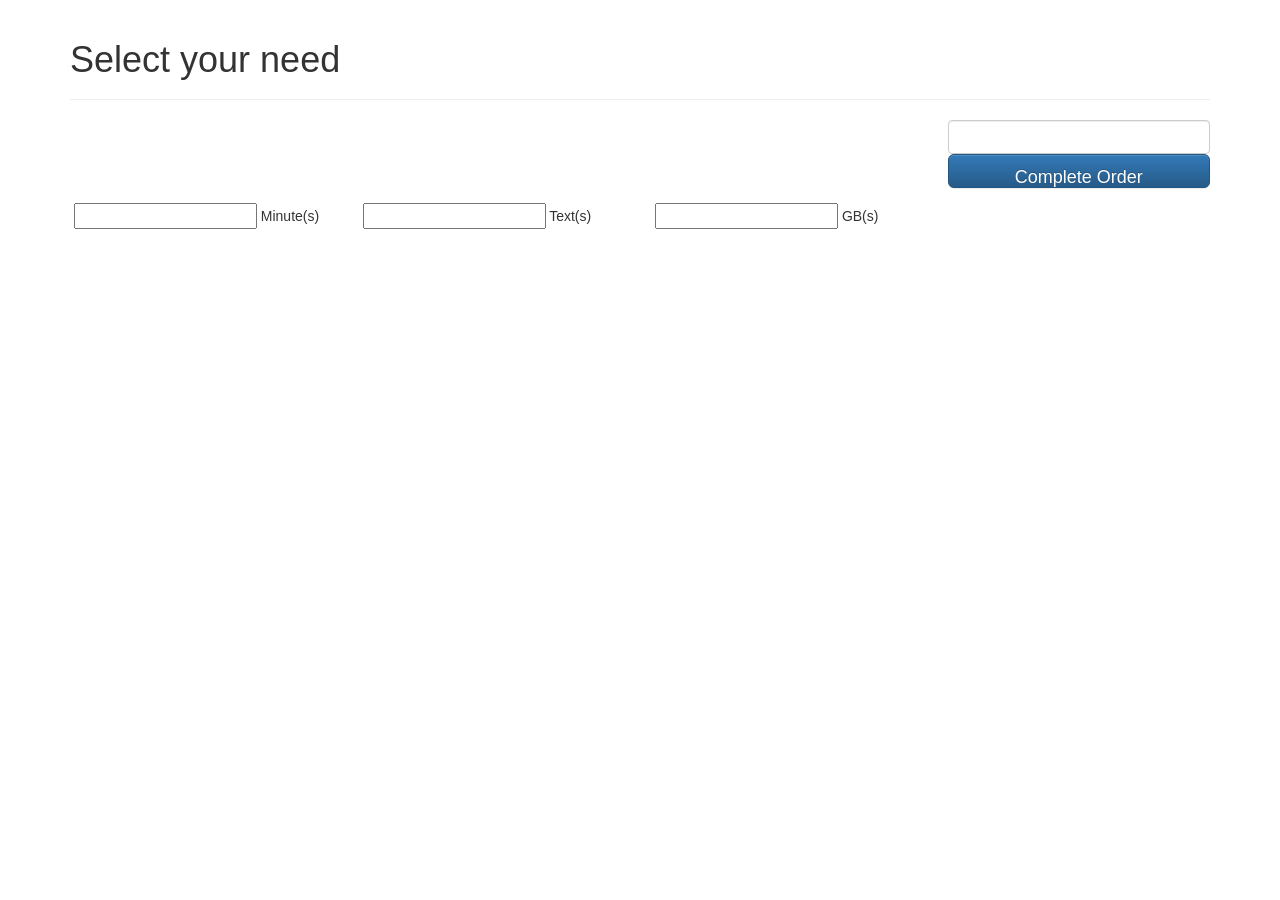
<file: index2.html>
<!DOCTYPE html>
<html lang="en">
  <head>
    <meta charset="utf-8">
    <meta http-equiv="X-UA-Compatible" content="IE=edge">
    <meta name="viewport" content="width=device-width, initial-scale=1">
    <!-- The above 3 meta tags *must* come first in the head; any other head content must come *after* these tags -->
    <meta name="description" content="">
    <meta name="author" content="">

    <title>My Plans</title>

    <!-- Bootstrap core CSS -->
    <link href="bootstrap-3.3.6-dist/css/bootstrap.min.css" rel="stylesheet">
    <!-- Bootstrap theme -->
    <link href="bootstrap-3.3.6-dist/css/bootstrap-theme.min.css" rel="stylesheet">

    <script type="text/javascript" src="jqwidgets-4.0/scripts/jquery-1.11.1.min.js"></script>
	<script type="text/javascript" src="angular.min.js"></script>
	<script type="text/javascript" src="app1.js"></script>
	
	
    <script type="text/javascript">

    </script>

    <!-- HTML5 shim and Respond.js for IE8 support of HTML5 elements and media queries -->
    <!--[if lt IE 9]>
      <script src="https://oss.maxcdn.com/html5shiv/3.7.2/html5shiv.min.js"></script>
      <script src="https://oss.maxcdn.com/respond/1.4.2/respond.min.js"></script>
    <![endif]-->
  </head>

  <body role="document" ng-app="app">

    <div class="container theme-showcase" role="main" ng-controller="GuageController" ng-init="init()">

      <div class="page-header">
        <h1>Select your need</h1>
      </div>
	  <div class="row">
		<div class="col-lg-3">
			<div id='gauge'>
			</div>
		</div>
		<div class="col-lg-3">
			<div id='gauge1'>
			</div>
		</div>
		<div class="col-lg-3">
			<div id='gauge2'>
			</div>
		</div>
		<div class="col-lg-3">
			<div>
				<input class="form-control" type="text">
			</div>
		</div>
    </div> <!-- /container -->

	<div class="row">
		<div class="col-lg-3">

			<div id='slider4' style="position: relative; top: 0px; left: 3px; width : 10px">
			</div>
		</div>
		<div class="col-lg-3">

			<div id='slider1' style="position: relative; top: 0px; left: 3px">
			</div>

		</div>
		<div class="col-lg-3">
			<div id='slider2' style="position: relative; top: 0px; left: 3px">
			</div>
		</div>
		<div class="col-lg-3">
			<div class="form-group">
				<button class="form-control btn btn-lg btn-primary" ng-click="display()" id="#slider">Complete Order</button>
			</div>
		</div>
    </div> <!-- /container -->

	<div class="row">
		<div class="col-lg-3">
			<label>{{minuteValue}}</label>
			<input type="text" ng-model="minuteValue"> Minute(s)
		</div>
		<div class="col-lg-3">
			<input type="text" ng-model="textValue"> Text(s)
		</div>
		<div class="col-lg-3">
			<input type="text" ng-model="dataValue"> GB(s)
		</div>
		<div class="col-lg-3">
			<div>
				
			</div>
		</div>
    </div> <!-- /container -->

	</div>

    <!-- Bootstrap core JavaScript
    ================================================== -->
    <!-- Placed at the end of the document so the pages load faster -->
    <script src="bootstrap-3.3.6-dist/js/bootstrap.min.js"></script>

  </body>
</html>
</file>
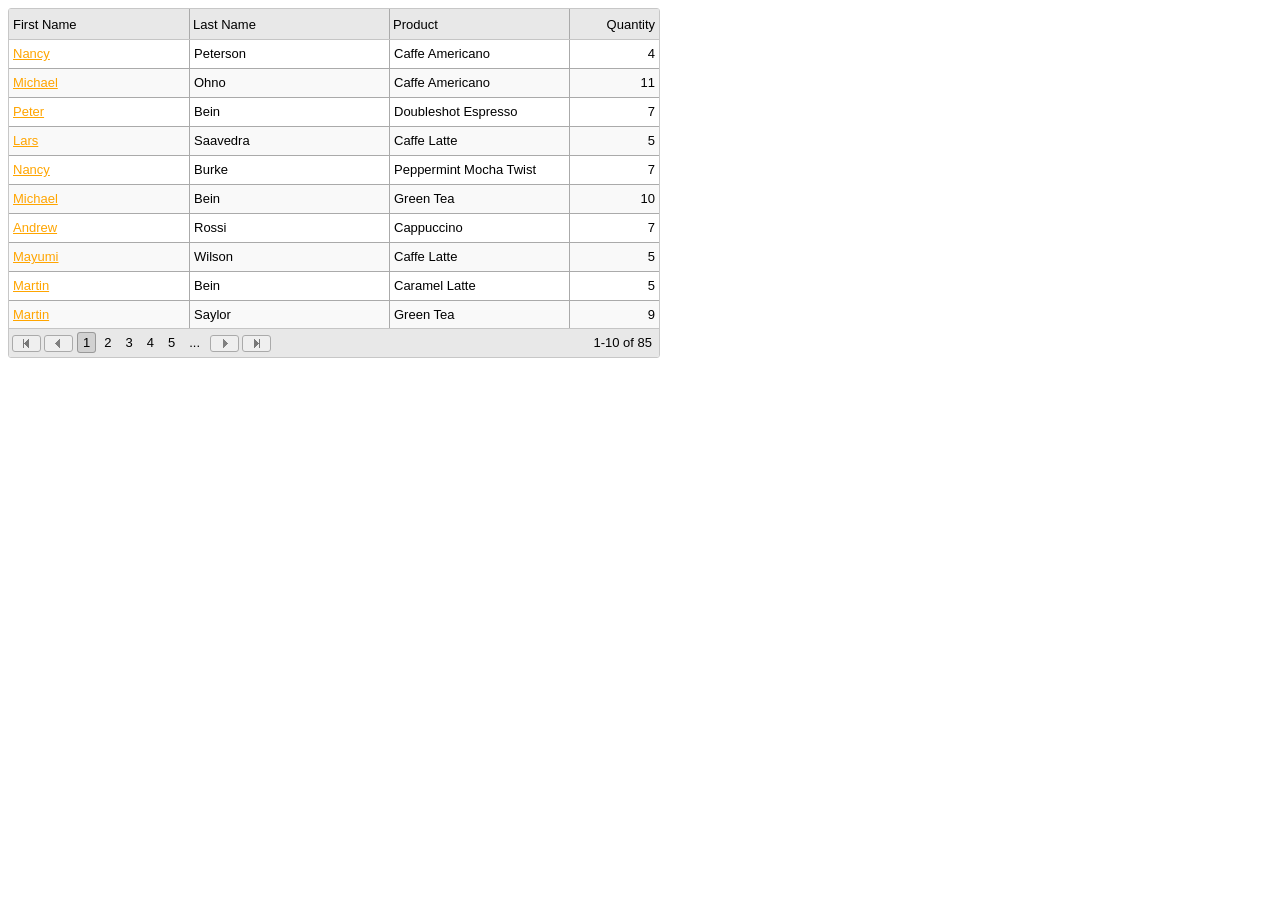
<file: jqwidgets-4.0/demos/angularjs-demos/angularjs-datatable-custom-cell-template.htm>
﻿<!DOCTYPE html>
<html ng-app="demoApp" lang="en">
<head>
    <title id="Description">AngularJS DataTable with Custom Cell Template</title>
    <script type="text/javascript" src="../../scripts/jquery-1.11.1.min.js"></script>
    <script type="text/javascript" src="../../scripts/angular.min.js"></script>
    <link rel="stylesheet" href="../../jqwidgets/styles/jqx.base.css" type="text/css" />
    <script type="text/javascript" src="../../jqwidgets/jqxcore.js"></script>
    <script type="text/javascript" src="../../jqwidgets/jqxdata.js"></script>
    <script type="text/javascript" src="../../jqwidgets/jqxbuttons.js"></script>
    <script type="text/javascript" src="../../jqwidgets/jqxscrollbar.js"></script>
    <script type="text/javascript" src="../../jqwidgets/jqxlistbox.js"></script>
    <script type="text/javascript" src="../../jqwidgets/jqxdropdownlist.js"></script>
    <script type="text/javascript" src="../../jqwidgets/jqxinput.js"></script>
    <script type="text/javascript" src="../../jqwidgets/jqxdatatable.js"></script>
    <script type="text/javascript" src="../../jqwidgets/jqxangular.js"></script>
    <script type="text/javascript" src="../sampledata/generatedata.js"></script>
    <script type="text/javascript" src="../../scripts/demos.js"></script>
    <script type="text/javascript">
        angular.module('simpleDirective', [])
        .directive('jqxName', function () {
            return {
                replace: true,
                template: "<a style='color: orange;'></a>",
                link: function link(scope, element, attrs) {
                    element.html(attrs.value);
                    element[0].href = "www.jqwidgets.com";
                }
            }
        });
        var demoApp = angular.module("demoApp", ["jqwidgets", "simpleDirective"]);
        demoApp.controller("demoController", function ($scope) {
            var dataTable;
            $scope.data = generatedata(85);


            $scope.dataTableSettings =
            {
                source:  {
                    localdata: $scope.data,
                    datatype: "array",
                    datafields:
                    [
                        { name: 'firstname', type: 'string' },
                        { name: 'lastname', type: 'string' },
                        { name: 'productname', type: 'string' },
                        { name: 'quantity', type: 'number' },
                        { name: 'price', type: 'number' },
                        { name: 'total', type: 'number' }
                    ],
                    sortcolumn: 'firstname',
                    sortdirection: 'asc'
                },
                pageable: true,
                altRows: true,
                width: 650,
                editable: true,
                created: function(args)
                {
                    dataTable = args.instance;
                },
                columns: [
                  {
                      text: 'First Name', datafield: 'firstname', width: 180, cellsRenderer: function (row, columnDataField, value) {
                          return "<jqx-name data-value=" + value + "><jqx-name>";
                      }
                  },
                  { text: 'Last Name', dataField: 'lastname', width: 200 },
                  { text: 'Product', dataField: 'productname', width: 180 },
                  { text: 'Quantity', dataField: 'quantity', align: 'right', cellsalign: 'right' },
                ]
            };
        });
    </script>
</head>
 <body ng-controller="demoController">
    <jqx-data-table jqx-settings="dataTableSettings"></jqx-data-table><br />
</body>
</html>
</file>
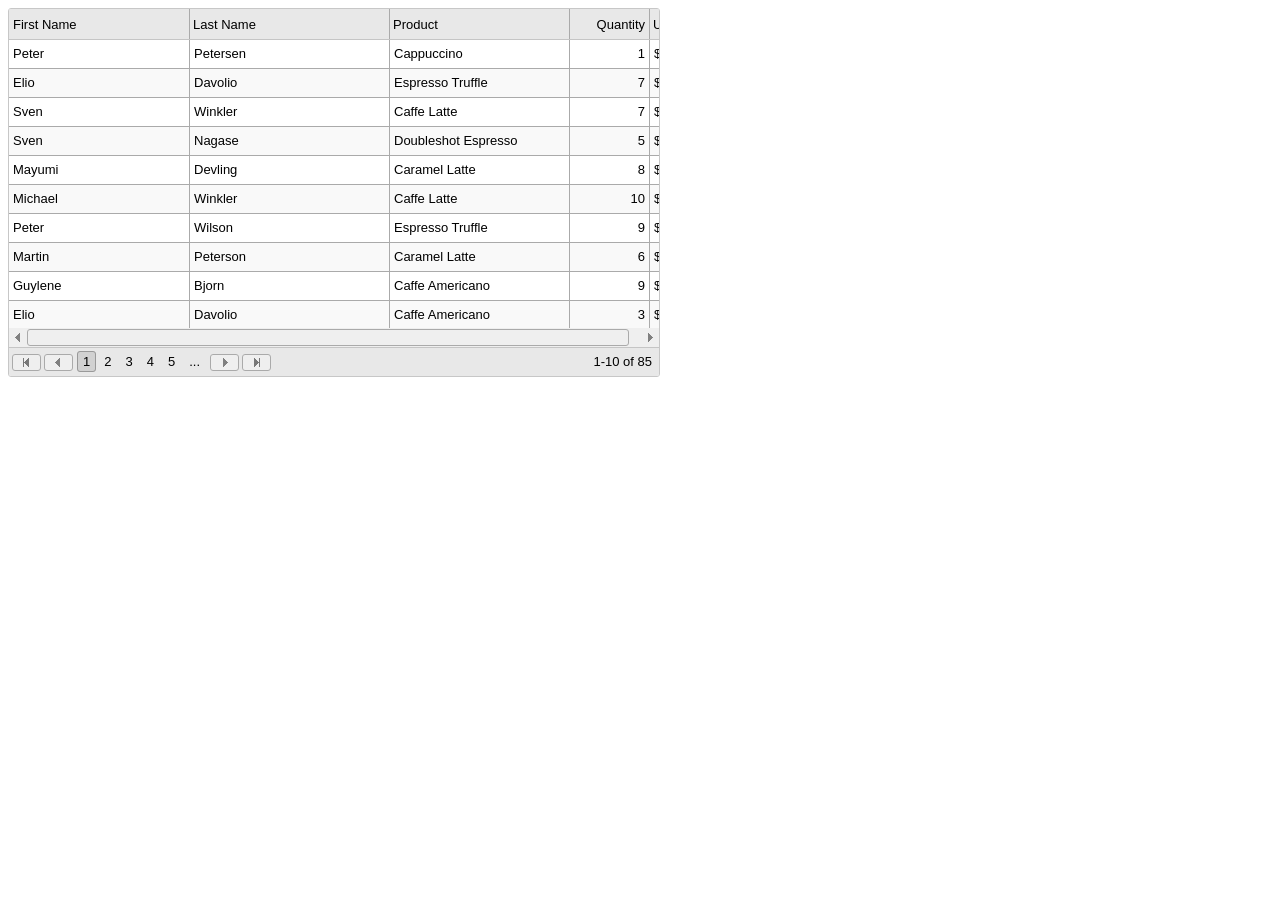
<file: jqwidgets-4.0/demos/angularjs-demos/angularjs-datatable-custom-editor.htm>
﻿<!DOCTYPE html>
<html ng-app="demoApp" lang="en">
<head>
    <title id="Description">AngularJS DataTable with Custom Editor. The first column's editor is jqxInput created from jqx-input tag.</title>
    <script type="text/javascript" src="../../scripts/jquery-1.11.1.min.js"></script>
    <script type="text/javascript" src="../../scripts/angular.min.js"></script>
    <link rel="stylesheet" href="../../jqwidgets/styles/jqx.base.css" type="text/css" />
    <script type="text/javascript" src="../../jqwidgets/jqxcore.js"></script>
    <script type="text/javascript" src="../../jqwidgets/jqxdata.js"></script>
    <script type="text/javascript" src="../../jqwidgets/jqxbuttons.js"></script>
    <script type="text/javascript" src="../../jqwidgets/jqxscrollbar.js"></script>
    <script type="text/javascript" src="../../jqwidgets/jqxlistbox.js"></script>
    <script type="text/javascript" src="../../jqwidgets/jqxdropdownlist.js"></script>
    <script type="text/javascript" src="../../jqwidgets/jqxinput.js"></script>
    <script type="text/javascript" src="../../jqwidgets/jqxdatatable.js"></script>
    <script type="text/javascript" src="../../jqwidgets/jqxangular.js"></script>
    <script type="text/javascript" src="../sampledata/generatedata.js"></script>
    <script type="text/javascript" src="../../scripts/demos.js"></script>
    <script type="text/javascript">
        var demoApp = angular.module("demoApp", ["jqwidgets"]); 
        demoApp.controller("demoController", function ($scope) {  
            var dataTable;
            $scope.data = generatedata(85);
            $scope.editorData = ['Andrew', 'Martin', 'Peter', 'Yoshi', 'Petra', 'Nancy', 'Beate', 'Antoni', 'Lars', 'Shelley'];
            $scope.dataTableSettings =
            {
                source:  {
                    localdata: $scope.data,
                    datatype: "array",
                    datafields:
                    [
                        { name: 'firstname', type: 'string' },
                        { name: 'lastname', type: 'string' },
                        { name: 'productname', type: 'string' },
                        { name: 'quantity', type: 'number' },
                        { name: 'price', type: 'number' },
                        { name: 'total', type: 'number' }
                    ],
                    sortcolumn: 'firstname',
                    sortdirection: 'asc'
                },
                pageable: true,
                altRows: true,
                width: 650,
                editable: true,
                created: function(args)
                {
                    dataTable = args.instance;
                },
                columns: [
                  {
                      text: 'First Name', columntype: 'template', datafield: 'firstname', width: 180, createEditor: function (row, cellvalue, editor, cellText, width, height) {
                          // construct the editor.
                          var inputElement = "<jqx-input jqx-source=editorData jqx-height=" + height + " jqx-width=" + width + " style='padding-left: 4px; border: none;'></jqx-input>"
                          editor.html(inputElement);
                          // compile the Editor. 
                          $.jqx.angularCompile(editor);
                      },
                      initEditor: function (row, cellvalue, editor, celltext, width, height) {
                          // set the editor's current value. The callback is called each time the editor is displayed.
                          var inputField = editor.find('input');
                          inputField.val(cellvalue);
                          setTimeout(function () {
                              inputField.focus();
                          }, 100); 
                      },
                      getEditorValue: function (row, cellvalue, editor) {
                          // return the editor's value.
                          return editor.find('input').val();
                      }
                  },
                  { text: 'Last Name', dataField: 'lastname', width: 200 },
                  { text: 'Product', editable: false, dataField: 'productname', width: 180 },
                  { text: 'Quantity', dataField: 'quantity', width: 80, align: 'right', cellsalign: 'right' },
                  { text: 'Unit Price', dataField: 'price', align: 'right', cellsalign: 'right', cellsFormat: 'c2' }
                ]
            };
        });
    </script>
</head>
 <body ng-controller="demoController">
    <jqx-data-table jqx-settings="dataTableSettings"></jqx-data-table>
</body>
</html>
</file>
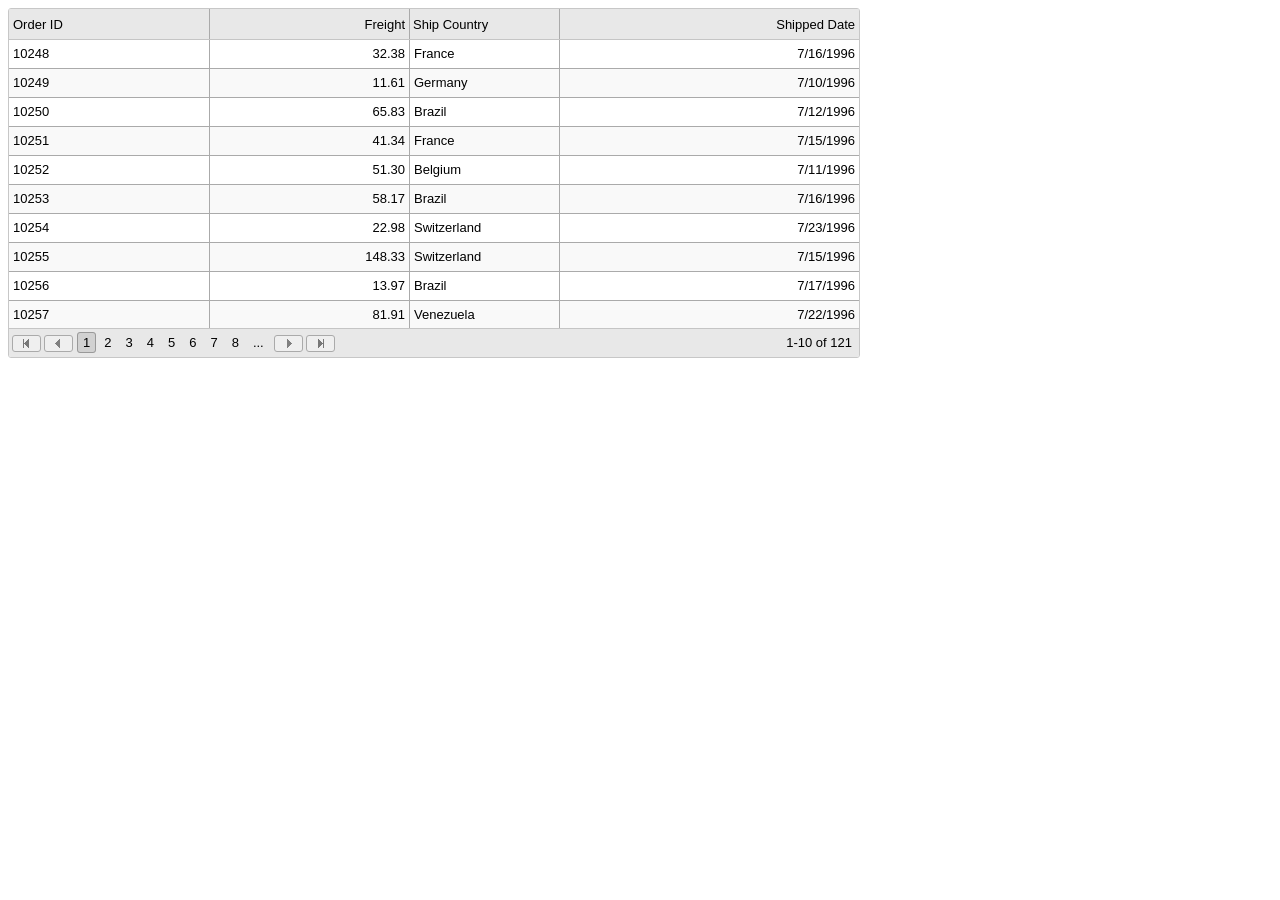
<file: jqwidgets-4.0/demos/angularjs-demos/angularjs-datatable-dialog-editing.htm>
﻿<!DOCTYPE html>
<html ng-app="demoApp" lang="en">
<head>
    <title id='Description'>AngularJS DataTable with Edit Dialog. Double-Click on a Row to Open the Edit dialog</title>
    <meta name="description" content="This sample demonstrates how we can create Edit Dialog for editing rows in jqwidgets DataTable widget.">
    <link rel="stylesheet" href="../../jqwidgets/styles/jqx.base.css" type="text/css" />
    <script type="text/javascript" src="../../scripts/jquery-1.11.1.min.js"></script>
    <script type="text/javascript" src="../../scripts/angular.min.js"></script>
    <script type="text/javascript" src="../../jqwidgets/jqxcore.js"></script>
    <script type="text/javascript" src="../../jqwidgets/jqxbuttons.js"></script>
    <script type="text/javascript" src="../../jqwidgets/jqxscrollbar.js"></script>
    <script type="text/javascript" src="../../jqwidgets/jqxdatatable.js"></script>
    <script type="text/javascript" src="../../jqwidgets/jqxlistbox.js"></script>
    <script type="text/javascript" src="../../jqwidgets/jqxdropdownlist.js"></script>
    <script type="text/javascript" src="../../jqwidgets/jqxdata.js"></script>
    <script type="text/javascript" src="../../jqwidgets/jqxtooltip.js"></script>
    <script type="text/javascript" src="../../jqwidgets/jqxwindow.js"></script>
    <script type="text/javascript" src="../../jqwidgets/jqxnumberinput.js"></script>
    <script type="text/javascript" src="../../jqwidgets/jqxinput.js"></script>
    <script type="text/javascript" src="../../jqwidgets/jqxcalendar.js"></script>
    <script type="text/javascript" src="../../jqwidgets/jqxdatetimeinput.js"></script>
    <script type="text/javascript" src="../../jqwidgets/globalization/globalize.js"></script>
    <script type="text/javascript" src="../../jqwidgets/jqxangular.js"></script>
    <script type="text/javascript" src="../../scripts/demos.js"></script>
    <script type="text/javascript">
        var demoApp = angular.module("demoApp", ["jqwidgets"]);
        demoApp.controller("demoController", function ($scope) {     
            var orderID, dataTable, shipCountry, freight, shipDate, editRow;
            $scope.dataTableSettings =
            {
                width: 850,
                disabled: false,
                created: function(args)
                {
                    dataTable = args.instance;
                },
                source:    {
                    dataFields: [
                        { name: 'OrderID', type: 'int' },
                        { name: 'Freight', type: 'float' },
                        { name: 'ShipName', type: 'string' },
                        { name: 'ShipAddress', type: 'string' },
                        { name: 'ShipCity', type: 'string' },
                        { name: 'ShipCountry', type: 'string' },
                        { name: 'ShippedDate', type: 'date' }
                    ],
                    root: "Orders",
                    record: "Order",
                    dataType: "xml",
                    id: 'OrderID',
                    url: "../sampledata/orderdetails.xml",
                    addRow: function (rowID, rowData, position, commit) {
                        // synchronize with the server - send insert command
                        // call commit with parameter true if the synchronization with the server is successful 
                        // and with parameter false if the synchronization failed.
                        // you can pass additional argument to the commit callback which represents the new ID if it is generated from a DB.
                        commit(true);
                    },
                    updateRow: function (rowID, rowData, commit) {
                        // synchronize with the server - send update command
                        // call commit with parameter true if the synchronization with the server is successful 
                        // and with parameter false if the synchronization failed.
                        commit(true);
                    },
                    deleteRow: function (rowID, commit) {
                        // synchronize with the server - send delete command
                        // call commit with parameter true if the synchronization with the server is successful 
                        // and with parameter false if the synchronization failed.
                        commit(true);
                    }
                },
                pageable: true,
                sortable: true,
                altRows: true,
                ready: function () {
                    $scope.orderIDSettings = {created: function(args){orderID = args.instance;}, disabled: true, width: 150, height: 30 };
                    $scope.freightSettings = {created: function(args){freight = args.instance;}, spinButtons: true, inputMode: 'simple', width: 150, height: 30 };
                    var countries = new Array("Afghanistan", "Albania", "Algeria", "Andorra", "Angola", "Antarctica", "Antigua and Barbuda", "Argentina", "Armenia", "Australia", "Austria", "Azerbaijan", "Bahamas", "Bahrain", "Bangladesh", "Barbados", "Belarus", "Belgium", "Belize", "Benin", "Bermuda", "Bhutan", "Bolivia", "Bosnia and Herzegovina", "Botswana", "Brazil", "Brunei", "Bulgaria", "Burkina Faso", "Burma", "Burundi", "Cambodia", "Cameroon", "Canada", "Cape Verde", "Central African Republic", "Chad", "Chile", "China", "Colombia", "Comoros", "Congo, Democratic Republic", "Congo, Republic of the", "Costa Rica", "Cote d'Ivoire", "Croatia", "Cuba", "Cyprus", "Czech Republic", "Denmark", "Djibouti", "Dominica", "Dominican Republic", "East Timor", "Ecuador", "Egypt", "El Salvador", "Equatorial Guinea", "Eritrea", "Estonia", "Ethiopia", "Fiji", "Finland", "France", "Gabon", "Gambia", "Georgia", "Germany", "Ghana", "Greece", "Greenland", "Grenada", "Guatemala", "Guinea", "Guinea-Bissau", "Guyana", "Haiti", "Honduras", "Hong Kong", "Hungary", "Iceland", "India", "Indonesia", "Iran", "Iraq", "Ireland", "Israel", "Italy", "Jamaica", "Japan", "Jordan", "Kazakhstan", "Kenya", "Kiribati", "Korea, North", "Korea, South", "Kuwait", "Kyrgyzstan", "Laos", "Latvia", "Lebanon", "Lesotho", "Liberia", "Libya", "Liechtenstein", "Lithuania", "Luxembourg", "Macedonia", "Madagascar", "Malawi", "Malaysia", "Maldives", "Mali", "Malta", "Marshall Islands", "Mauritania", "Mauritius", "Mexico", "Micronesia", "Moldova", "Mongolia", "Morocco", "Monaco", "Mozambique", "Namibia", "Nauru", "Nepal", "Netherlands", "New Zealand", "Nicaragua", "Niger", "Nigeria", "Norway", "Oman", "Pakistan", "Panama", "Papua New Guinea", "Paraguay", "Peru", "Philippines", "Poland", "Portugal", "Qatar", "Romania", "Russia", "Rwanda", "Samoa", "San Marino", " Sao Tome", "Saudi Arabia", "Senegal", "Serbia and Montenegro", "Seychelles", "Sierra Leone", "Singapore", "Slovakia", "Slovenia", "Solomon Islands", "Somalia", "South Africa", "Spain", "Sri Lanka", "Sudan", "Suriname", "Swaziland", "Sweden", "Switzerland", "Syria", "Taiwan", "Tajikistan", "Tanzania", "Thailand", "Togo", "Tonga", "Trinidad and Tobago", "Tunisia", "Turkey", "Turkmenistan", "Uganda", "Ukraine", "United Arab Emirates", "United Kingdom", "United States", "Uruguay", "Uzbekistan", "Vanuatu", "Venezuela", "Vietnam", "Yemen", "Zambia", "Zimbabwe");
                    $scope.shipCountrySettings = {created: function(args){shipCountry = args.instance;}, source: countries, width: 150, height: 30 };
                    $scope.shipDateSettings = { created: function(args){shipDate = args.instance;}, formatString: 'd', width: 150, height: 30 };
                    $scope.saveSettings = { height: 30, width: 80 };
                    $scope.cancelSettings = { height: 30, width: 80 };
                    $scope.cancel = function () {
                        dialog.close();
                    };
                    $scope.save = function () {
                        dialog.close();
                        // update edited row.
                        var rowData = {
                            OrderID: orderID.val(), Freight: freight.val(),
                            ShipCountry: shipCountry.val(), ShippedDate: shipDate.val()
                        };
                        dataTable.updateRow(editRow, rowData);
                    };
                    $scope.close = function()
                    {
                        $scope.dataTableSettings.disabled = false;
                    };

                    var table = document.getElementById("table");
             
                    $scope.dialogSettings =
                    {
                        created: function(args)
                        {
                            dialog = args.instance;
                        },
                        resizable: false,
                        position: { left: table.offsetLeft + 75, top: table.offsetTop + 35 },
                        width: 270, height: 230,
                        autoOpen: false
                    };
                },
                pagerButtonsCount: 8,
                columns: [
                  { text: 'Order ID', editable: false, dataField: 'OrderID', width: 200 },
                  { text: 'Freight', dataField: 'Freight', cellsFormat: 'f2', cellsAlign: 'right', align: 'right', width: 200 },
                  { text: 'Ship Country', dataField: 'ShipCountry', width: 150 },
                  { text: 'Shipped Date', dataField: 'ShippedDate', cellsAlign: 'right', align: 'right', cellsFormat: 'd' }
                ]
            };
            $scope.rowDoubleClick = function (event) {
                var args = event.args;
                var index = args.index;
                var row = args.row;
                // update the widgets inside jqxWindow.
                dialog.setTitle("Edit Row: " + row.OrderID);
                dialog.open();
                editRow = index;
                $scope.dataTableSettings.disabled = true;
                orderID.val(row.OrderID);
                freight.val(row.Freight);
                shipCountry.val(row.ShipCountry);
                shipDate.val(row.ShippedDate);
            };
        });
    </script>
</head>
 <body ng-controller="demoController">
    <jqx-data-table jqx-watch="dataTableSettings.disabled" jqx-on-row-double-click="rowDoubleClick(event)" jqx-settings="dataTableSettings"></jqx-data-table>
    <jqx-window jqx-on-close="close()" jqx-create="dialogSettings" jqx-settings="dialogSettings">
        <div>Edit Dialog</div>
        <div style="overflow: hidden;">
            <table id="table" style="table-layout: fixed; border-style: none;">
                <tr>
                    <td align="right">Order ID:
                    </td>
                    <td align="left">
                        <jqx-input jqx-disabled="true" jqx-settings="orderIDSettings" jqx-create="orderIDSettings"></jqx-input>
                    </td>
                </tr>
                <tr>
                    <td align="right">Freight:
                    </td>
                    <td align="left">
                        <jqx-number-input jqx-settings="freightSettings" jqx-create="freightSettings"></jqx-number-input>
                    </td>

                </tr>
                <tr>
                    <td align="right">Ship Country:
                    </td>
                    <td align="left">
                        <jqx-input jqx-settings="shipCountrySettings" jqx-create="shipCountrySettings"></jqx-input>
                    </td>
                </tr>
                <tr>
                    <td align="right">Shipped Date:</td>
                    <td align="left">
                        <jqx-date-time-input jqx-settings="shipDateSettings" jqx-create="shipDateSettings"></jqx-date-time-input>
                    </td>
                </tr>
                <tr>
                    <td colspan="2" align="right">
                         <br />
                         <jqx-button jqx-settings="saveSettings" jqx-create="saveSettings" jqx-on-click="save()">Save</jqx-button><jqx-button jqx-on-click="cancel()" style="margin-left: 5px;" jqx-settings="cancelSettings" jqx-create="cancelSettings">Cancel</jqx-button></td>                    
                   </tr>
            </table>
        </div>
    </jqx-window>
</body>
</html>
</file>
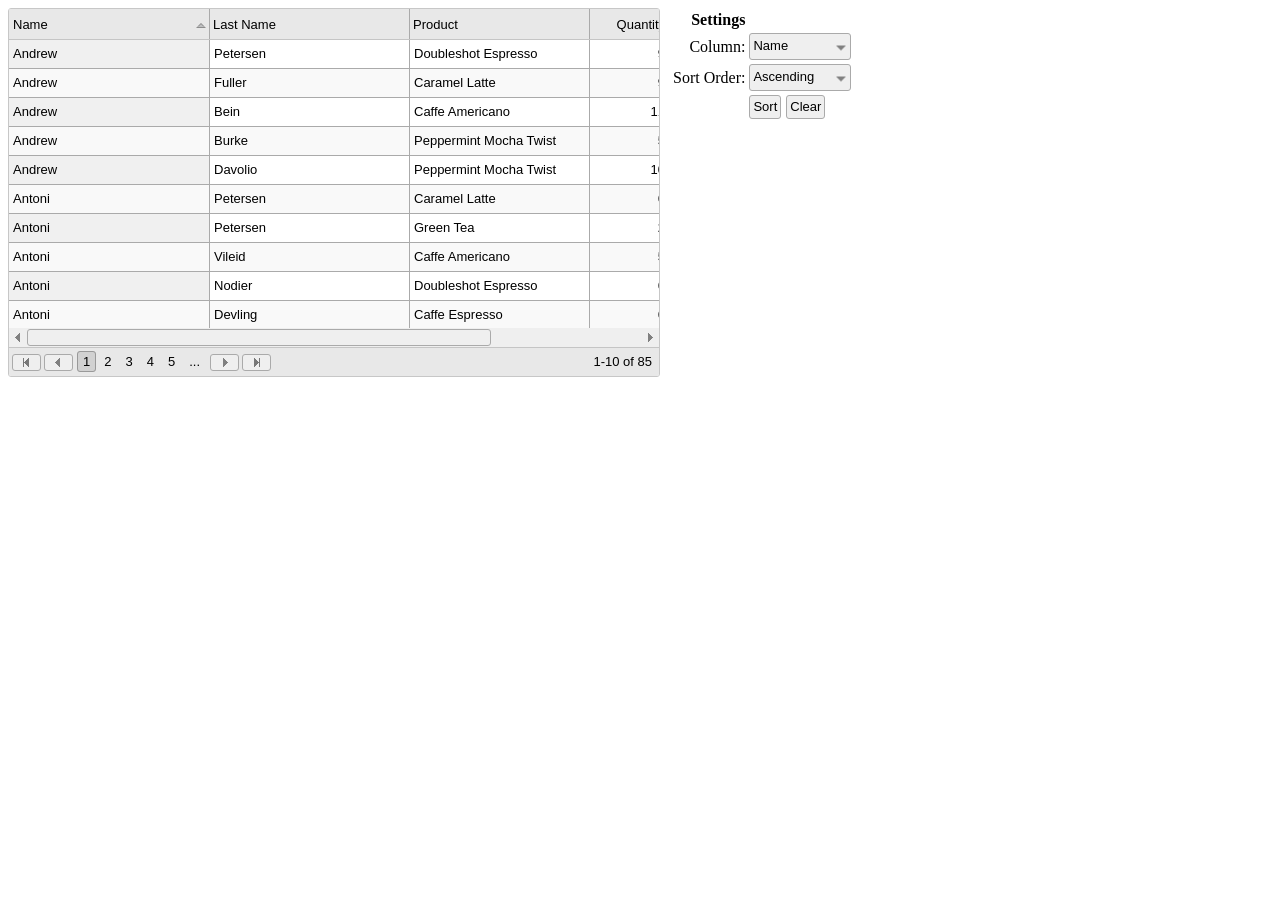
<file: jqwidgets-4.0/demos/angularjs-demos/angularjs-datatable-sorting.htm>
﻿<!DOCTYPE html>
<html ng-app="demoApp" lang="en">
<head>
    <title id="Description">AngularJS DataTable</title>
    <meta name="description" content="This sample demonstrates the Sorting API of JavaScript DataTable">
    <script type="text/javascript" src="../../scripts/jquery-1.11.1.min.js"></script>
    <script type="text/javascript" src="../../scripts/angular.min.js"></script>
    <link rel="stylesheet" href="../../jqwidgets/styles/jqx.base.css" type="text/css" />
    <script type="text/javascript" src="../../jqwidgets/jqxcore.js"></script>
    <script type="text/javascript" src="../../jqwidgets/jqxdata.js"></script>
    <script type="text/javascript" src="../../jqwidgets/jqxbuttons.js"></script>
    <script type="text/javascript" src="../../jqwidgets/jqxscrollbar.js"></script>
    <script type="text/javascript" src="../../jqwidgets/jqxlistbox.js"></script>
    <script type="text/javascript" src="../../jqwidgets/jqxdropdownlist.js"></script>
    <script type="text/javascript" src="../../jqwidgets/jqxdatatable.js"></script>
    <script type="text/javascript" src="../../jqwidgets/jqxangular.js"></script>
    <script type="text/javascript" src="../sampledata/generatedata.js"></script>
    <script type="text/javascript" src="../../scripts/demos.js"></script>
    <script type="text/javascript">
        var demoApp = angular.module("demoApp", ["jqwidgets"]); 
        demoApp.controller("demoController", function ($scope) {  
            var dataTable;
            $scope.dataTableSettings =
            {
                source:  {
                    localdata: generatedata(85),
                    datatype: "array",
                    datafields:
                    [
                        { name: 'firstname', type: 'string' },
                        { name: 'lastname', type: 'string' },
                        { name: 'productname', type: 'string' },
                        { name: 'quantity', type: 'number' },
                        { name: 'price', type: 'number' },
                        { name: 'total', type: 'number' }
                    ],
                    sortcolumn: 'firstname',
                    sortdirection: 'asc'
                },
                sortable: true,
                pageable: true,
                altRows: true,
                width: 650,
                created: function(args)
                {
                    dataTable = args.instance;
                },
                columns: [
                  { text: 'Name', dataField: 'firstname', width: 200 },
                  { text: 'Last Name', dataField: 'lastname', width: 200 },
                  { text: 'Product', editable: false, dataField: 'productname', width: 180 },
                  { text: 'Quantity', dataField: 'quantity', width: 80, align: 'right', cellsalign: 'right' },
                  { text: 'Unit Price', dataField: 'price', width: 90, align: 'right', cellsalign: 'right', cellsFormat: 'c2' },
                  { text: 'Total', dataField: 'total', width: 100, align: 'right', cellsalign: 'right', cellsFormat: 'c2' }
                ]
            };

            $scope.columnNameSettings = {width: 100, selectedIndex: 0, autoDropDownHeight: true, source: ['Name', 'Last Name', 'Product', 'Quantity', 'Unit Price', 'Total'] };
            $scope.sortOrderSettings = {width: 100, selectedIndex: 0, autoDropDownHeight: true, source: ['Ascending', 'Descending'] };
            $scope.sort = function () {
                // sync DropDownList instance to DropDownList's scope settings. 
                $scope.columnNameSettings.refresh("selectedIndex", true);
                $scope.sortOrderSettings.refresh("selectedIndex", true);
                var columnIndex = $scope.columnNameSettings.selectedIndex;
                var sortOrder =  $scope.sortOrderSettings.selectedIndex == 0 ? 'asc' : 'desc';
                dataTable.sortBy($scope.dataTableSettings.columns[columnIndex].dataField, sortOrder);
            };
            $scope.clear = function () {
                dataTable.sortBy(null);
            };
        });
    </script>
</head>
 <body ng-controller="demoController">
    <jqx-data-table jqx-settings="dataTableSettings" style="float: left;"></jqx-data-table>
    <div style="float: left; margin-left: 10px;">
        <table>
            <tr>
                <td align="right"><div><strong>Settings</strong></div></td>
                <td align="left"></td>
            </tr>
            <tr>
                <td align="right">Column:</td>
                <td align="left">
                    <jqx-drop-down-list jqx-watch="columnNameSettings.selectedIndex" jqx-settings="columnNameSettings"></jqx-drop-down-list>
                </td>
            </tr>
            <tr>
                <td align="right">Sort Order:</td>
                <td align="left">
                    <jqx-drop-down-list jqx-watch="sortOrderSettings.selectedIndex" jqx-settings="sortOrderSettings"></jqx-drop-down-list>
                </td>
            </tr>
            <tr>
                <td align="right"></td>
                <td align="left">
                    <jqx-button jqx-on-click="sort()" style="float: left;">Sort</jqx-button>
                    <jqx-button jqx-on-click="clear()" style="float: left; margin-left: 5px;">Clear</jqx-button></td>
            </tr>
        </table>
    </div>
</body>
</html>
</file>
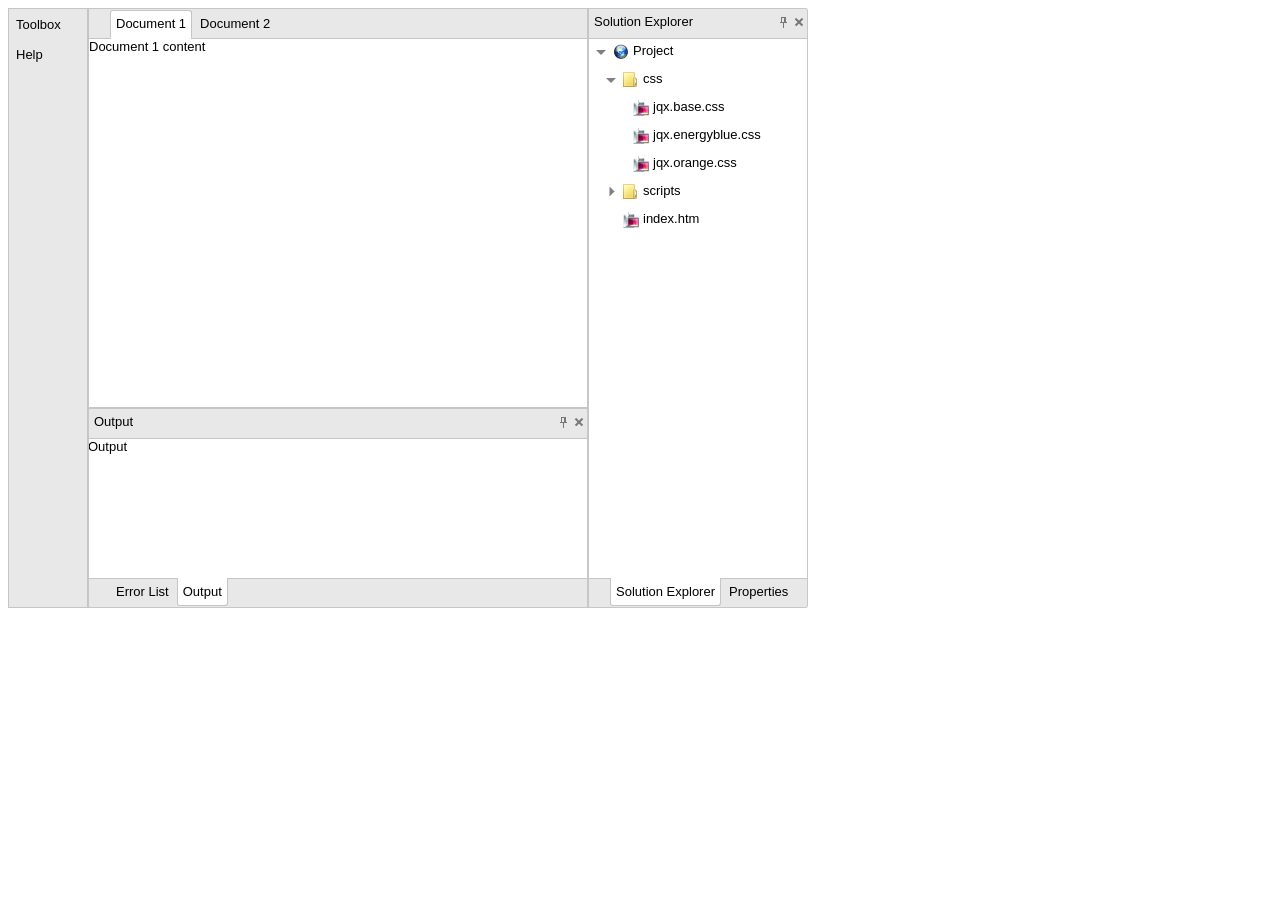
<file: jqwidgets-4.0/demos/angularjs-demos/angularjs-docking-layout.htm>
﻿<!DOCTYPE html>
<html ng-app="demoApp" lang="en">
<head>
    <title id='Description'>AngularJS Docking Layout example
    </title>
    <link rel="stylesheet" href="../../jqwidgets/styles/jqx.base.css" type="text/css" />
    <script type="text/javascript" src="../../scripts/jquery-1.11.1.min.js"></script>
    <script type="text/javascript" src="../../scripts/angular.min.js"></script>
    <script type="text/javascript" src="../../scripts/demos.js"></script>
    <script type="text/javascript" src="../../jqwidgets/jqxcore.js"></script>
    <script type="text/javascript" src="../../jqwidgets/jqxbuttons.js"></script>
    <script type="text/javascript" src="../../jqwidgets/jqxscrollbar.js"></script>
    <script type="text/javascript" src="../../jqwidgets/jqxdata.js"></script>
    <script type="text/javascript" src="../../jqwidgets/jqxmenu.js"></script>
    <script type="text/javascript" src="../../jqwidgets/jqxtooltip.js"></script>
    <script type="text/javascript" src="../../jqwidgets/jqxlistbox.js"></script>
    <script type="text/javascript" src="../../jqwidgets/jqxdropdownlist.js"></script>
    <script type="text/javascript" src="../../jqwidgets/jqxnumberinput.js"></script>
    <script type="text/javascript" src="../../jqwidgets/jqxradiobutton.js"></script>
    <script type="text/javascript" src="../../jqwidgets/jqxinput.js"></script>
    <script type="text/javascript" src="../../jqwidgets/jqxcore.js"></script>
    <script type="text/javascript" src="../../jqwidgets/jqxribbon.js"></script>
    <script type="text/javascript" src="../../jqwidgets/jqxlayout.js"></script>
    <script type="text/javascript" src="../../jqwidgets/jqxdockinglayout.js"></script>
    <script type="text/javascript" src="../../jqwidgets/jqxtree.js"></script>
    <script type="text/javascript" src="../../jqwidgets/jqxwindow.js"></script>
    <script type="text/javascript" src="../../jqwidgets/jqxangular.js"></script>
    <style type="text/css">
        .jqx-layout-group-auto-hide-content-vertical
        {
            width: 200px;
        }
    </style>
    <script type="text/javascript">
        var demoApp = angular.module("demoApp", ["jqwidgets"]);
        demoApp.controller("demoController", function ($scope) {
            // the 'layout' JSON array defines the internal structure of the layout
            var layout = [{
                type: 'layoutGroup',
                orientation: 'horizontal',
                items: [{
                    type: 'autoHideGroup',
                    alignment: 'left',
                    width: 80,
                    unpinnedWidth: 200,
                    items: [{
                        type: 'layoutPanel',
                        title: 'Toolbox',
                        contentContainer: 'ToolboxPanel'
                    }, {
                        type: 'layoutPanel',
                        title: 'Help',
                        contentContainer: 'HelpPanel'
                    }]
                }, {
                    type: 'layoutGroup',
                    orientation: 'vertical',
                    width: 500,
                    items: [{
                        type: 'documentGroup',
                        height: 400,
                        minHeight: 200,
                        items: [{
                            type: 'documentPanel',
                            title: 'Document 1',
                            contentContainer: 'Document1Panel'
                        }, {
                            type: 'documentPanel',
                            title: 'Document 2',
                            contentContainer: 'Document2Panel'
                        }]
                    }, {
                        type: 'tabbedGroup',
                        height: 200,
                        pinnedHeight: 30,
                        items: [{
                            type: 'layoutPanel',
                            title: 'Error List',
                            contentContainer: 'ErrorListPanel'
                        }, {
                            type: 'layoutPanel',
                            title: 'Output',
                            contentContainer: 'OutputPanel',
                            selected: true
                        }]
                    }]
                }, {
                    type: 'tabbedGroup',
                    width: 220,
                    minWidth: 200,
                    items: [{
                        type: 'layoutPanel',
                        title: 'Solution Explorer',
                        contentContainer: 'SolutionExplorerPanel',
                        initContent: function () {
                            // initialize a jqxTree inside the Solution Explorer Panel
                            var source = [{
                                icon: '../../images/earth.png',
                                label: 'Project',
                                expanded: true,
                                items: [{
                                    icon: '../../images/folder.png',
                                    label: 'css',
                                    expanded: true,
                                    items: [{
                                        icon: '../../images/nav1.png',
                                        label: 'jqx.base.css'
                                    }, {
                                        icon: '../../images/nav1.png',
                                        label: 'jqx.energyblue.css'
                                    }, {
                                        icon: '../../images/nav1.png',
                                        label: 'jqx.orange.css'
                                    }]
                                }, {
                                    icon: '../../images/folder.png',
                                    label: 'scripts',
                                    items: [{
                                        icon: '../../images/nav1.png',
                                        label: 'jqxcore.js'
                                    }, {
                                        icon: '../../images/nav1.png',
                                        label: 'jqxdata.js'
                                    }, {
                                        icon: '../../images/nav1.png',
                                        label: 'jqxgrid.js'
                                    }]
                                }, {
                                    icon: '../../images/nav1.png',
                                    label: 'index.htm'
                                }]
                            }];

                            $('#solutionExplorerTree').jqxTree({ source: source, width: 190 });
                        }
                    }, {
                        type: 'layoutPanel',
                        title: 'Properties',
                        contentContainer: 'PropertiesPanel'
                    }]
                }]
            }];

            $scope.settings = { width: 800, height: 600, layout: layout };
        });
    </script>
</head>
 <body ng-controller="demoController">
       <jqx-docking-layout jqx-settings="settings" id="jqxLayout">
        <!--The panel content divs can have a flat structure-->
        <!--autoHideGroup-->
        <div data-container="ToolboxPanel">
            List of tools</div>
        <div data-container="HelpPanel">
            Help topics</div>
        <!--documentGroup-->
        <div data-container="Document1Panel">
            Document 1 content</div>
        <div data-container="Document2Panel">
            Document 2 content</div>
        <!--bottom tabbedGroup-->
        <div data-container="ErrorListPanel">
            List of errors</div>
        <div data-container="OutputPanel">
            Output</div>
        <!--right tabbedGroup-->
        <div data-container="SolutionExplorerPanel">
            <div id="solutionExplorerTree" style="border: none;">
            </div>
        </div>
        <div data-container="PropertiesPanel">
            List of properties</div>
    </jqx-docking-layout>
</body>
</html>
</file>
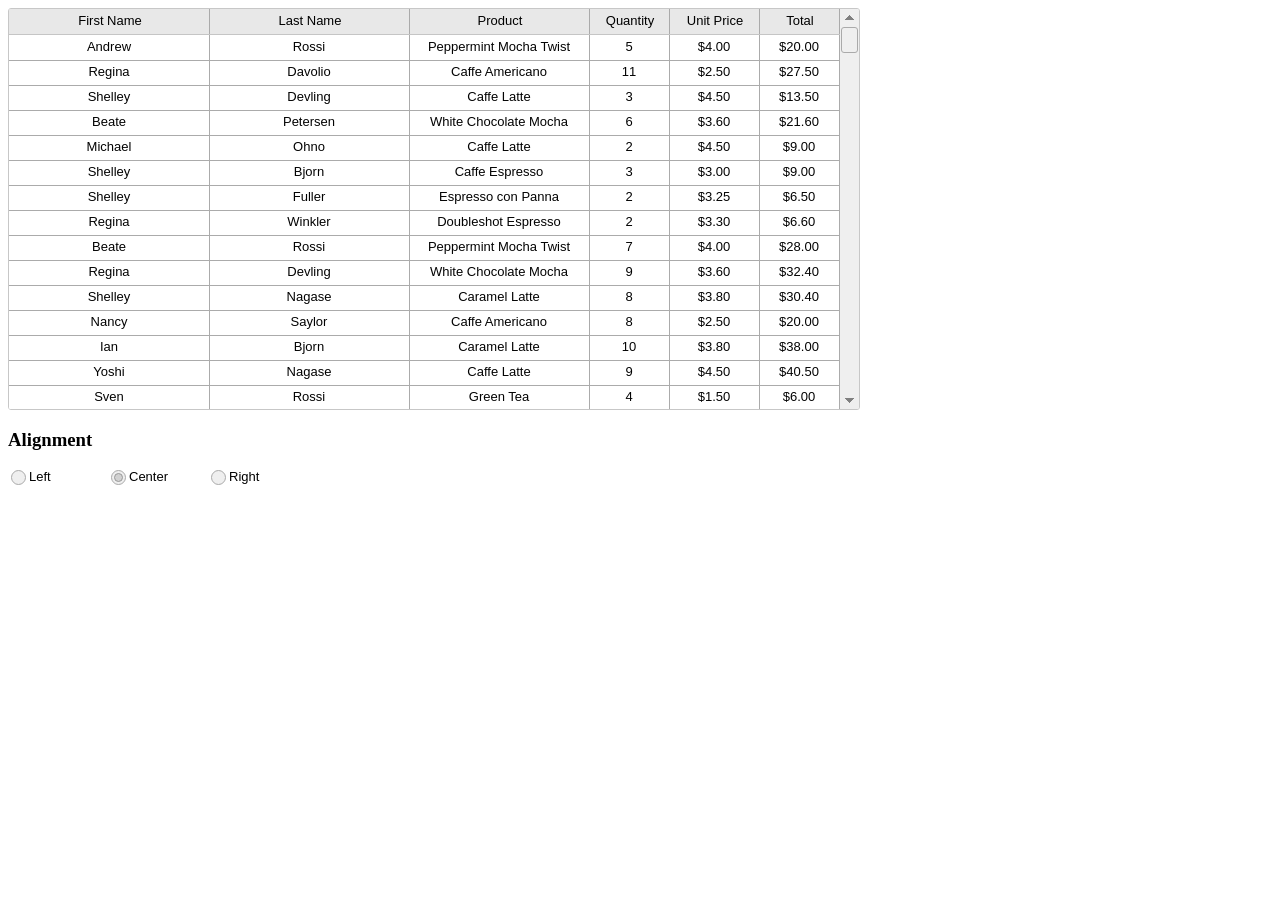
<file: jqwidgets-4.0/demos/angularjs-demos/angularjs-grid-alignment.htm>
﻿<!DOCTYPE html>
<html ng-app="demoApp" lang="en">
<head>
    <title id='Description'>This example shows the set the cells and columns alignment.
    </title>
    <link rel="stylesheet" href="../../jqwidgets/styles/jqx.base.css" type="text/css" />
    <script type="text/javascript" src="../../scripts/angular.min.js"></script>
    <script type="text/javascript" src="../../scripts/jquery-1.11.1.min.js"></script>
    <script type="text/javascript" src="../../jqwidgets/jqxcore.js"></script>
    <script type="text/javascript" src="../../jqwidgets/jqxangular.js"></script>
    <script type="text/javascript" src="../../scripts/demos.js"></script>
    <script type="text/javascript" src="../sampledata/generatedata.js"></script>
    <script type="text/javascript">
        var demoApp = angular.module("demoApp", ["jqwidgets", "jqwidgets-amd"]);  
        demoApp.controller("demoController", function ($scope) {
            // prepare the data
            var data = generatedata(200);

            var source =
            {
                localdata: data,
                datafields:
                [
                    { name: 'id', type: 'number'},
                    { name: 'firstname', type: 'string' },
                    { name: 'lastname', type: 'string' },
                    { name: 'productname', type: 'string' },
                    { name: 'available', type: 'bool' },
                    { name: 'quantity', type: 'number' },
                    { name: 'price', type: 'number' },
                    { name: 'total', type: 'number' }
                ],
                datatype: "array"
            };

            var columns = [
                  { text: 'First Name', datafield: 'firstname', width: 200, cellsalign: 'center', align: 'center' },
                  { text: 'Last Name', datafield: 'lastname', width: 200, cellsalign: 'center', align: 'center' },
                  { text: 'Product', datafield: 'productname', width: 180, cellsalign: 'center', align: 'center' },
                  { text: 'Quantity', datafield: 'quantity', width: 80, cellsalign: 'center', align: 'center' },
                  { text: 'Unit Price', datafield: 'price', width: 90, cellsalign: 'center', align: 'center', cellsFormat: 'c2' },
                  { text: 'Total', datafield: 'total', cellsAlign: 'center', align: 'center', cellsformat: 'c2' }
            ];
      
            $scope.gridSettings =
            {
                width: 850,
                source: source,                
                selectionmode: 'multiplecellsextended',
                columns: columns
            };
           
            var setAlignment = function (align) {
                $scope.gridSettings.apply('beginupdate');
                for (var index = 0; index < columns.length; index++) {
                    $scope.gridSettings.apply('setcolumnproperty', columns[index].datafield, 'align', align);
                    $scope.gridSettings.apply('setcolumnproperty', columns[index].datafield, 'cellsAlign', align);
                }
                $scope.gridSettings.apply('endupdate');
            }

            $scope.leftCheck = function () {
                setAlignment('left');
            };
            $scope.centerCheck =  function () {
                setAlignment('center');
            };
            $scope.rightCheck = function () {
                setAlignment('right');
            };
        });
    </script>
</head>
 <body ng-controller="demoController">
    <jqx-grid jqx-settings="gridSettings"></jqx-grid>
    <div>
        <h3>Alignment</h3>
        <jqx-radio-button jqx-width="100" style="float: left;" jqx-on-checked="leftCheck(event)">Left</jqx-radio-button>
        <jqx-radio-button jqx-checked="true" jqx-width="100" style="float: left;" jqx-on-checked="centerCheck(event)">Center</jqx-radio-button>
        <jqx-radio-button jqx-width="100" style="float: left;" jqx-on-checked="rightCheck(event)">Right</jqx-radio-button>
    </div>
</body>
</html>
</file>
<file: jqwidgets-4.0/jqwidgets/styles/jqx.base.css>
﻿/*Rounded Corners*/
/*top-left rounded Corners*/
.jqx-rc-tl
{
    -moz-border-radius-topleft: 3px;
    -webkit-border-top-left-radius: 3px;
    border-top-left-radius: 3px;
}
/*top-right rounded Corners*/
.jqx-rc-tr
{
    -moz-border-radius-topright: 3px;
    -webkit-border-top-right-radius: 3px;
    border-top-right-radius: 3px;
}
/*bottom-left rounded Corners*/
.jqx-rc-bl
{
    -moz-border-radius-bottomleft: 3px;
    -webkit-border-bottom-left-radius: 3px;
    border-bottom-left-radius: 3px;
}
/*bottom-right rounded Corners*/
.jqx-rc-br
{
    -moz-border-radius-bottomright: 3px;
    -webkit-border-bottom-right-radius: 3px;
    border-bottom-right-radius: 3px;
}
/*top rounded Corners*/
.jqx-rc-t
{
    -moz-border-radius-topleft: 3px;
    -webkit-border-top-left-radius: 3px;
    border-top-left-radius: 3px;
    -moz-border-radius-topright: 3px;
    -webkit-border-top-right-radius: 3px;
    border-top-right-radius: 3px;
}
/*bottom rounded Corners*/
.jqx-rc-b
{
    -moz-border-radius-bottomleft: 3px;
    -webkit-border-bottom-left-radius: 3px;
    border-bottom-left-radius: 3px;
    -moz-border-radius-bottomright: 3px;
    -webkit-border-bottom-right-radius: 3px;
    border-bottom-right-radius: 3px;
}
/*right rounded Corners*/
.jqx-rc-r
{
    -moz-border-radius-topright: 3px;
    -webkit-border-top-right-radius: 3px;
    border-top-right-radius: 3px;
    -moz-border-radius-bottomright: 3px;
    -webkit-border-bottom-right-radius: 3px;
    border-bottom-right-radius: 3px;
}
/*left rounded Corners*/
.jqx-rc-l
{
    -moz-border-radius-topleft: 3px;
    -webkit-border-top-left-radius: 3px;
    border-top-left-radius: 3px;
    -moz-border-radius-bottomleft: 3px;
    -webkit-border-bottom-left-radius: 3px;
    border-bottom-left-radius: 3px;
}
/*all rounded Corners*/
.jqx-rc-all
{
    -moz-border-radius: 3px;
    -webkit-border-radius: 3px;
    border-radius: 3px;
}
/*reset rounded corners*/
.jqx-rc-reset
{
    -moz-border-radius: 0px !important;
    -webkit-border-radius: 0px !important;
    border-radius: 0px !important;
}

/*Reset Style*/
.jqx-reset
{
    padding: 0;
    margin: 0;
    border: none;
    background: transparent;
    outline: none;
    box-sizing: content-box;
}
.jqx-clear {
    align:left; valign:top; left: 0px; top: 0px; -webkit-appearance: none !important; outline: none !important; padding: 0px; margin: 0px;
}
.jqx-popup {
    box-sizing: content-box;
}
.jqx-position-reset {
    position: static !important; 
}
.jqx-border-reset {
    border: none !important;
}
.jqx-overflow-hidden {
    overflow: hidden !important;
}
.jqx-position-relative {
    position: relative !important;
}
.jqx-position-absolute {
    position: absolute !important;
}
.jqx-max-size {
    width: 100% !important;
    height: 100% !important;
}
.jqx-background-reset {
    background: transparent !important;
}
/*Disable browser selection*/
.jqx-disableselect
{
    -webkit-user-select: none;
    -khtml-user-select: none;
    -moz-user-select: none;
    -o-user-select: none;
    user-select: none;
    -ms-user-select:none;
    -webkit-touch-callout:none;
    -webkit-tap-highlight-color: rgba(0,0,0,0);
}
.jqx-enableselect {
    -webkit-user-select: text;
    -khtml-user-select: text;
    -moz-user-select: text;
    -o-user-select: auto;
    -ms-user-select:text;
    user-select:all;
}
.jqx-hideborder
{
    border: none !important;
}
.jqx-hidescrollbars
{
    overflow: hidden !important;
}
/*jqxButton, jqxToggleButton, jqxRepeatButton Style*/
.jqx-button{outline: none; border: 1px solid transparent; padding: 3px; text-align: center; vertical-align: central; margin: 0 0 0 0; cursor: default; }
button.jqx-button, input[type=button].jqx-button,  input[type=submit].jqx-button {
    box-sizing: border-box !important; -moz-box-sizing: border-box !important; 
}

.jqx-buttongroup{}
.jqx-group-button-normal {
    vertical-align: middle;
    text-align: center;
}
/*applied to the link button's anchor element.*/
.jqx-link
{
    text-decoration: none;
    color: #111111;
}

/*shows elements.*/
.jqx-visible
{
    display: block;
}
/*hides elements.*/
.jqx-hidden
{
    display: none;
}
.jqx-widget, .jqx-widget-content, .jqx-widget-header, .jqx-fill-state-normal {
    line-height: 1.231;
}
/*jqxGauge Style*/
.jqx-gauge-label, .jqx-gauge-caption
{
    fill: #333333;
    color: #333333;
    font-size: 11px;
    font-family: Verdana;
}
.jqx-knob {
 text-align: center;
}
/*jqxChart Style*/
.jqx-knob-label,
.jqx-chart-axis-text,
.jqx-chart-label-text, 
.jqx-chart-tooltip-text, 
.jqx-chart-legend-text
{
    fill: #333333;
    color: #333333;
    font-size: 11px;
    font-family: Verdana;
}
.jqx-chart-axis-description
{
    fill: #555555;
    color: #555555;
    font-size: 11px;
    font-family: Verdana;
}
.jqx-chart-title-text
{
    fill: #111111;
    color: #111111;
    font-size: 14px;
    font-weight: bold;
    font-family: Verdana;
}
.jqx-chart-title-description
{
    fill: #111111;
    color: #111111;
    font-size: 12px;
    font-weight: normal;
    font-family: Verdana;
}

/*applied to the Grid's element.*/
.jqx-grid
{
    overflow: hidden;
    border-style: solid;
    border-width: 1px;
}
/*applied to the Pager.*/
.jqx-grid-pager
{
    border: none;
    border-top: 1px solid transparent;
}
/*applied to the Top Pager.*/
.jqx-grid-pager-top
{
    border: none;
    border-bottom: 1px solid transparent;
}
.jqx-grid-pager-number{
    padding: 2px 5px;
    text-decoration: none;
    margin: 1px;
    border: 1px solid transparent;
    color: inherit !important;
    *color: expression(this.parentNode.currentStyle['color']) !important;     
    outline: none;
    font-weight: normal !important;
}

/*applied to the Grid's bottom-right area between the horizontal and vertical scrollbars.*/
.jqx-grid-bottomright
{
   
}
/*applied to the Grid's header area.*/
.jqx-grid-header 
{
    border-style: solid;
    border-width: 0px 0px 1px 0px;
    overflow: hidden;
    border-color: transparent;
    margin: 0px;
    padding: 0px;
 }
 /*applied to the columns.*/
.jqx-grid-column-header, .jqx-grid-columngroup-header {
    border-style: solid;
    border-width: 0px 1px 0px 0px;
    border-color: transparent;
    white-space: nowrap;
    border-style: solid;
    font-weight: normal;  
    overflow: hidden;
    text-align: left;
    padding: 0px;
    margin: 0px;
 }
.jqx-grid-column-header-rtl, .jqx-grid-columngroup-header-rtl {
    border-width: 0px 0px 0px 1px;
}
.jqx-grid-columngroup-header {
    border-bottom-width: 1px;
    border-left-width: 1px;
}
 /*applied to the column's button.*/
 .jqx-grid-column-menubutton {
    border-style: solid;
    border-width: 0px 0px 0px 1px;
    border-color: transparent;
    background-image: url('images/menubutton.png');
    background-repeat: no-repeat;
    background-position: center;
    cursor: pointer;
 }
.jqx-grid-column-menubutton-rtl {
    border-width: 0px 1px 0px 0px;
}
 /*applied to the column's sort button when the sort order is ascending.*/
 .jqx-grid-column-sortascbutton {
    border: none;
    background-image: url('images/sortascbutton.png');
    background-repeat: no-repeat;
    background-position: center;
    cursor: pointer;
 }
 /*applied to the column's sort button when the sort order is descending.*/
  .jqx-grid-column-sortdescbutton {
    border: none;
    background-image: url('images/sortdescbutton.png');
    background-repeat: no-repeat;
    background-position: center;
    cursor: pointer;
 }
  /*applied to the column's filter button.*/
  .jqx-grid-column-filterbutton
 {
    border: none;
    background-image: url('images/filter.png');
    background-repeat: no-repeat;
    background-position: center;
 }
  /*applied to the column's resize line.*/
 .jqx-grid-column-resizeline {
   border-right: 1px dotted #555; 
 }
 /*applied to the validation popup during cell editing.*/
 .jqx-grid-validation
 {
    background: #df2227 !important;
    color: #fff  !important;
    padding: 4px 8px;
 }
.jqx-grid-validation-label {
    color: #fff !important;
    background: #df2227 !important;
    border: 1px solid #df2227 !important;    
}
  .jqx-grid-validation-arrow-up
 {
    background-image: url('images/red_arrow_up.png');
    background-repeat: no-repeat;
    background-position: center center;
 }
  .jqx-grid-validation-arrow-down
 {
    background-image: url('images/red_arrow_down.png');
    background-repeat: no-repeat;
    background-position: center center;
 }
  /*applied to the column's resize start line.*/
  .jqx-grid-column-resizestartline {
   border-right: 1px solid #444; 
 }
  /*applied to the sort ascending menu item in the Grid's Context Menu*/
 .jqx-grid-sortasc-icon
 {
    background-image: url('images/sortasc.png');
    background-repeat: no-repeat;
    background-position: left center;
    width: 16px;
    height: 16px;
    float: left;
    margin-left: -4px;
    margin-right: 4px;
 }
  /*applied to the sort ascending menu item in the Grid's Context Menu*/
 .jqx-grid-sortdesc-icon
 {
    background-image: url('images/sortdesc.png');
    background-repeat: no-repeat;
    background-position: left center;
    width: 16px;
    height: 16px;
    float: left;
    margin-left: -4px;
    margin-right: 4px;
 }
  /*applied to the grid menu's sort remove item/*/
 .jqx-grid-sortremove-icon
 {
    background-image: url('images/sortremove.png');
    background-repeat: no-repeat;
    background-position: left center;
    width: 16px;
    height: 16px;
    float: left;
    margin-left: -4px;
    margin-right: 4px;
 }
   /*applied to the grouping column's drag and drop item when the drop operation is allowed.*/
 .jqx-grid-drag-icon
 {
    background-image: url('images/drag.png');
    background-repeat: no-repeat;
    background-position: left center;
    width: 16px;
    height: 16px;
 }
   /*applied to the grouping column's drag and drop item when the drop operation is not allowed.*/
 .jqx-grid-dragcancel-icon
 {
    background-image: url('images/dragcancel.png');
    background-repeat: no-repeat;
    background-position: left center;
    width: 16px;
    height: 16px;
 }
 /*applied to the 'group by' menu item.*/
 .jqx-grid-groupby-icon
 {
    background-repeat: no-repeat;
    background-position: left center;
    width: 16px;
    height: 16px;
    float: left;
    margin-left: -4px;
    margin-right: 4px;
 }
/*applied to the column anchor tags.*/
 .jqx-grid-column-header a:link, .jqx-grid-column-header a:visited
 {
    display: block;
    margin: 4px;
    height: 18px;
    line-height: 18px !important;
    color: inherit;
    outline: 0 none;
    text-decoration: none;
    cursor: pointer;
}
.jqx-grid-toolbar a:link, .jqx-grid-toolbar a:visited {
    margin: 4px;
    height: 18px;
    line-height: 18px !important;
    color: inherit;
    outline: 0 none;
    text-decoration: none;
    cursor: pointer;
}
/*applied to the groups header area.*/
 .jqx-grid-groups-header, .jqx-grid-toolbar, .jqx-scheduler-toolbar {
    border-style: solid;
    border-width: 0px 0px 1px 0px;
    border-color: #aaa;
    white-space: nowrap;
    overflow: hidden;
    text-align: left;
    padding: 0px;
    margin: 0px;
 }
/*applied to a grouping row.*/
 .jqx-grid-groups-row {
    font-weight:bold;
    white-space: nowrap;
    text-align: left;
    padding: 0px;
    top: 50%;
    margin-top: -8px;
 }
 /*applied to the row details.*/
 .jqx-grid-groups-row-details {
    font-weight: normal;
 }
 /*applied to a grouping column.*/
 .jqx-grid-group-column 
 {
    border: 1px solid transparent;
    white-space: nowrap;
    border-style: solid;
    font-weight: normal;  
    overflow: hidden;
    text-align: left;
    padding: 0px;
    margin: 0px;
 }
 /*applied to the lines between the group columns.*/
  .jqx-grid-group-column-line
 {
    background: #aaa;
 }
 /*applied to the drop line indicators displayed in the grouping header.*/
  .jqx-grid-group-drag-line
 {
    background: #80be09;
 }
 /*applied to the anchor tags inside a grouping column.*/
 .jqx-grid-group-column  a:link{
    display: block;
    margin: 4px;
    height: 18px;
    line-height: 18px !important;
    outline: 0 none;
    text-decoration: none;
    cursor: pointer;
    color: inherit;
    *color: expression(this.parentNode.currentStyle['color']);     
}
 .jqx-grid-group-column  a:visited{
    color: inherit;
    display: block;
    margin: 4px;
    height: 18px;
    line-height: 18px !important;
    outline: 0 none;
    text-decoration: none;
    cursor: pointer;
     *color: expression(this.parentNode.currentStyle['color']);    
}
/*applied to a grid cell*/
.jqx-grid-cell {
    border-style: solid;
    border-width: 0px 1px 1px 0px;
    margin-right: 1px;
    margin-bottom: 1px;
    border-color: transparent;  
    background: #fff;
    white-space: nowrap;
    font-weight: normal; 
    font-size: inherit;
    overflow: hidden; 
    position: absolute !important; 
    height: 100%; 
 }
.jqx-grid-cell-locked {
    color: #aaa !important;
}
.jqx-grid-cell-left-align {
    overflow: hidden;
    text-overflow: ellipsis;
    padding-bottom: 2px; 
    text-align: left; 
    margin-right: 2px; 
    margin-left: 4px;
}
.jqx-grid-cell-middle-align {
    text-overflow: ellipsis;
    overflow: hidden;
    padding-bottom: 2px; 
    text-align: center;
}
.jqx-grid-cell-right-align {
    overflow: hidden; 
    text-overflow: ellipsis; 
    padding-bottom: 2px; 
    text-align: right; 
    margin-right: 2px; 
    margin-left: 4px;
}

/*applied to a grid cell that is part of a rows group.*/
 .jqx-grid-group-cell{ 
    overflow: hidden; 
    position: absolute !important; 
    height: 100%; 
    background: #fff;
 }
/*applied to the grid cells in the sort column*/
 .jqx-grid-cell-sort {
    background-color: #f0f0f0;
 }

 /*applied to the grid cells in the filter column*/
 .jqx-grid-cell-filter {
    background-color: #e6e6e6;
 }
.jqx-grid-cell-add-new-row {
    background: #fdfcf3 !important;
    color: #000 !important;
}

 /*applied to the grid cells area.*/
.jqx-grid-content {
    border-style: solid;
    border-width: 0px 0px 0px 0px;
    border-color: transparent;
    white-space: nowrap;
    overflow: hidden;
 }
 /*applied to a grid cell that is part of a rows group.*/
.jqx-grid-group-cell, .jqx-grid-empty-cell {
    border-style: solid;
    border-width: 0px 0px 1px 0px;
    white-space: nowrap;
    font-weight: normal;   
 }
.jqx-widget .jqx-grid-cleared-cell, .jqx-grid-cleared-cell {
    border: transparent !important;
}
.jqx-grid-cell-wrap {white-space: normal !important;}

.jqx-tree-grid-indent {
    width: 14px;
    display: inline-block;
    height: 8px;
    overflow: hidden;
    vertical-align: top;
}
.jqx-tree-grid-title {
    text-decoration: none;
    vertical-align: top;
    white-space: nowrap;
    overflow: hidden;
    text-overflow: ellipsis;
}
.jqx-tree-grid-collapse-button, .jqx-tree-grid-expand-button {
    display: inline-block;
    margin-top: 2px;
    margin-right: 0px;
    position: relative;
    width: 14px;
    height: 13px;   
    vertical-align: top;
}
.jqx-tree-grid-checkbox {
   float: none !important; 
   width: 14px;
   height: 14px;
   cursor: pointer;
   margin-right: 2px !important;
   margin-left: 2px !important;
}
.jqx-tree-grid-icon {
   float: none !important; 
   width: 14px;
   height: 14px;
   margin-right: 4px;
}
.jqx-tree-grid-icon-rtl {
   margin-right: 0px;
   margin-left: 4px;
}
.jqx-tree-grid-icon-size {
   width: 14px;
   height: 14px;
   line-height: 16px;
}

.jqx-tree-grid-checkbox-tick {
    width: 100%;
    height: 100%;
}
.jqx-tree-grid-expand-button {
    height: 10px;
    width: 14px;
    vertical-align: top;
}

/*applied to a cell in jqxDataTable*/
.jqx-cell {
    min-height: 23px;
    padding: 6px 4px;
    margin: 0;
    border-collapse: separate;
    border-spacing: 0px;
    overflow: hidden;
    text-overflow: ellipsis;
    border: 1px solid transparent;
    border-top-width: 0px;
    border-left-width: 0px;
    box-sizing: border-box;
    -moz-box-sizing: border-box;
    white-space: normal;
    line-height: 1.231;
}
.jqx-grid-cell-nowrap {white-space: nowrap;}

.jqx-cell-editor {
    padding-left: 4px !important;
    padding-right: 3px !important;
}
.jqx-left-align {
    text-align: left;
}
.jqx-center-align {
    text-align: center;
}
.jqx-right-align {
    text-align: right;
}
.jqx-top-align {
    vertical-align:top;
}
.jqx-bottom-align {
    vertical-align: bottom;
}

.jqx-grid-table .jqx-grid-cell {
    position: static !important;
    zoom: 1 !important;
}
/*applied to the Grid's Table element.*/
.jqx-grid-table {
    font-size: 13px;
    table-layout: fixed;
    margin: 0px;
    padding: 0px;
    border-collapse: separate;
    border-spacing: 0px;
    -webkit-overflow-scrolling: touch;
    outline: none;
    zoom: 1 !important;
    empty-cells: show;
    border-right: 1px solid #aaa;
    line-height: 1.231;
    width: auto;
    border: none;
}
.jqx-grid-table-rtl {
    border-left-width: 1px;
    border-right-width: 0px;
}
.jqx-details table {
   border-collapse: collapse;
   table-layout: fixed;
   border-spacing: 0px;
}

 /*applied to a grid cell that is part of a details row and grouping is enabled.*/
.jqx-grid-group-details-cell {

 }
 /*applied to a grid cell that is part of a details row.*/
.jqx-grid-details-cell {
    border-width: 0px 1px 0px 0px;
 }
  /*applied to a grid cell. Represents the alternating cell background.*/
.jqx-grid-cell-alt {
    background: #f9f9f9;  
 }
/*applied to a sorted and alternating grid cell*/
.jqx-grid-cell-sort-alt {
    background-color: #e5e5e5;
 }/*applied to a sorted and alternating grid cell*/
.jqx-grid-cell-filter-alt {
    background-color: #f0f0f0;
 }
  /*applied to a pinned grid cell.*/
.jqx-grid-cell-pinned {
    background-color: #e5e5e5;
 }
 /*applied to a pinned grid cell. Represents the alternating cell background.*/
.jqx-grid-cell-pinned-alt {
    background-color: #e5e5e5;
 }
 /*applied to a selected grid cell.*/
 .jqx-grid-cell-selected {
    border-left: 0px solid transparent;
 }
 .jqx-cell-rtl {
   border-left-width: 1px;
   border-right-width: 0px;
 }
 .jqx-grid-cell-rtl {
    border-width: 0px 0px 1px 1px;
 }
 .jqx-grid-table .jqx-grid-cell {
   border-width: 0px 0px 1px 1px;
 }
.jqx-grid-table-one-cell {
    border: none;
    border-right-width: 1px;
    border-right-style:solid;
    border-right-color:#aaa;
}

 .jqx-grid-table .jqx-grid-cell:first-child {
    border-left-width: 0px;
 }

  /*applied to the selection area.*/
 .jqx-grid-selectionarea {
    border: 1px solid transparent;
    opacity: 0.5;
    filter: alpha(opacity=50);
 }
 /*applied to a hovered grid cell.*/
 .jqx-grid-cell-hover {
    border-color: transparent;
 }
  /*applied to a grid cell when the grid is empty.*/
 .jqx-grid-empty-cell{ overflow: visible; border-bottom: none;}

 /*applied to the Grid when its loading the data.*/
 .jqx-grid-load
{
    padding-right: 0px;
    background-image: url(images/loader.gif);
    background-position: 50% 50%;
    background-repeat: no-repeat;  
    z-index: 9999;
    display: block;
}
/*applied to a group's collapse button.*/
.jqx-grid-group-collapse
{
    padding-right: 0px;
    background-image: url(images/icon-right.png);
    background-position: 50% 50%;
    background-repeat: no-repeat;
    cursor: pointer;
}
.jqx-grid-group-collapse-rtl
{
    padding-right: 0px;
    background-image: url(images/icon-left.png);
    background-position: 50% 50%;
    background-repeat: no-repeat;
    cursor: pointer;
}
/*applied to a group's expand button.*/
.jqx-grid-group-expand, .jqx-grid-group-expand-rtl
{
    padding-right: 0px;
    background-image: url(images/icon-down.png);
    background-position: 50% 50%;
    background-repeat: no-repeat;
    cursor: pointer;
}
/*jqxProgresBar Style*/
.jqx-progressbar
{
    overflow: hidden;
    outline: none;
    border: 1px solid transparent;
    height: 2em;
}
/*applied to the progressbar's value element*/
.jqx-progressbar-value
{
    outline: none;
    border: 0px solid transparent;
    height: 100%;
}
/*applied to the progress bar's vertical value element- when the widget's orientation is 'vertical'*/
.jqx-progressbar-value-vertical
{
    outline: none;
    border: 0px solid transparent;
    height: 100%;
    background: transparent;
}
/*applied to the progressbar's text element*/
.jqx-progressbar-text
{
    font-size: 10px;
    border: none;
}
/*applied to the progress bar when the widget is in disabled state*/
.jqx-progressbar-disabled
{
    outline: none;
    border: 1px solid transparent; 
    height: 2em;
}

/*jqxMenu Style*/
.jqx-menu
{
    border: 1px solid transparent;
    float: none;
    margin: 0px;
    height: 100%;
    padding: 0px;
    overflow: hidden;
    text-align: left;
}
.jqx-menu-dropdown-column
{
    float: left;
}
/*applied to the menu when it is horizontal. Sets the menu's background*/
.jqx-menu-horizontal
{
    margin: 0px;
    padding: 0px;
    overflow: hidden;
    text-align: center;
}
/*applied to the menu when it is vertical. Sets the menu's background*/
.jqx-menu-vertical
{
    text-align: left;
}
/*applied to the sub menu. Sets the sub menu's background*/
.jqx-menu-dropdown
{
    left: 100%;
    margin: 0px;
    padding: 0px;
    right: 0;
    overflow: hidden;
    display: none;
    float: none;
    width: 150px;
    border-style: solid;
    border-width: 1px;
    text-align: left;
    padding: 2px;
}
/*applied to the sub menu's ul elements.*/
.jqx-menu-dropdown ul
{
    left: 100%;
    margin: 0px;
    padding: 0px;
    right: 0;
    overflow: hidden;
    border: none;
}
/*applied to the menu's ul elements.*/
.jqx-menu ul
{
    left: 100%;
    margin: 0px;
    padding: 2px;
    right: 0;
    overflow: hidden;
    background-color: transparent;
    border: none;
}
/*applied to the menu's li elements.*/
.jqx-menu li, .jqx-menu-dropdown li
{
    line-height: 1.3 !important;
}
/*applied to the top level menu items.*/
.jqx-menu-item-top
{
    border: 1px solid transparent;
    text-indent: 0;
    list-style: none;
    padding: 4px 8px 4px 8px;
    left: 100%;
    overflow: hidden;
    color: inherit;
    right: 0;
    margin: 0px 1px 0px 1px;
    cursor: pointer;
}
/*applied to the sub menu items.*/
.jqx-menu-item
{
    border: 1px solid transparent;
    text-indent: 0;
    list-style: none;
    padding: 4px 8px 4px 8px;
    margin: 1px;
    float: none;
    overflow: hidden;
    left: 100%;
    color: inherit;
    right: 0;
    text-align: left;
    cursor: pointer;
    *color: expression(this.parentNode.currentStyle['color']);     
}
/*applied to a sub menu item when the mouse is over the item.*/
.jqx-menu-item-hover
{
    color: inherit;
    right: 0;
    list-style: none;
    margin: 1px;
    left: 100%;
    padding: 4px 8px 4px 8px;
    text-align: left;
    cursor: pointer;
    *color: expression(this.parentNode.currentStyle['color']);     
}
/*applied to a top-level menu item when the mouse is over it.*/
.jqx-menu-item-top-hover
{
    color: inherit;
    right: 0;
    list-style: none;
    margin: 0px 1px 0px 1px;
    left: 100%;
    padding: 4px 8px 4px 8px;
    top: 50%;
    cursor: pointer;
    *color: expression(this.parentNode.currentStyle['color']);     
}
/*applied to a sub menu item when its sub menu is opened.*/
.jqx-menu-item-selected
{
    right: 0;
    list-style: none;
    margin: 1px;
    left: 100%;
    padding: 4px 8px 4px 8px;
    text-align: left;
    cursor: pointer;
    *color: expression(this.parentNode.currentStyle['color']);     
}
/*applied to a disabled sub menu item.*/
.jqx-menu-item-disabled
{

}
/*applied to a top-level menu item when its sub menu is opened.*/
.jqx-menu-item-top-selected
{
    right: 0;
    list-style: none;
    margin: 0px 1px 0px 1px;
    left: 100%;
    padding: 4px 8px 4px 8px;
    cursor: pointer;
}
/*applied to the menu separator items.*/
.jqx-menu-item-separator
{
    text-indent: 0;
    background-color: #ddd;
    border: none;
    list-style: none;
    height: 1px;
    line-height:0 !important;
    padding: 0px;
    margin: 1px 2px 1px 2px;
    float: none;
    overflow: hidden;
    left: 100%;
    color: inherit;
    right: 0;
    font-size: 1px;
}
/*applied to a sub menu item when it has sub menu items. Displays right arrow icon.*/
.jqx-menu-item-arrow-right
{
    background-image: url(images/icon-right.png);
}
/*applied to a sub menu item when it has sub menu items. Displays down arrow icon.*/
.jqx-menu-item-arrow-down
{
    background-image: url(images/icon-down.png);
}
/*applied to a sub menu item when it has sub menu items. Displays up arrow icon.*/
.jqx-menu-item-arrow-up
{
    background-image: url(images/icon-up.png);
}
.jqx-menu-minimized {
    position: relative;
}
.jqx-menu-title {
    position: relative;
    float: right;
    margin-top: 4px;
    padding-top: 4px;
    padding-right: 20px;
}
.jqx-menu-minimized-button
{
    background-image: url('images/icon-menu-minimized.png');
    background-repeat: no-repeat;
    background-position: left center;
    height: 24px;
    width: 24px;
    padding: 0px;
    margin-left: 7px;
    margin-top: 4px;
    float : left;
}
.jqx-menu-ul-minimized {
    display: block!important;
    width: auto !important;
}
.jqx-menu-ul-minimized ul {
    margin-top: 0px;
    margin-bottom: 0px;
    padding-top: 0px;
    padding-bottom: 0px;
    -webkit-box-shadow: none !important;
    -moz-box-shadow   : none !important;
    -o-box-shadow     : none !important;
    box-shadow        : none !important;
}
.jqx-menu-minimized li:last-child {
    padding-bottom: 0px;
    margin: 0px;
}
.jqx-menu-item-arrow-right, .jqx-menu-item-arrow-down, .jqx-menu-item-arrow-up, .jqx-menu-item-arrow-right {
    background-position: 100% 50%;
    background-repeat: no-repeat;
    padding-right: 0px;
    margin-right: -8px;
    width: 17px;
    height: 15px;
}
/*applied to a sub menu item when it has sub menu items. Displays left arrow icon.*/
.jqx-menu-item-arrow-left
{
    padding-right: 0px;
    padding-left: 5px;
    width: 17px;
    height: 15px;
    background-image: url(images/icon-left.png);
    background-position: 0 50%;
    background-repeat: no-repeat;
}
/*applied to a sub menu item when it has sub menu items and its sub menu is opened. Displays right arrow icon.*/
.jqx-menu-item-arrow-right-selected
{
    background-image: url(images/icon-right.png);
}
/*applied to a sub menu item when it has sub menu items and its sub menu is opened. Displays down arrow icon.*/
.jqx-menu-item-arrow-down-selected
{
    background-image: url(images/icon-down.png);
}
/*applied to a sub menu item when it has sub menu items and its sub menu is opened. Displays up arrow icon.*/
.jqx-menu-item-arrow-up-selected
{
    background-image: url(images/icon-up.png);
}
.jqx-menu-item-arrow-right-selected, .jqx-menu-item-arrow-up-selected, .jqx-menu-item-arrow-down-selected, .jqx-menu-item-arrow-top-right {
    padding-right: 0px;
    margin-right: -8px;
    width: 17px;
    height: 15px;
    background-position: 100% 50%;
    background-repeat: no-repeat;
}
/*applied to a top-level menu item when it has sub menu items. Displays right arrow icon.*/
.jqx-menu-item-arrow-top-right
{
    background-image: url(images/icon-right.png);
}
/*applied to a sub menu item when it has sub menu items and its sub menu is opened. Displays left arrow icon.*/
.jqx-menu-item-arrow-left-selected
{
    background-image: url(images/icon-left.png);
}
/*applied to a top-level menu item when it has sub menu items. Displays left arrow icon.*/
.jqx-menu-item-arrow-top-left
{
    background-image: url(images/icon-left.png);
}
.jqx-menu-item-arrow-left-selected, .jqx-menu-item-arrow-top-left {
    background-position: 0 50%;
    background-repeat: no-repeat;
    padding-right: 0px;
    padding-left: 5px;
    width: 17px;
    height: 15px;
}
/*applied to the anchor elements*/
.jqx-menu-item a:link, .jqx-menu-item a:visited, .jqx-menu-item a:hover, .jqx-menu-item-top a:link, .jqx-menu-item-top a:visited, .jqx-menu-item-top a:hover
{
    text-decoration: none;
    color: inherit;
    outline: none;
    background-color: transparent;
    *color: expression(this.parentNode.currentStyle['color']);     
}

/*applied to the menu widget when it is disabled.*/
.jqx-menu-disabled
{
    cursor: default;
}
/*applied to the anchor elements of all disabled menu items.*/
.jqx-menu-disabled a:link
{
    cursor: default;
    text-decoration: none;
}
.jqx-menu-disabled a:visited
{
    cursor: default;
    text-decoration: none;
}
.jqx-menu-disabled a:hover
{
    cursor: default;
}
.jqx-menu-dropdown
{
    right: -1px;
}

/*jqxtree Style*/
.jqx-tree
{
    left: 100%;
    right: 0;
    float: none;
    margin: 0px;
    border-style: solid;
    border-width: 1px;
    padding: 0px;
    overflow: hidden;
    text-align: left;
    outline: none;
    white-space: nowrap;
    line-height: 14px !important;
}
/*applied to the jqxTree root UL element.*/
.jqx-tree-dropdown-root
{
    left: 100%;
    padding: 0px 5px 0px 5px;
    right: 0;
    display: block;
    float: none;
    background-color: transparent;
    border-style: solid;
    border-width: 0px;
    border-color: #fff;
    text-align: left;
    outline: none;
    white-space: nowrap;
    margin: 0px;
}
.jqx-tree-dropdown-root-rtl {
    padding: 0px 5px 0px 0px;
    text-align: right;
    float: right;
    margin: 0px;
}

/*applied to the jqxTree UL elements.*/
.jqx-tree-dropdown
{
    left: 100%;
    margin: 0px;
    padding: 0px 0px 0px 10px;
    right: 0;
     display: block;
    float: none;
    background-color: transparent;
    border-style: solid;
    border-width: 0px;
    border-color: transparent;
    text-align: left;
    outline: none;
}
.jqx-tree-dropdown-rtl {
   padding: 3px 0px 0px 0px;
   text-align: right;
}

/*applied to a tree item.*/
.jqx-tree-item
{
    border: 1px solid transparent;
    text-indent: 0;
    list-style: none;
    padding: 3px;
    margin: 0px;
    float: none;
    overflow: hidden;
    left: 100%;
    right: 0;
    text-align: left;
    cursor: default;
    text-decoration: none;
}
/*applied to the jqxTree LI elements.*/
.jqx-tree-item-li
{
    text-indent: 0;
    background-color: transparent;
    border: 0px solid transparent;
    list-style: none;
    left: 100%; 
    right: 0;
    text-align: left;
    outline: none;
    margin: 0px;
    margin-top: 1px;
    padding: 0px;
}
/*applied to the last LI elements in an UL element.*/
.jqx-tree-item-u-last
{
    margin: 0px 0px 0px 0px;
}
/*applied to a tree item when the mouse is over the item.*/
.jqx-tree-item-hover
{
    color: inherit;
    right: 0;
    padding: 3px;
    margin: 0px;
    list-style: none;
    left: 100%;
    cursor: pointer;
    text-decoration: none;
}
/*applied to a tree item when the item is selected.*/
.jqx-tree-item-selected
{
    color: inherit;
    right: 0;
    padding: 3px;
    margin: 0px;
    list-style: none;
    left: 100%;
    cursor: pointer;
    text-decoration: none;
}
.jqx-tree-item-rtl {
    text-align: right;
}
.jqx-tree-item-li-rtl {
    text-align: right;
}
/*applied to the anchor element of a tree item.*/
.jqx-tree-item a:link, .jqx-tree-item a:visited
{
    text-indent: 0;
    background-color: transparent;
    border: 0px solid transparent;
    list-style: none;
    padding: 0px;
    margin: 0px;
    float: none;
    overflow: hidden;
    left: 100%;
    color: inherit;
    right: 0;
    text-align: left;
    cursor: pointer;
    text-decoration: none;
    outline: none;
}
.jqx-tree-item-selected, .jqx-tree-item-hover a:hover
{
    color: inherit;
}
.jqx-tree-item-selected, .jqx-tree-item-hover a:visited
{
    color: inherit;
}

/*applied to a tree item when the item is disabled.*/
.jqx-tree-item-disabled
{

}
/*applied to a tree item when it has sub items and is collapsed. Displays an arrow icon next to the item.*/
.jqx-tree-item-arrow-collapse, .jqx-tree-item-arrow-collapse-hover
{
    padding-right: 0px;
    width: 17px;
    height: 17px;
    background-image: url(images/icon-right.png);
    background-position: 100% 50%;
    background-repeat: no-repeat;
    cursor: pointer;
}
.jqx-tree-item-arrow-collapse-rtl, .jqx-tree-item-arrow-collapse-hover-rtl {
    background-image: url(images/icon-left.png);
}

/*applied to a tree item when it has sub items and is expanded. Displays an arrow icon next to the item.*/
.jqx-tree-item-arrow-expand, .jqx-tree-item-arrow-expand-hover
{
    padding-right: 0px;
    width: 17px;
    height: 17px;
    background-image: url(images/icon-down.png);
    background-position: 100% 50%;
    background-repeat: no-repeat;
    cursor: pointer;
}
/*applied to the tree when it is disabled.*/
.jqx-tree-disabled
{
    cursor: default;
}
/*applied to the anchor elements in a tree when it is disabled.*/
.jqx-tree-disabled a:link
{
    cursor: default;
    text-decoration: none;
}
.jqx-tree-disabled a:visited
{
    cursor: default;
    text-decoration: none;
}
.jqx-tree-disabled a:hover
{
    cursor: default;
}


/*jqxTabs*/
.jqx-tabs
{
    outline: none;
    margin: 0 0 0 0;
    padding: 0px;
    overflow: hidden;
    background: transparent;
    border: 1px solid transparent;
}
/*applied to the tab close button.*/
.jqx-tabs-close-button
{
    outline: none;
    background-image: url(images/close.png);
    cursor: pointer;
    margin: 0 0 0 0;
    padding: 0 0 0 0;
    position: relative;
    left: 5px;
}
/*applied to the tab close button when the tab is selected.*/
.jqx-tabs-close-button-selected
{
    outline: none;
    background-image: url(images/close.png);
    cursor: pointer;
    margin: 0 0 0 0;
    padding: 0 0 0 0;
}
/*applied to the tab close button when the mouse is over the tab.*/
.jqx-tabs-close-button-hover
{
    outline: none;
    background-image: url(images/close.png);
    cursor: pointer;
    margin: 0 0 0 0;
    padding: 0 0 0 0;
}
/*applied to the tab's left scroll arrow.*/
.jqx-tabs-arrow-left
{
    outline: none;
    position: relative;
    z-index: 15;
    float: left;
    cursor: pointer;
    margin: 0 0 0 0;
    padding: 0 0 0 0;
    background-image: url('images/icon-left.png');
    background-repeat: no-repeat;
    background-position: center;
}
/*applied to the tab's right scroll arrow.*/
.jqx-tabs-arrow-right
{
    outline: none;
    position: relative;
    z-index: 15;
    background-image: url('images/icon-right.png');
    background-repeat: no-repeat;
    background-position: center;
    float: left;
    cursor: pointer;
    margin: 0 0 0 0;
    padding: 0 0 0 0;
}
.jqx-tabs-arrow-background
{
    background: #eeeeee;
}
/*applied to the tab's title.*/
.jqx-tabs-title
{
    outline: none;
    display: block;
    cursor: pointer;
    white-space: nowrap;
    left: 100%;
    right: 0;
    text-indent: 0px;
    list-style: none;
    border: 1px solid transparent;
    margin: 0px 2px 0px 0px;
    overflow: hidden;
    z-index: 1;
    padding-left: 13px;
    padding-right: 13px;
    padding-bottom: 5px;
    padding-top: 5px;
    background: transparent;
    height: auto;
    position: relative; 
}
.jqx-tabs-title-bottom
{
}
.jqx-tabs-title a:link
{
    color: inherit;
    *color: expression(this.parentNode.currentStyle['color']);    
    text-decoration: none;
}
.jqx-tabs-title a:hover
{
    color: inherit;
    *color: expression(this.parentNode.currentStyle['color']);
    text-decoration: none;
}
.jqx-tabs-title a:active
{
    color: inherit;
    *color: expression(this.parentNode.currentStyle['color']);
    text-decoration: none;
}
.jqx-tabs-title a:visited
{
    color: inherit;
    *color: expression(this.parentNode.currentStyle['color']);
    text-decoration: none;
}
/*applied to the tab's title when the tab is selected and the jqxTab's position property is set to 'top' .*/
.jqx-tabs-title-selected-top
{
    z-index: 99;
    outline: none;
    border-top: 1px solid transparent;
    border-left: 1px solid transparent;
    border-right: 1px solid transparent;
    border-bottom: 1px solid #fff;
    background-color: #fff;
    padding-bottom: 7px;
}
/*applied to the tab's title when the tab is selected and the jqxTab's position property is set to 'bottom' .*/
.jqx-tabs-title-selected-bottom
{
    outline: none;
    border-top: 1px solid #fff;
    border-left: 1px solid transparent;
    border-right: 1px solid transparent;
    border-bottom: 1px solid transparent;
    padding-top: 7px;
    padding-bottom: 5px;
    margin-top: -2px;
    background-color: #fff;
}
/*applied to the tab's title when the tab is hovered and the jqxTab's position property is set to 'top' .*/
.jqx-tabs-title-hover-top
{
    outline: none;
    border: 1px solid transparent;    
    padding-bottom: 5px;
}
/*applied to the tab's title when the tab is hovered and the jqxTab's position property is set to 'bottom' .*/
.jqx-tabs-title-hover-bottom
{
    outline: none;
    border: 1px solid transparent;
    padding-top: 5px;
}
/*applied to the tab's title when the tab is disabled.*/
.jqx-tabs-title-disable
{
 
}
/*applied to the tab's header.*/
.jqx-tabs-header
{
    padding-left: 0px;
    padding-right: 0px;
    padding-top: 3px;
    padding-bottom: 1px;
    margin: 0px;
    border-top: 0px solid transparent;
    border-left: 0px solid transparent;
    border-right: 0px solid transparent;
    border-bottom: 1px solid #aaa;
    background: #eeeeee;
}
/*applied to the tab's header when the position is bottom.*/
.jqx-tabs-header-bottom
{
    padding-top: 1px;
    padding-bottom: 3px;
    border-top: 0px solid #aaa;
    border-left: 0px solid transparent;
    border-right: 0px solid transparent;
    border-bottom: 1px solid transparent;
}
/*applied to the tab's header when the tab is collapsed.*/
.jqx-tabs-header-collapsed
{
    border: 1px solid #aaa;
}
/*applied to the tab's header when the position is bottom and tab is collapsed.*/
.jqx-tabs-header-collapsed-bottom
{
    border: 1px solid #aaa;
}
.jqx-tabs-collapsed
{
    border: 0px solid transparent;
}
.jqx-tabs-collapsed-bottom
{
    border: 0px solid transparent;
}
/*applied to the tab's selection tracker container element.*/
.jqx-tabs-selection-tracker-container
{
    outline: none;
    position: relative;
    text-indent: 0px;
    margin: 0 0 0 0;
    padding: 0 0 0 0;
    width: 100%;
    background: transparent;
    height: 0px;
}
/*applied to the tab's selection tracker when the jqxTab's position property is set to 'top'.*/
.jqx-tabs-selection-tracker-top
{
    border-top: 1px solid transparent;
    border-left: 1px solid transparent;
    border-right: 1px solid transparent;
    padding-bottom: 2px;
    background-color: #fff;
    outline: none;
    position: absolute;
    z-index: 10;
}
/*applied to the tab's selection tracker when the jqxTab's position property is set to 'bottom'.*/
.jqx-tabs-selection-tracker-bottom
{
    border-left: 1px solid transparent;
    border-right: 1px solid transparent;
    border-bottom: 1px solid transparent;
    background-color: #fff;
    outline: none;
    position: absolute;
    z-index: 10;
    margin-top: -1px;
    padding-bottom: 2px;
}
/*applied to the tab's content element which represents a DIV element.*/
.jqx-tabs-content
{
    outline: none;
    border-bottom: 0px solid transparent;
    border-left: 0px solid transparent;
    border-right: 0px solid transparent;
    border-top: 0px solid transparent;
    text-align: left;
    clear: both;
}
.jqx-tabs-content-element
{
    height: 100%;
    overflow: auto;
}

/*jqxCheckBox*/
.jqx-checkbox
{
    text-align: left;
    border: none;
    outline: none;
    margin: 0 0 0 0;
    white-space: nowrap;
    text-overflow: ellipsis;
}
/*applied to the check box.*/
.jqx-checkbox-default
{
    text-align: left;
    float: left;
    padding: 0px;
    border: 1px solid transparent;
    outline: none;
    margin: 0px 3px 0px 3px;
}
/*applied to the check box when the mouse cursor is over it.*/
.jqx-checkbox-hover
{
    cursor: pointer;
    float: left;
    padding: 0px;
    border: 1px solid transparent;
    outline: none;
    margin: 0px 3px 0px 3px;
}
/*applied to the widget when it is disabled.*/
.jqx-checkbox-disabled
{
    cursor: default;
    background: transparent;
    padding: 0px;
    border: none;
    outline: none;
    margin: 0px 0px 0px 0px;
}
/*applied to the check box when the widget is disabled.*/
.jqx-checkbox-disabled-box
{
    float: left;
    padding: 0px;
    border: 1px solid transparent;
    outline: none;
    margin: 0px 3px 0px 3px;
}
/*applied to the check box when it is checked. Displays a check icon.*/
.jqx-checkbox-check-checked
{
    float: left;
    background: transparent url(images/check_black.png) center center no-repeat;
    padding: 0px;
    border: none;
    outline: none;
    margin: 0 0 0 0;
}
/*applied to the check box when the widget is disabled. Displays a disabled check icon.*/
.jqx-checkbox-check-disabled
{
    float: left;
    background: transparent url(images/check_disabled.png) center center no-repeat;
    padding: 0px;
    border: none;
    outline: none;
    margin: 0 0 0 0;
}
/*applied to the check box when its state is indeterminate.*/
.jqx-checkbox-check-indeterminate
{
    float: left;
    background: transparent url(images/check_indeterminate_black.png) center center no-repeat;
    padding: 0px;
    border: none;
    outline: none;
    margin: 0 0 0 0;
}
/*applied to the check box when its state is indeterminate and it is disabled.*/
.jqx-checkbox-check-indeterminate-disabled
{
    float: left;
    background: transparent url(images/check_indeterminate_disabled.png) center center no-repeat;
    padding: 0px;
    border: none;
    outline: none;
    margin: 0 0 0 0;
}
/*applied to the check box when its in rtl mode.*/
.jqx-checkbox-rtl {
    float: right;
}
/*jqxRadioButton*/
.jqx-radiobutton
{
    text-overflow: ellipsis;
    border: none;
    outline: none;
    margin: 0 0 0 0;
    white-space: nowrap;
}
/*applied to the radio button.*/
.jqx-radiobutton-default
{
    cursor: pointer;
    float: left;
    background: transparent url(images/roundbg_classic_normal.png) left center scroll repeat-x;
    padding: 0px;
    border: 1px solid transparent;
    outline: none;
    margin: 1px 3px 0px 3px;
    -moz-border-radius: 100%;
    -webkit-border-radius: 100%;
    border-radius: 100%;
}
/*applied to the radio button when the mouse is over it.*/
.jqx-radiobutton-hover
{
    cursor: pointer;
    float: left;
    background: transparent;
    padding: 0px;
    border: 1px solid transparent;
    outline: none;
    margin: 1px 3px 0px 3px;
    -moz-border-radius: 100%;
    -webkit-border-radius: 100%;
    border-radius: 100%;
}
/*applied to the radio button when it is disabled.*/
.jqx-radiobutton-disabled
{
    cursor: default;
}
/*applied to the radio button's radio icon when it is disabled.*/
.jqx-radiobutton-disabled-box
{
}
/*applied to the radio button when it is checked.*/
.jqx-radiobutton-check-checked
{
    float: left;
    background: transparent url(images/roundbg_check_black.png) left top no-repeat;
    padding: 0px;
    border: 1px solid transparent;
    outline: none;
    margin: 0 0 0 0;
    -moz-border-radius: 100%;
    -webkit-border-radius: 100%;
    border-radius: 100%;
    width: 7px; 
    height: 7px;
    margin-left: 2px;
    margin-top: 2px;
}
/*applied to the radio button when it is checked and disabled.*/
.jqx-radiobutton-check-disabled
{
}
/*applied to the radio button when it is in indeterminate state.*/
.jqx-radiobutton-check-indeterminate
{
    float: left;
    background: transparent url(images/roundbg_check_indeterminate.png) left top no-repeat;
    padding: 0px;
    border: none;
    outline: none;
    margin: 0 0 0 0;
    -moz-border-radius: 100%;
    -webkit-border-radius: 100%;
    border-radius: 100%; 
    width: 6px; 
    height: 6px;
    margin-left: 2px;
    margin-top: 2px;  
}
/*applied to the radio button when it is in indeterminate state and disabled.*/
.jqx-radiobutton-check-indeterminate-disabled
{
}
/*applied to the radio button when its in rtl mode.*/
.jqx-radiobutton-rtl {
    float: right;
}

/*jqxRating*/
.jqx-rating
{
    margin: 0px;
    padding: 0px;
    outline: none;
    overflow: hidden;
}
.jqx-rating-image
{
    border-width: 0px;
}
.jqx-rating-image-default
{
    margin: 0px;
    padding: 0px;
    outline: none;    
    background-color: transparent;
    background-repeat: no-repeat;
    cursor: pointer;
    background-image: url(images/star.png);
    overflow: hidden;
}
/*applied to the rating when it is hovered.*/
.jqx-rating-image-hover
{
    background-color: transparent;
    padding: 0px;
    background-repeat: no-repeat;
    cursor: pointer;
    background-image: url(images/star_hover.png);
    overflow: hidden;
}
/*applied to the rating when it is disabled.*/
.jqx-rating-image-backward
{
    background-color: transparent;
    padding: 0px;
    background-repeat: no-repeat;
    cursor: pointer;
    background-image: url(images/star_disabled.png);
    overflow: hidden;
}
/*jqxCalendar Style*/
.jqx-calendar
{
    border: 1px solid transparent;
    -webkit-appearance: none;
    overflow: hidden;
    outline: none;
    padding: 0px;
    margin: 0 0 0 0;
    cursor: default;
    border-collapse: separate;
}
.jqx-calendar td {
    padding-top: 0px;
    padding-bottom: 0px;
    border-collapse: separate;
    border-spacing: 1px;
    font-size: 13px;
    line-height: 1.231;
}
.jqx-calendar table {
    margin: 0px;
    padding: 0px;
    border-collapse: separate;
    border-spacing: 1px;
    font-size: 13px;
    line-height: 1.231;
}
/*applied to the calendar's row header. This header displays the week numbers.*/
.jqx-calendar-row-header
{
    outline: none;
    border: 0px solid #f2f2f2;
    padding: 0;
    margin: 0 0 0 0;
    cursor: default;
}
/*applied to the calendar's column. This header displays the day names.*/
.jqx-calendar-column-header
{
    outline: none;
    text-align: right;
    padding: 3px;
    border-top: none;
    border-bottom: 1px solid transparent;
    border-left: none;
    border-right: none;
    margin: 0 0 0 0;
    cursor: default;
}
/*applied to the calendar's top-left header. This header is displayed before the day names and above the week numbers.*/
.jqx-calendar-top-left-header
{
    outline: none;
    border: 0px solid #f2f2f2;
    margin: 0 0 0 0;
    cursor: default;
}
/*applied to the calendar's navigation buttons.*/
.jqx-calendar-title-navigation
{
    cursor: pointer;
    background-color: transparent; 
    margin: 0; 
    padding: 0; 
    border: none; 
    width: 25px;
    height: 25px;
}
/*applied to the month table*/
.jqx-calendar-month
{
    margin: 0; padding: 0;
    border: none;
    width: 100%; 
}
/*applied to the calendar's title content.*/
.jqx-calendar-title-content
{
    cursor: pointer;
    text-align: center;
}
/*applied to the calendar's navigation title.*/
.jqx-calendar-title-header
{
    border-left: none;
    border-top: none;
    border-right: none;
    border-bottom-width: 1px;
    border-bottom-style: solid;
    margin: 0 0 0 0;
}
.jqx-calendar-title-header td {
    padding-left: 0px;
    padding-right: 0px;
    border: none;
}
/*applied to the calendar's navigation title when the calendar is disabled.*/
.jqx-calendar-title-header-disabled
{   
    border-bottom-width: 1px;
    border-bottom-style:solid; 
    margin: 0 0 0 0;    
    border-left: 0px solid transparent;
    border-right: 0px solid transparent;
    border-top: 0px solid transparent;    
    
}
/*applied to a calendar cell.*/
.jqx-calendar-cell
{
    border: 1px solid transparent;
    margin: 0px;
    outline: none;
    text-align: center;
    padding: 1px;
    cursor: pointer;
    background-color: transparent;
}
.jqx-calendar-cell td
{
    padding: 0;
    margin: 0;
}
/*applied to a calendar cell in decade and year views.*/
.jqx-calendar-cell-decade, .jqx-calendar-cell-year {
   text-align: center;
 }

.jqx-calendar .jqx-fill-state-normal
{
    background: transparent;
    border: 1px solid transparent;
}

/*applied to a calendar cell when the cell is hidden. A cell can be hidden when the showOtherMonthDays property is false and the calendar hides the cells with dates from the other months*/
.jqx-calendar-cell-hidden
{
    margin: 0 0 0 0;
    visibility: hidden;
    cursor: default;
}
/*applied to a calendar cell when the cell's date is a weekend date.*/
.jqx-calendar-cell-weekend
{
    color: #898989 !important;
    margin: 0 0 0 0;
    cursor: pointer;
}
/*applied to a calendar cell when the cell's date is a special date(holiday, vacation, birthay. See the SpecialDates demo).*/
.jqx-calendar-cell-specialDate
{
    color: #FF0000 !important;
    background-color: transparent;
    border: 1px solid #fff;
    margin: 0 0 0 0;
    cursor: pointer;
}
/*applied to a calendar cell when the cell's date is a restricted date.*/
.jqx-calendar-cell-restrictedDate
{
    background-color: rgba(251, 132, 153, 1);
    border: 1px solid #fff;
    margin: 0 0 0 0;
    cursor: pointer;
}
.jqx-calendar-cell-selected-invalid
{
    color: #FFF !important;
    background: #FF0000 !important;
    border: 1px solid #FF0000 !important;
}
/*applied to a calendar cell when the cell's date is the today date.*/
.jqx-calendar-cell-today
{
    color: #898989;
    background-color: #ffffdb;
    border: 1px solid #fdc066;
    margin: 0 0 0 0;
    cursor: pointer;
}
/*applied to a calendar cell when the cell is hovered.*/
.jqx-calendar-cell-hover
{
    margin: 0 0 0 0;
    cursor: pointer;
}
/*applied to a calendar cell when the cell is selected.*/
.jqx-calendar-cell-selected
{
    margin: 0 0 0 0;
    cursor: pointer;
}
/*applied to a calendar cell when the cell's date represents a date from the previous or next month.*/
.jqx-calendar-cell-othermonth
{
    color: #898989 !important;
    margin: 0 0 0 0;
    cursor: pointer;
}
/*applied to a calendar cell when the calendar is disabled.*/
.jqx-calendar-cell-disabled
{
    color: #ccc;
}
/*applied to a calendar cell when the cell is from the row header that displays the week numbers.*/
.jqx-calendar-row-cell
{
    outline: none;
    text-align: center;
    border: 1px solid transparent;
    margin: 0 0 0 0;
    cursor: default;
}
/*applied to a calendar cell when the cell is from the row header that displays the week numbers and the calendar is disabled.*/
.jqx-calendar-row-cell-disabled
{

}
.jqx-calendar-footer
{
    margin: 5px;
    color: inherit;
    font-size: 13px;
}

.jqx-calendar-title-container
{
    overflow: hidden;
}
/*applied to a calendar cell when the cell is from the column header that displays the day names.*/
.jqx-calendar-column-cell
{
    overflow: hidden;
    text-align: center;
    outline: none;
    font-weight: normal;
    padding: 1px;
    border: 1px solid transparent;
    margin: 0 0 0 0;
    cursor: default;
}
/*applied to a calendar cell when the cell is from the column header that displays the day names and the calendar is disabled.*/
.jqx-calendar-column-cell-disabled
{

}
/*applied to the calendar's cell area element.*/
.jqx-calendar-view
{
    -webkit-appearance: none;
    outline: none;
    padding: 0px;
    border: 0px solid #fff;
    margin: 0 0 0 0;
    cursor: default;
}

/*jqxExpander and jqxNavigationBar Style*/
.jqx-expander
{
}
/*applied to the Expander's header and content*/
.jqx-expander-header, .jqx-expander-content
{
    border-left-width: 1px;
    border-right-width: 1px;
    border-left-style: solid;
    border-right-style: solid;
    padding-top: 5px;
    padding-bottom: 5px;
    outline: 0;
}
/*applid to the content of the expander header.*/
.jqx-expander-header-content
{
    padding-left: 3px;
}
/*applid to the content of the expander header.*/
.jqx-expander-header-content-rtl
{
    padding-right: 3px;
}
 .jqx-expander-content{padding-top: 0px;padding-bottom:0px; overflow: auto; outline: 0;}
/*applied to the Expander's header and its content when it is on the top of the header*/
.jqx-expander-header, .jqx-expander-content-top
{
    border-top-width: 1px;
    border-top-style: solid;
}
/*applied to the Expander's header and its content when it is on the bottom of the header*/
.jqx-expander-header, .jqx-expander-content-bottom
{
    border-bottom-width: 1px;
    border-bottom-style: solid;
}
/*applied to the Expander's header*/
.jqx-expander-header
{
    cursor: pointer;
    overflow: hidden;
}
/*applied to the Expander's header when the expander is disabled or the toggleMode is "none"*/
.jqx-expander-header-disabled
{
    cursor: default;
}
/*applied to the Expander's arrow*/
.jqx-expander-arrow
{
    width: 17px;
    height: 17px;
    position: relative;
}
/*applied to the Expander's content if it is empty*/
.jqx-expander-content-empty
{
    border-width: 0px;
    padding: 0px;
}

/*applied to jqxNavigationBar. The NavigationBar internally uses jqxExpander's classes and inherits all header and content style settings from the Expander.*/
.jqx-navigationbar
{
    border: none;
    margin: 0px;
    -webkit-appearance: none;
    outline: none;
}
/*jqxPanel Style*/
.jqx-panel
{
    border: 1px solid transparent;
    -webkit-appearance: none;
    outline: none;
    padding: 0px;
    margin: 0px;
    cursor: default;
    overflow: hidden;
}
/*applied to the Panel's element displayed when the horizontal and vertical scrollbars are visible and the element is positioned below the vertical scrollbar and on the right
of the horizontal scrollbar.*/
.jqx-panel-bottomright
{
  
}
/*applied to the DropDownButton's Popup.*/
.jqx-dropdownbutton-popup {
   -webkit-appearance: none;
    outline: none;
    border: 1px solid transparent;
 }

.jqx-listbox
{
    -webkit-appearance: none;
    outline: none;
    border: 1px solid transparent;
    padding: 0px;
    margin: 0px;
    cursor: default;
    overflow: hidden;
}
/*applied to the ListBox's element displayed when the horizontal and vertical scrollbars are visible and the element is positioned below the vertical scrollbar and on the right
of the horizontal scrollbar.*/
.jqx-listbox-bottomright
{

}
/*applied to the ListBox's groups.*/
.jqx-listitem-state-group
{
    white-space: nowrap;
    padding: 4px 2px 4px 2px;
    background: transparent;
    font-weight: bold;
    text-align: left;
    outline: none;
    overflow: hidden;
    vertical-align: middle;
    cursor: default;
}
/*applied to a list item in default state.*/
.jqx-listitem-state-normal
{
    white-space: nowrap;
    padding: 3px;
    margin: 1px;
    border: 1px solid transparent;
    outline: none;
    visibility: inherit;
    display: inherit;
    text-align: left;
    overflow: hidden;
    position: absolute;
    left: 0;
    top: 0;
    cursor: default;
}
/*applied to a list item in hovered state.*/
.jqx-listitem-state-hover
{
    white-space: nowrap;
    background: transparent;
    padding: 3px 3px 3px 3px;
    margin: 1px;
    border: 1px solid transparent;
}
/*applied to a list item when the item is selected.*/
.jqx-listitem-state-selected
{
    white-space: nowrap;
    padding: 3px 3px 3px 3px;
    margin: 1px;
    border: 1px solid transparent;
}
.jqx-listbox-feedback
{
    height: 1px;
    border-top: 1px dashed #000;
}
.jqx-listitem-element
{
  -ms-touch-action: none;
  border: none; 
  width:100%; 
  height: 100%; 
  align:left; 
  valign:top; 
  position: absolute;
}
/*jqxComboBox Style*/
/*applied to the jqxComboBox's content which displays the text.*/
.jqx-combobox-content
{
    padding: 0px;
    overflow: hidden;
    padding-left: 0px;
    padding-top: 0px;
    padding-bottom: 0px;
    padding-right: 0px;
    margin: 0px;
    text-align: left;
    vertical-align: middle;
    white-space: nowrap;
    -webkit-appearance: none;
    outline: none;
    border: none;
    -moz-border-radius-topleft: 3px;
    -webkit-border-top-left-radius: 3px;
    border-top-left-radius: 3px;
    -moz-border-radius-bottomleft: 3px;
    -webkit-border-bottom-left-radius: 3px;
    border-bottom-left-radius: 3px;
    border-right: 1px solid transparent; 
    -moz-background-clip: padding; background-clip: padding-box; -webkit-background-clip: padding-box;    
}
.jqx-combobox-content-rtl {
    border: none;
    -moz-border-radius-topleft: 0px;
    -webkit-border-top-left-radius: 0px;
    border-top-left-radius: 0px;
    -moz-border-radius-bottomleft: 0px;
    -webkit-border-bottom-left-radius: 0px;
    border-bottom-left-radius: 0px;
     -moz-border-radius-topleft: 3px;
    -webkit-border-top-left-radius: 0px;
    border-top-right-radius: 3px;
    -moz-border-radius-bottomright: 3px;
    -webkit-border-bottom-right-radius: 0px;
    border-bottom-right-radius: 3px;
    border-right: none;
    border-left: 1px solid transparent; 
    -moz-background-clip: padding; background-clip: padding-box; -webkit-background-clip: padding-box;  
}
/*applied to the ComboBox's input field.*/
.jqx-combobox-input
{
    -webkit-appearance: none;
    -webkit-border-radius: 0px;
    padding: 0 0 0 0;
    outline: none;
    border: 0px solid #aaa;
    -moz-background-clip: padding; background-clip: padding-box; -webkit-background-clip: padding-box;
}
.jqx-combobox-input::-ms-clear {
    display: none;
}
/*applied to the ComboBox's content when the widget is disabled.*/
.jqx-combobox-content-disabled
{
    color: #AAA;
}
/*applied to the ComboBox's arrow button.*/
.jqx-combobox-arrow-normal, .jqx-action-button
{
    -webkit-appearance: none;
    outline: none;
    overflow: hidden;
    margin: 0 0 0 0;
    border: none;
    cursor: pointer;
}
/*applied to the ComboBox's arrow button*/
.jqx-combobox-arrow-hover, .jqx-combobox-arrow-selected
{
    -webkit-appearance: none;
    outline: none;
    overflow: hidden;
    margin: 0 0 0 0;
}
/*applied to the ComboBox in normal state.*/
.jqx-combobox-state-normal
{
    -webkit-appearance: none;
    outline: none;
    border: 1px solid transparent;
    overflow: hidden;
    margin: 0 0 0 0;
}
/*applied to the ComboBox when the mouse is over the widget.*/
.jqx-combobox-state-hover
{
    overflow: hidden;
    border: 1px solid transparent;
    margin: 0 0 0 0;
}
/*applied to the ComboBox when the popup ListBox is shown.*/
.jqx-combobox-state-selected
{
    overflow: hidden;
    border: 1px solid transparent;
    margin: 0 0 0 0;
}
/*applied to the ComboBox when the widget is focused.*/
.jqx-combobox-state-focus
{
    border: 1px solid transparent;
}
.jqx-combobox-multi-item {
    padding: 1px 3px;
    margin: 2px;
    white-space: nowrap;
    border-style: solid;
    font-weight: normal;  
    overflow: hidden;
    text-align: left;

}
.jqx-combobox-multi-item a:link, .jqx-combobox-multi-item a:visited  {
    color: inherit;
    display: block;
    outline: 0 none;
    text-decoration: none;
    cursor: pointer;
    *color: expression(this.parentNode.currentStyle['color']);    
}
/*applied to the ComboBox when the widget is disabled.*/
.jqx-combobox-state-disabled
{
    white-space: nowrap;
    margin: 0px;
    color: #AAA;
}
/*jqxSelect Style*/
.jqx-select {
    overflow: hidden;
    padding-left: 3px;
    padding-top: 0px;
    padding-bottom: 0px;
    margin: 0px;
    -webkit-appearance: none;
    outline: 0 none;
}
.jqx-select-content {
    cursor: pointer;
    text-overflow: ellipsis;
}
.jqx-select-container {
    padding: 0;
}
.jqx-select-item
{
    padding: 3px;
    margin: 1px;
    white-space: normal !important; 
    cursor: default;
}
/*jqxDropDownList Style*/
/*applied to the dropdownlist's content element which displays the selected item's text or html.*/
.jqx-dropdownlist-content
{
    padding: 0px;
    overflow: hidden;
    padding-left: 3px;
    padding-top: 0px;
    padding-bottom: 0px;
    margin: 0px;
    text-align: left;
    vertical-align: middle;
    white-space: nowrap;
    -webkit-appearance: none;
    outline: 0 none;
    border: none;
}
.jqx-dropdownlist-content-rtl {
    padding-left: 0px;
    padding-right: 3px;
}

/*applied to the dropdownlist's content element which displays the selected item's text or html and the widget is disabled. */
.jqx-dropdownlist-content-disabled
{
}
/*applied to the dropdownlist in default state.*/
.jqx-dropdownlist-state-normal
{
    -webkit-appearance: none;
    outline: none;
    border: 1px solid transparent;
    overflow: hidden;
    margin: 0 0 0 0;
    cursor: pointer;
}
/*applied to the dropdownlist in hovered state.*/
.jqx-dropdownlist-state-hover
{
    overflow: hidden;
    border: 1px solid transparent;
    margin: 0 0 0 0;
    cursor: pointer;
}
/*applied to the dropdownlist in selected state.*/
.jqx-dropdownlist-state-selected
{ 
    overflow: hidden;
    background-color: transparent;
    border: 1px solid transparent;
    margin: 0 0 0 0;
    cursor: pointer;
}
/*applied to the dropdownlist in focused state.*/
.jqx-dropdownlist-state-focus
{
    border: 1px solid #909090;
}
/*applied to the dropdownlist in disabled state.*/
.jqx-dropdownlist-state-disabled
{

}
/*jqxScrollBar Style*/
.jqx-scrollbar
{
    background: transparent;
    margin: 0;
    padding: 0;
    border: none;
}
/*applied to the scrollbar in default state.*/
.jqx-scrollbar-state-normal
{
    background: #efefef;
    margin: 0px;
    padding: 0px;
    border: 1px solid transparent;
}
/*applied to the scrollbar buttons in default state.*/
.jqx-scrollbar-button-state-normal
{
    margin: 0px;
    padding: 0px;
    border: 1px solid transparent; 
}
/*applied to the scrollbar buttons in hovered state.*/
.jqx-scrollbar-button-state-hover
{
    margin: 0px;
    padding: 0px;
    border: 1px solid transparent;
}
/*applied to the scrollbar buttons in pressed state.*/
.jqx-scrollbar-button-state-pressed
{
    margin: 0px;
    padding: 0px;
    border: 1px solid transparent;
}
/*applied to the horizontal scrollbar thumb in default state.*/
.jqx-scrollbar-thumb-state-normal-horizontal
{
    margin: 0px;
    padding: 0px;
    background: transparent;
    border: 1px solid transparent;
    touch-action:none;
}
/*applied to the horizontal scrollbar thumb in hovered state.*/
.jqx-scrollbar-thumb-state-hover-horizontal
{
    margin: 0px;
    padding: 0px;   
    border: 1px solid transparent;
}
/*applied to the horizontal scrollbar thumb in default state.*/
.jqx-scrollbar-thumb-state-pressed-horizontal
{
    margin: 0px;
    padding: 0px;
    border: 1px solid transparent;
}
/*applied to the vertical scrollbar thumb in default state.*/
.jqx-scrollbar-thumb-state-normal
{
    margin: 0px;
    padding: 0px;
    border: 1px solid transparent;
    touch-action:none;
}
/*applied to the vertical scrollbar thumb in default state.*/
.jqx-scrollbar-thumb-state-hover
{
    margin: 0px;
    padding: 0px;
    background: transparent;
    border: 1px solid transparent;
}
/*applied to the vertical scrollbar thumb in default state.*/
.jqx-scrollbar-thumb-state-pressed
{
    margin: 0px;
    padding: 0px;
    background: #d1d1d1;
    border: 1px solid #909090;
}

/* jqxWindow */
.jqx-window
{
    position: absolute;
    overflow: hidden;
    border: 1px solid transparent;
}
/*applied to the jqxWindow when it’s disabled*/
.jqx-window-disabled
{
}
/*applied to the window’s header*/
.jqx-window-header
{
    outline: none;
    border-width: 0px;
    border-bottom: 1px solid transparent; 
    overflow: hidden;
    padding: 5px;
    height: auto;
    white-space: nowrap;
    overflow: hidden;  
}
/*applied to the window’s header when the window is disabled*/
.jqx-window-header-disabled
{

}
/*applied to the window’s content*/
.jqx-window-content
{
    outline: none;
    overflow: auto;
    text-align: left;
    background-color: transparent;
    padding: 5px;
    -webkit-background-clip: padding-box; background-clip: padding-box;
}
/*applied to the window’s content when the window is disabled*/
.jqx-window-content-disabled
{
    outline: none;
    overflow: auto;
    text-align: left;
    padding: 5px;
}
/*applied to the window’s close button*/
.jqx-window-close-button
{
    cursor: pointer;
    background-image: url(images/close.png);
    background-repeat: no-repeat;    
}
/*applied to the window's collapse button*/
.jqx-window-collapse-button
{
    background-image: url(images/icon-up.png);
    cursor: pointer;
    margin-top: 1px;
}
/*applied to the window's collapse button when the window is collapsed*/
.jqx-window-collapse-button-collapsed
{
    margin-top: 0px;
    cursor: pointer;
    background-image: url(images/icon-down.png);
}
/*setting styles of the modal window’s background*/
.jqx-window-modal
{
   background-color: Black;
}
.jqx-window-close-button-hover
{
}
.jqx-docking
{
    overflow: hidden;
}
.jqx-docking-panel
{
    margin: 0px;
    padding: 0px;
    min-height: 100px;
}
.jqx-docking-drop-indicator
{
    border-style: dashed;
    border-width: 1px;
    margin: 0px;
}
.jqx-docking-window
{
    margin: 0px;
}

/* jxSlider */
/* applied to jqxSlider widget */
.jqx-slider
{
    outline: none;
    clear: both;
}
/*applied to the ticks which can be in the top/bottom/both sides of the jqxSlider*/
.jqx-slider-tick
{
    border-left: 1px solid transparent;
    z-index: 9; 
}
/*applied to the ticks when the slider is in horizontal mode*/
.jqx-slider-tick-horizontal
{
    width: 1px;
    border-left: none;
    margin-top: 1px;
}
/*applied to the ticks when the slider is in vertical mode*/
.jqx-slider-tick-vertical
{
    height: 1px;
    border-top: none;
}
/*applied to the ticks container*/
.jqx-slider-tickscontainer
{
    z-index: 10;
    position: relative;
    margin-top: 0px;
    margin-bottom: 0px;
    z-index: 9;
}
/*applied to the jqxSlider thumb used for changing/indicating current value*/
.jqx-slider-slider
{
    cursor: pointer;
    width: 16px;
    height: 16px;
    z-index: 15;
    position: absolute;
    left: 0px;
    top: 0px;
    -moz-border-radius: 100%;
    -webkit-border-radius: 100%;
    border-radius: 100%;   
}
.jqx-slider-button
{
    -moz-border-radius: 100%;
    -webkit-border-radius: 100%;
    border-radius: 100%;  
    box-sizing: content-box !important;
}
/*applied to the slider's thumb when the slider is in horizontal mode*/
.jqx-slider-slider-horizontal
{   
    margin-top: -5px;
    -moz-border-radius: 100%;
    -webkit-border-radius: 100%;
    border-radius: 100%;  
    border: 1px solid transparent;
}
/*applied to the slider's thumb when the slider is in vertical mode*/
.jqx-slider-slider-vertical
{
    margin-left: -5px;
    -moz-border-radius: 100%;
    -webkit-border-radius: 100%;
    border-radius: 100%;
    border: 1px solid transparent;
 }
/*applied to the track where is located the thumb*/
.jqx-slider-track
{
    height: 8px;
    float:left;
    position: relative;
    z-index: 20;
}
/*used in horizontal slider*/
.jqx-slider-track-horizontal
{
    height: 8px;
    margin-top: 2px;
}
/*used in vertical slider*/
.jqx-slider-track-vertical
{
    width: 8px;
}
/*applied to the div which is between the thumbs in a range slider or from beginning of the track to the current thumb position in the default slider*/
.jqx-slider-rangebar
{
 
}

/* jqxSplitter */
.jqx-splitter
{
    overflow: hidden;
    border: 1px solid transparent;
    position: relative;
}
/* Split bar's class when the jqxSplitter is with horizontal orientation */
.jqx-splitter-splitbar-vertical
{
    border: 1px solid transparent;
    border-top-width: 0px;
    border-bottom-width: 0px;
    cursor: e-resize;
    cursor: col-resize;
    position: absolute;
}
/* Split bar's mouse over state */
.jqx-splitter-splitbar-hover
{
    background-color: transparent;
}
/* Split bar's class when the jqxSplitter is with horizontal orientation. */
.jqx-splitter-splitbar-horizontal
{
    position: absolute;
    border: 1px solid transparent;
    border-left-width: 0px;
    border-right-width: 0px;   
    cursor: n-resize;
    cursor: row-resize;
}
/* This class is applied to the splitter when it's dragged to it's max left/right boundary */
.jqx-splitter-splitbar-invalid
{
   background: #FF0000 !important;
}
/* This class is added to split bar's collapse button when the splitter is with vectical orientation. */
.jqx-splitter-collapse-button-horizontal
{
    cursor: pointer;
    width: 45px;
    height: 5px;
}
/* This class is added to split bar's collapse button when the splitter is with horizontal orientation. */
.jqx-splitter-collapse-button-vertical
{
    cursor: pointer;
    width: 5px;
    height: 45px;
}
/* This class is added when the user disable the splitter. */
.jqx-splitter-splitbar-collapsed
{
    cursor: default;
}
/* Applied to the jqxSplitter panels. */
.jqx-splitter-panel
{
    border: none;
    outline: none;   
    position: absolute;
    overflow: hidden;
}
/* This class is added to a nested splitter.*/
.jqx-splitter-nested, .jqx-splitter-panel-nested
{
    border: none;
    overflow: hidden;
}
.jqx-draggable
{
    
}
.jqx-draggable-dragging
{
    border: 0px solid black;
}
.jqx-draggable-disabled
{
    cursor: default;
}
.jqx-validator-hint
{
    height: 18px;
    width: auto;
    display: inline-block;
    cursor: pointer;
    padding-left: 5px;
    padding-right: 5px;
    font-family: Verdana;
    font-size: 13px;
    border: 1px solid #6E0000;
    background-color: #942724;
    color: #fff;
    z-index: 99999;
    white-space: nowrap;
}
.jqx-validator-hint-arrow
{
    z-index: 99999;
    height: 9px;
    width: 9px;
    padding: 0px;
    margin: 0px;
    background-color: transparent;
    background-image: url(images/multi-arrow.gif);
}
.jqx-validator-error-label {
   color: #dd4b39;
   vertical-align:top;
   text-align: left;
   display: block;
   cursor: default;
   line-height: 17px;
 }
.jqx-validator-error-element {
   border-color: #dd4b39 !important;
}

.jqx-switchbutton
{
    overflow: hidden;
    -moz-border-radius: 5px; 
    -webkit-border-radius: 5px; 
    border-radius: 5px;
    border: 1px solid #ccc;
}
.jqx-switchbutton-thumb
{
    display: inline-block;
    cursor: pointer;
    border: 1px solid #ccc;
}
.jqx-switchbutton-label
{
    font-size: 15px;
    font-family: Sans-Serif;
    text-align: center;
    text-transform: uppercase;
    font-weight: bold;
}
.jqx-switchbutton-wrapper
{
}
.jqx-switchbutton-label-on
{
    
}
.jqx-switchbutton-label-off
{
    
}

/*left, right, up and down arrow icons.*/
.jqx-left-arrow
{
    background: transparent;
    background-image: url('icon-left.png');
    cursor: pointer;
}
.jqx-right-arrow
{
    background: transparent;
    background-image: url('icon-right.png');
    cursor: pointer;
}
.jqx-icon-delete
{
    background-image: url('images/icon-delete.png');
    background-repeat: no-repeat;
    background-position: center;
}
.jqx-icon-edit
{
    background-image: url('images/icon-edit.png');
    background-repeat: no-repeat;
    background-position: center;
}
.jqx-icon-save
{
    background-image: url('images/icon-save.png');
    background-repeat: no-repeat;
    background-position: center;
}
.jqx-icon-cancel
{
    background-image: url('images/icon-cancel.png');
    background-repeat: no-repeat;
    background-position: center;
}
.jqx-icon-arrow-up, .jqx-icon-arrow-up-hover, .jqx-icon-arrow-up-selected
{
    background-image: url('images/icon-up.png');
    background-repeat: no-repeat;
    background-position: center;
}
.jqx-icon-arrow-down, .jqx-icon-arrow-down-hover, .jqx-icon-arrow-down-selected
{
    background-image: url('images/icon-down.png');
    background-repeat: no-repeat;
    background-position: center;
}
.jqx-icon-arrow-left, .jqx-icon-arrow-left-hover, .jqx-icon-arrow-left-selected
{
    background-image: url('images/icon-left.png');
    background-repeat: no-repeat;
    background-position: center;
}
.jqx-icon-arrow-right, .jqx-icon-arrow-right-hover, .jqx-icon-arrow-right-selected
{
    background-image: url('images/icon-right.png');
    background-repeat: no-repeat;
    background-position: center;
}
.jqx-icon-arrow-first, .jqx-icon-arrow-first-hover, .jqx-icon-arrow-first-selected
{
    background-image: url('images/icon-first.png');
    background-repeat: no-repeat;
    background-position: center;
}
.jqx-icon-arrow-last, .jqx-icon-arrow-last-hover, .jqx-icon-arrow-last-selected
{
    background-image: url('images/icon-last.png');
    background-repeat: no-repeat;
    background-position: center;
}
.jqx-icon-arrow-up-hover
{
    background-image: url('images/icon-up.png');
    background-repeat: no-repeat;
    background-position: center;
}
.jqx-icon-arrow-down-hover
{
    background-image: url('images/icon-down.png');
    background-repeat: no-repeat;
    background-position: center;
}
.jqx-icon-arrow-left-hover
{
    background-image: url('images/icon-left.png');
    background-repeat: no-repeat;
    background-position: center;
}
.jqx-icon-arrow-right-hover
{
    background-image: url('images/icon-right.png');
    background-repeat: no-repeat;
    background-position: center;
}

.jqx-icon-arrow-up-selected
{
    background-image: url('images/icon-up.png');
    background-repeat: no-repeat;
    background-position: center;
}
.jqx-icon-arrow-down-selected
{
    background-image: url('images/icon-down.png');
    background-repeat: no-repeat;
    background-position: center;
}
.jqx-icon-arrow-left-selected
{
    background-image: url('images/icon-left.png');
    background-repeat: no-repeat;
    background-position: center;
}
.jqx-icon-arrow-right-selected
{
    background-image: url('images/icon-right.png');
    background-repeat: no-repeat;
    background-position: center;
}
.jqx-icon-close
{
    cursor: pointer;
    background-image: url(images/close.png);
    background-repeat: no-repeat;
    background-position: center;
}
.jqx-icon-close-white {
   background-image: url(images/close_white.png);
 }
.jqx-icon-close-hover
{
    cursor: pointer;
    background-image: url(images/close.png);
    background-repeat: no-repeat;
    background-position: center;
}
.jqx-icon-search
{
    cursor: pointer;
    background-image: url(images/search.png);
    background-repeat: no-repeat;
    background-position: center;
    margin-top: 1px;
    background-size: 13px;
    width: 13px;
    height: 13px;
}
.jqx-icon-plus
{
    background-image: url(images/plus.png);
    background-repeat: no-repeat;
    background-position: center;
    background-size: 16px;
    width: 16px;
    height: 16px;
}
.jqx-icon-plus-alt, .jqx-icon-plus-alt-white
{
    background-image: url(images/icon-plus.png);
    background-repeat: no-repeat;
    background-position: center;
    background-size: 16px;
    width: 16px;
    height: 16px;
}
.jqx-icon-plus-alt-white {
    background-image: url(images/icon-plus-white.png);
}
/* jqxScrollView */
.jqx-scrollview-button
{
    width: 10px;
    height: 10px;
    border-radius: 10px;
    -moz-border-radius: 10px;
    -webkit-border-radius: 10px;
    display: inline-block;
    margin: 2px;
    cursor: pointer;
    background-color: #aaaeaf;
}
.jqx-scrollview
{
    background-color: #000;
    -ms-touch-action: auto !important;
}
.jqx-icon-calendar, .jqx-icon-calendar-hover, .jqx-icon-calendar-pressed
{
    background-image: url('images/icon-calendar.png');
    background-repeat: no-repeat;
    background-position: left top;
    position: relative;
    width: 15px !important;
    height: 15px !important;
    margin-top: -7.5px !important;
}
/*applied to Inputs*/
.jqx-input{overflow: hidden; background-color: inherit; border-color: #c7c7c7;}
.jqx-input-invalid {
    color: red !important;
}
.jqx-input-group {overflow: hidden;}
.jqx-input-group-addon {border: 1px solid transparent; position: relative; -webkit-box-sizing: border-box !important; -moz-box-sizing: border-box !important; box-sizing: border-box !important; padding: 2px 8px !important; float: left; white-space: nowrap; vertical-align: middle; }
.jqx-input-group-addon:first-child {
  border-right-width: 0px;
  border-bottom-right-radius: 0 !important;
  border-top-right-radius: 0 !important;
}
.jqx-input-group-addon:last-child {
  border-left-width: 0px;
  border-bottom-left-radius: 0 !important;
  border-top-left-radius: 0 !important;
}
.jqx-input-group-addon:not(:last-child):not(:first-child) {
  border-bottom-left-radius: 0 !important;
  border-top-left-radius: 0 !important;
  border-bottom-right-radius: 0 !important;
  border-top-right-radius: 0 !important;
  border-left-width: 0px;
}
.jqx-input-group .jqx-input {
    padding: 2px 1px !important;
    border-left-width: 1px !important;
    border-right-width: 1px !important;
}
.jqx-editor {
    border-style: solid;
    border-width: 1px;
    border-color: transparent;
    overflow:  hidden;
    box-sizing: border-box !important;
}
.jqx-editor-window {
    overflow: hidden;
}
.jqx-editor-inline {
    padding: 0px;
    border-width: 1px;
    border-style: solid;
    border-color: transparent;
}
.jqx-editor-inline p {
    margin: 0px;padding:0 .2em; 
}
.jqx-editor-inline-focus {
    border-width: 1px;
    border-style: solid;
    overflow: auto;
}
.jqx-editor iframe {
    border: 0;
    margin: 0;
    padding: 0;
    background: #fff;
    display: inline;
    vertical-align: top;
    width: 100%;
    height: 100%;
}
.jqx-editor-color-bar {
    height: 3px;
}
.jqx-editor-color-picker table {
    margin: 0;
    padding: 0 4px 4px;
    empty-cells: show;
    border-collapse: separate; 
}
.jqx-editor-color-picker td {
    border-collapse: separate; 
    border: 1px solid transparent;
    cursor: pointer;
    margin: 0;
    position: relative;
}
.jqx-editor-color-picker td:hover {
    border: 1px solid #000;
}
.jqx-editor-color-picker-selected-cell {
    outline: 1px solid #000;
}
.jqx-editor-color-picker td div{
    width: 16px;
    height: 16px;
}
.jqx-editor-content {
    width: 100%;
    border-style: solid;
    border-width: 1px;
    outline: 0;
    left: 0px;
    position: relative;
    box-sizing: border-box !important;
}
.jqx-editor-container {
    position: relative;
    padding: 4px;
    padding-top: 0px;
    width: 100%;
    height: 100%;
    box-sizing: border-box !important;
}
.jqx-editor-toolbar-container {
    top: 0px; left: 0px;
    box-sizing: border-box !important;
}
.jqx-editor-toolbar-inline {
    padding: 0px 4px;
    border-width: 1px;
    border-style: solid;
}
.jqx-editor-toolbar {
    margin: 0;
    padding: 0px;
    padding-bottom: 4px;
}
.jqx-editor-toolbar-icon {
    height: 21px;
    width: 21px;
    vertical-align: middle;
    opacity: .667;
    margin: 2px 0;
    background: url('images/html_editor.png') no-repeat;
}
.jqx-editor-toolbar-icon-bold {
    background-position: 0px 0px !important;
}
.jqx-editor-toolbar-icon-italic {
    background-position: -21px 0px !important;
}
.jqx-editor-toolbar-icon-underline {
    background-position: -42px 0px !important;
}
.jqx-editor-toolbar-icon-fontname {
    background-position: -63px 0px !important;
}
.jqx-editor-toolbar-icon-fontsize {
    background-position: -84px 0px !important;
}
.jqx-editor-toolbar-icon-createlink {
    background-position: -147px 0px !important;
}
.jqx-editor-toolbar-icon-insertorderedlist {
    background-position: -168px 0px !important;
}
.jqx-editor-toolbar-icon-insertunorderedlist {
    background-position: -189px 0px !important;
}
.jqx-editor-toolbar-icon-outdent {
    background-position: -210px 0px !important;
}
.jqx-editor-toolbar-icon-indent {
    background-position: -231px 0px !important;
}
.jqx-editor-toolbar-icon-insertimage {
    background-position:  -337px 0px !important;
}
.jqx-editor-toolbar-icon-justifyleft {
    background-position: -252px 0px !important;
}
.jqx-editor-toolbar-icon-justifycenter {
    background-position: -273px 0px !important;
}
.jqx-editor-toolbar-icon-justifyright {
    background-position: -294px 0px !important;
}
.jqx-editor-toolbar-icon-removeformat {
    background-position: -316px 0px !important;
}
.jqx-editor-toolbar-icon-viewsource {
    background-position: -359px 0px !important;
}
.jqx-editor-toolbar-icon-forecolor {
    background-position: -105px 0px !important;
    height: 15px;
}
.jqx-editor-toolbar-icon-backcolor {
    background-position: -380px 0px !important;
    height: 15px;
}

.jqx-editor-toolbar-icon:hover {
    opacity: 1;
}
.jqx-fill-state-disabled .jqx-editor-toolbar-icon {
  opacity: .667;
}
.jqx-editor-toolbar-item {
    display: inline-block;
    margin-left: 2px;    
    vertical-align: middle;
}
.jqx-editor-toolbar-separator {
    border-left: 1px solid #ccc;
    margin: 0 2px;
    outline: none;
    overflow: hidden;
    padding: 0;
    text-decoration: none;
    vertical-align: middle;
    width: 0;
    display: inline-block;
}
.jqx-editor-toolbar-group {
    display: inline-block;
    margin-right: 4px;
    margin-top: 4px;
    white-space: nowrap;
}
.jqx-editor-toolbar-button {
    text-decoration: none;
    vertical-align: middle;
    cursor: default;
    display: inline-block;
    padding: 0px !important;
    margin-right: 2px;
}
.jqx-editor-toolbar-group .jqx-editor-toolbar-button {
    margin-right: -1px;
    box-shadow: none;
    position: relative;
    margin-left: 0px !important;
}
.jqx-editor-toolbar-group .jqx-editor-toolbar-button:hover, .jqx-editor-toolbar-group .jqx-editor-toolbar-button:active {
    z-index: 55;
}
.jqx-editor-toolbar-group .jqx-editor-toolbar-button.jqx-fill-state-normal {
    background: transparent !important;
}

.jqx-date-time-input-popup table td a
{
  border: 1px transparent solid;
  width: 100%;
  display: inline-block;
  margin: 0;
  padding: 0;
  outline: 0;
  color: #333;
}
.jqx-date-time-input-popup table td input {
  width: 25px;
  margin: 0;
  text-align: center;
  padding: 4px 6px;
  height:20px;
  line-height: 20px;
  vertical-align: middle;
}

.jqx-scheduler .jqx-cell {
    padding: 0px !important;
    cursor: default;
}
.jqx-scheduler .jqx-widget-header.jqx-grid-header
{
    border-bottom-color: transparent;
    border-bottom-width: 0px;
}
.jqx-scheduler .jqx-grid-column-header, .jqx-scheduler.jqx-widget .jqx-grid-column-header
{
    border-bottom: 1px solid #c5c5c5;
}

.jqx-scheduler-all-day-cell
{
    text-align: left;
}
.jqx-scheduler-all-day-cell span
{
    margin-left:3px;
}

.jqx-scheduler-month-cell {
    background: #f2f2f2;
    color: #000;
    opacity: 0.8;
    border-bottom-width: 1px;
    border-bottom-style: solid;
    border-bottom-color: inherit;
    vertical-align: top;
    text-align: left;
}
.jqx-scheduler-month-cell-touch {
    background: transparent;
    border:none;
    vertical-align:middle;
    text-align:center;
}
.jqx-scheduler-month-cell-popup {
    border: 1px solid #333;
    background: #f2f2f2;
    box-shadow: 0 5px 0px rgba(0,0,0,.15)!important;
}
.jqx-widget .jqx-scheduler-middle-cell, .jqx-scheduler-middle-cell {
    border-bottom-color: #ddd !important;
}
.jqx-scheduler-cell-selected.jqx-scheduler-middle-cell
{
    border-bottom-style:dotted;
}
.jqx-scheduler-work-time-cell
{
    background: #fff;
}
.jqx-scheduler-not-work-time-cell
{
    background: #eee;
}
.jqx-scheduler-month-outer-cell
{
    color: #555;
}
.jqx-scheduler-month-weekend-cell
{
    background: #eee;
}
.jqx-scheduler-disabled-cell {
    background: #e9edf1;
}
.jqx-scheduler-toolbar
{
    font-size: 14px;
}
.jqx-scheduler-time-column, .jqx-scheduler-toolbar {
    background-image: none !important;
    background: #fff !important;
    color: #333 !important;
}
.jqx-scheduler-week-number-column {
    background: #e8e8e8 !important;
    color: #333;
}
.jqx-scheduler-time-column-header-cell
{
    border-left-color:transparent !important;
}
.jqx-scheduler-time-column-header-cell-rtl
{
    border-right-color:transparent !important;
}
.jqx-scheduler-appointment {
    overflow: visible;
    border: 1px solid #555;
    white-space:pre-line;
    cursor:pointer;
    vertical-align: middle;
    text-overflow:ellipsis;
    user-select: none;
}
.jqx-scheduler-appointment-rtl {
    direction: rtl;
    text-align: right;
}

.jqx-scheduler-appointment-content {
    overflow: hidden;
    text-overflow:ellipsis;
    height:100%;
    padding-left:5px;
    padding-right:5px;
}
.jqx-scheduler-appointment-inner-content {
    overflow:hidden;
    width:100%;
    text-overflow: ellipsis;
    padding-bottom: 3px;
}
.jqx-scheduler-appointment-duration-status {
    height: 0px;
    border-bottom-width: 2px;
    border-bottom-style: dotted;
    border-color: #f05c2d;
    background: #f05c2d;
    position:absolute;
    bottom: -1px; left: 0px;
    border-radius: 5px;
}
.jqx-scheduler-appointment-status {
    width: 4px;
    height: 100%;
    border-right-width: 1px;
    border-right-style:solid;
    position:absolute;
    top: 0px; left: 0px;
}
.jqx-scheduler-appointment-status-rtl {
    width: 4px;
    height: 100%;
    border-right-width: 0px;
    border-right-style:none;
    border-left-width: 1px;
    border-left-style:solid;
    position:absolute;
    top: 0px; right:0px;
}
.jqx-scheduler-appointment-status-stripes {
    background-image: url('images/stripes.png');
    background-repeat:repeat-y;
    background-position: left top;
}
.jqx-scheduler-appointment-resize-indicator {
    width: 4px;
    height: 4px;
    position: absolute;
    border: 1px solid black;
    background: white;
    display: none;
}
.jqx-scheduler-appointment-top-resize-indicator {
    top: -3px;
    left: 50%;
    margin-left:-2px;
    cursor: row-resize;
}
.jqx-scheduler-appointment-bottom-resize-indicator {
    cursor: row-resize;
    bottom: -3px;
    left: 50%;
    margin-left:-2px;
}
.jqx-scheduler-appointment-left-resize-indicator {
    cursor: col-resize;
    top: 50%;
    left: -3px;
    margin-top: -2px;
}
.jqx-scheduler-appointment-right-resize-indicator {
    cursor: col-resize;
    top: 50%;
    margin-top: -2px;
    right: -3px;
}

.jqx-scheduler-appointment span {
    vertical-align: middle;
    text-overflow:ellipsis;
    position: relative;
    top: -1px;
}
.jqx-scheduler-feedback-appointment {
    opacity: 0.7;
    position:absolute;
    z-index:99999;
}
.jqx-scheduler-selected-appointment {
    border: 1px solid #316293 !important;
  -webkit-box-shadow: inset 0 2px 4px rgba(0, 0, 0, 0.15), 0 1px 2px rgba(0, 0, 0, 0.05) !important;
     -moz-box-shadow: inset 0 2px 4px rgba(0, 0, 0, 0.15), 0 1px 2px rgba(0, 0, 0, 0.05) !important;
          box-shadow: inset 0 2px 4px rgba(0, 0, 0, 0.15), 0 1px 2px rgba(0, 0, 0, 0.05) !important;
    white-space:pre-line;
}
.jqx-scheduler-appointment:hover {
   border: 1px solid #3f7ebe !important;
 }
.jqx-scheduler-feedback-drag-appointment {
    background: #aaa !important;
}
.jqx-icon-recurrence, .jqx-icon-recurrence-exception,.jqx-icon-recurrence-white, .jqx-icon-recurrence-exception-white, .jqx-icon-time
{
    background-image: url('images/icon-recurrence.png');
    background-repeat: no-repeat;
    background-position: center;
    width: 16px;
    height: 16px;
    float: left;
    margin:3px;
    margin-left:5px;
}
.jqx-icon-time
{
    background-image: url('images/icon-time.png');
    margin:0px;
    position: relative;
    left: 1px;
    margin-top:-8px;
}
.jqx-icon-time-white
{
    background-image: url('images/icon-time-white.png');
}
.jqx-icon-recurrence-exception
{
    background-image: url('images/icon-recurrence-exception.png');
}
.jqx-icon-recurrence-exception-white {
    background-image: url('images/icon-recurrence-exception-white.png');
}
.jqx-icon-recurrence-white {
   background-image: url('images/icon-recurrence-white.png');
 }
.jqx-scheduler-cell-hover {
    border-color: #3f7ebe !important;
    background: #a2c0df !important;
}
.jqx-scheduler-cell-selected {
    border-color: #316293 !important;
    background: #2f7eb6 !important;
}
.jqx-scheduler-edit-dialog-label {
    clear: both;
    float: left;
    margin-left: 2%;
    padding: 4px;
    text-align: right;
    width: 18%;
    line-height: 25px;
}
.jqx-scheduler-edit-dialog-field {
    clear: right;
    float: right;
    margin-right: 2%;
    padding: 4px;
    width: 72%;
}
.jqx-scheduler-edit-dialog-label-rtl {
    clear: both;
    float: right;
    margin-left: 0px;
    margin-right: 2%;
    padding: 4px;
    text-align: left;
    width: 18%;
    line-height: 25px;
}
.jqx-scheduler-edit-dialog-field-rtl {
    clear: left;
    float: left;
    margin-right: 0px;
    margin-left: 2%;
    padding: 4px;
    width: 72%;
}
.jqx-scheduler-legend-bar
{
    overflow:hidden;
    border-color:inherit;
    border: none;
}
.jqx-scheduler-legend-bar-bottom
{
    border-top-width: 1px;
    border-top-style:solid;
}
.jqx-scheduler-legend-bar-top
{
    border-bottom-width: 1px;
    border-bottom-style:solid;
}
.jqx-scheduler-legend {
    width:14px;
    height:14px;
    float: left;
    margin-right: 3px;
    border-style:solid;
    border-width:1px;
    cursor: pointer;
    vertical-align: middle;
    margin-top:4px;
}
.jqx-scheduler-legend-label {
    float: left;
    margin-right: 12px;
    cursor: pointer;
    vertical-align: middle;
    margin-top:4px;
}
.jqx-scheduler-cell-selected .jqx-scheduler-agenda-date {
    color: #fff;
}
.jqx-scheduler-cell-selected .jqx-scheduler-agenda-time {
    color: #fff;
}
.jqx-scheduler-cell-selected .jqx-scheduler-agenda-appointment, .jqx-scheduler-cell-selected .jqx-scheduler-agenda-appointment-rtl {
    color: #fff;
}

.jqx-scheduler-agenda-date {
    padding-top:5px;
    padding-bottom:5px;
}
.jqx-scheduler-agenda-time {
    padding: 5px;
}
.jqx-scheduler-agenda-appointment, .jqx-scheduler-agenda-appointment-rtl {
  cursor: default;
}
.jqx-scheduler-agenda-appointment-resource, .jqx-scheduler-agenda-appointment-resource-rtl {
    margin: 5px; 
}
.jqx-scheduler-agenda-appointment-resource-rtl, .jqx-scheduler-agenda-appointment-rtl {
    float: right;
}
.jqx-scheduler-agenda-day {
    margin: 3px;
    font-size: 33px;
    font-weight: normal;
}
.jqx-scheduler-agenda-week {
    font-style: normal;
    font-size:13px;
}
.jqx-scheduler-agenda-date {
    font-size: 10px;
}
.jqx-scheduler-cell-focus
{
    border-style:dotted;
    border-color: #59a0d5 !important;
    background: #59a0d5 !important;
}
/*applied to all widgets*/
.jqx-widget{-moz-box-sizing: content-box; box-sizing: content-box; -ms-touch-action: none; zoom: 1 !important; color: #000000; -moz-background-clip: padding; background-clip: padding-box; -webkit-text-size-adjust: none; -ms-text-size-adjust: none; -webkit-appearance: none; -webkit-background-clip: padding-box; direction: ltr !important; -webkit-tap-highlight-color: rgba(0,0,0,0); font-family: Verdana,Arial,sans-serif; font-style: normal; font-size: 13px;}

.jqx-item{-ms-touch-action: none; -moz-box-sizing: content-box; box-sizing: content-box;  color: inherit; -webkit-text-size-adjust: none;}

/*applied to containers to set a background and border color. Tabs, NavigationBar, Calendar content.*/
.jqx-widget-content {-moz-box-sizing: content-box; box-sizing: content-box; -ms-touch-action: none; -moz-background-clip: padding; -webkit-text-size-adjust: none; background-clip: padding-box; -webkit-background-clip: padding-box; -webkit-tap-highlight-color: rgba(0,0,0,0); font-family: Verdana,Arial,sans-serif; font-style: normal; font-size: 13px; border-color: #c7c7c7; background: #fff; }
/*applied to header areas. Tabs, Menu, Window, Calendar.*/
.jqx-widget-header {-moz-box-sizing: content-box; box-sizing: content-box; -ms-touch-action: none;-moz-background-clip: padding; -webkit-text-size-adjust: none; background-clip: padding-box; -webkit-background-clip: padding-box; -webkit-tap-highlight-color: rgba(0,0,0,0); border-color: #c5c5c5; background: #e8e8e8; }

.jqx-fill-state-normal{-moz-box-sizing: content-box; box-sizing: content-box; -ms-touch-action: none;font-family: Verdana,Arial,sans-serif; font-style: normal; font-size: 13px; border-color:#aaa; background: #efefef; }
.jqx-fill-state-hover {-moz-box-sizing: content-box; box-sizing: content-box; border-color:#999;  background: #e8e8e8;}
.jqx-fill-state-pressed{-moz-box-sizing: content-box; box-sizing: content-box; border-color:#999; background: #d1d1d1;}
.jqx-fill-state-focus {border-color: #555; }
.jqx-fill-state-disabled {cursor: default; color: #000; opacity: .55; filter:Alpha(Opacity=45);}
.jqx-fill-state-normal td, .jqx-fill-state-hover td, .jqx-fill-state-pressed td, .jqx-fill-state-disabled td, .jqx-fill-state-focus td, .jqx-widget td, .jqx-widget-content td, .jqx-widget-header td {
    box-sizing: border-box; -moz-box-sizing: border-box; 
}
.jqx-widget .jqx-grid-cell, .jqx-widget .jqx-grid-column-header, .jqx-widget .jqx-grid-group-cell {border-color: #aaa;}
.jqx-widget .jqx-grid-column-menubutton, .jqx-widget .jqx-grid-column-sortascbutton, .jqx-widget .jqx-grid-column-sortdescbutton, .jqx-widget .jqx-grid-column-filterbutton
{
   background-color: transparent;
   border-color: #aaa;
}
.jqx-grid-column-header a:link, .jqx-grid-column-header a:visited
{
   *color: expression(this.parentNode.currentStyle['color']);    
}
.jqx-grid-bottomright, .jqx-panel-bottomright, .jqx-listbox-bottomright
{
   background-color: #e5e5e5;
}

.jqx-tabs-title-selected-top
{
    border-color: #aaa;
    border-bottom: 1px solid #fff;
    background-color: #fff;
}
/*applied to the tab's title when the tab is selected and the jqxTab's position property is set to 'bottom' .*/
.jqx-tabs-title-selected-bottom
{
    border-color: #aaa;
    border-top: 1px solid #fff;
    background-color: #fff;
}
/*applied to the tab's selection tracker when the jqxTab's position property is set to 'top'.*/
.jqx-tabs-selection-tracker-top
{
   border-color: #aaa;
   border-bottom: 1px solid #fff;
}
/*applied to the tab's selection tracker when the jqxTab's position property is set to 'bottom'.*/
.jqx-tabs-selection-tracker-bottom
{
   border-color: #aaa;
   border-top: 1px solid #fff;
}
/*jqxMaskedInput and jqxNumberInput Styles*/
.jqx-input
{
    -webkit-appearance: none;
    padding: 0 0 0 0;
    outline: none;
    border-width: 1px;
    border-style: solid; 
    -moz-background-clip: padding; background-clip: padding-box; -webkit-background-clip: padding-box;
}
input[type=text].jqx-input, input[type=password].jqx-input {
    min-height: 16px;
    min-width: 16px;
    margin: 0px;
    border-width: 1px;
    border-style: solid;
    font-size: 13px;
    padding: 0px;
    padding-left:3px;
    padding-right: 3px;
}
.jqx-input::-ms-reveal {
    display: none;
}
.jqx-input::-ms-clear {
    display: none;
}
.jqx-input-content::-ms-clear {
    display: none;
}
.jqx-input::-ms-value {
    margin: 0px;
    padding: 0px;
    min-height: 13px;
    line-height: 13px;
}

/*applied to the input when the validation fails.*/
.jqx-input-invalid
{
    border-color: #dd4b39 !important;
}

/*applied to the input's content.*/
.jqx-input-content
{
    -webkit-appearance: none;
    padding: 1px;
    resize: none;
    outline: none;
    outline-width: 0px;
    -webkit-user-modify:inherit; -moz-user-modify:inherit;
    -moz-background-clip: padding; background-clip: padding-box; -webkit-background-clip: padding-box;
}
/*applied to the input when it is disabled.*/
.jqx-input-disabled
{
    -webkit-appearance: none;
    resize: none;
    outline: none;
    outline-width: 0px;
}
/*applied to the list menu.*/
.jqx-listmenu-widget {
    -ms-touch-action: auto;
}
.jqx-listmenu-widget .jqx-widget-content{
    -ms-touch-action: auto;
}
.jqx-listmenu-widget .jqx-widget-header{
    -ms-touch-action: auto;
}
.jqx-listmenu-widget li{
    -ms-touch-action: auto;
}
.jqx-menu-popup {
   
}
.jqx-menu-vertical
{
    background-color: #efefef;
}
.jqx-color-picker
{
 
}
.jqx-color-picker-panel
{
}
.jqx-color-picker-map
{
    border: 1px solid #A0A0A0;
    background-color: transparent;
    background-image: url('images/colorpicker/map-saturation.png');
    background-repeat: no-repeat;
    background-position: left top;
    overflow: hidden;
}
.jqx-color-picker-map-hue
{
    border: 1px solid #A0A0A0;
    background-color: transparent;
    background-image: url('images/colorpicker/map-hue.png');
    background-repeat: no-repeat;
    background-position: left top;
    overflow: hidden;
}
.jqx-color-picker-map-overlay
{ 
    background-color: transparent;
    background-image: url('images/colorpicker/map-saturation-overlay.png');
    background-repeat: no-repeat;
    background-position: left top;
}
.jqx-color-picker-bar
{
    border: 1px solid #A0A0A0;
    background-color: transparent;
    background-image: url('images/colorpicker/bar-saturation.png');
    background-repeat: no-repeat;
    background-position: left top;
}
.jqx-color-picker-bar-hue
{
    border: 1px solid #A0A0A0;
    background-color: transparent;
    background-image: url('images/colorpicker/bar-hue.png');
    background-repeat: no-repeat;
    background-position: left top;
}
.jqx-color-picker-preview
{
    border: 1px solid #A0A0A0;
}
.jqx-color-picker-pointer
{
    background-image: url('images/crosshair.png');
    background-repeat: no-repeat;
    height: 16px;
    width: 16px;
}
.jqx-color-picker-pointer-alt
{
    background-image: url('images/crosshair-white.png');
    background-repeat: no-repeat;
    height: 16px;
    width: 16px;
}
.jqx-color-picker-bar-pointer
{
    background-image: url('images/pointer.png');
    background-repeat: no-repeat;
    height: 15px;
    margin-left: 6px;
    background-position: right top;
}
.jqx-icon
{
    width: 16px;
    height: 16px;
    margin: 0 auto;
    position: relative;
    top: 50%; 
    margin-top: -8px;
}
.jqx-input-icon
{
    width: 13px;
    height: 13px;
    margin: 0 auto;
}
.jqx-scrollbar-thumb-state-normal-touch
{
    border-color:#c3c3c3;  background: #c3c3c3;
}
.jqx-touch, .jqx-touch .jqx-fill-state-normal, .jqx-touch .jqx-widget-content, .jqx-touch .jqx-widget-header, .jqx-touch a:link{}
.jqx-scrollbar .jqx-icon-arrow-up{width: 100%; height: 100%;}
.jqx-scrollbar .jqx-icon-arrow-down{width: 100%; height: 100%;}
.jqx-scrollbar .jqx-icon-arrow-left{width: 100%; height: 100%;}
.jqx-scrollbar .jqx-icon-arrow-right{width: 100%; height: 100%;}
/*jqx-listmenu*/
.jqx-listmenu-widget
{
    border-width: 1px;
    border-style: solid;
}
ol.jqx-listmenu, ul.jqx-listmenu
{
    margin: 0;
    padding: 0;
    border: 0;
    outline: 0;
    font-size: 100%;
    vertical-align: baseline;
    line-height: 1;
     counter-reset: section;
}
.jqx-listmenu li 
{
   margin-left: 0px;
   list-style: none;
   line-height: 1;
}
.jqx-listmenu
{
    width: 100%;
}
.jqx-listmenu-header
{
    padding: 15px;
}
.jqx-listmenu-item 
{
    cursor: pointer;
    padding: 15px;
    float: none;
    overflow: hidden;
    text-align: left;
    position: relative;
}

.jqx-listmenu-separator
{
    padding: 10px;
    counter-reset: section;
}
.jqx-listmenu-header-label
{
    margin-left: 30px;
}
.jqx-listmenu-arrow-right
{
    width: 16px;
    height: 16px;
    position: absolute;
    top: 50%;
    margin-top: -7px;
    right: 7px;
}
.jqx-listmenu-arrow-rtl {
    right: 0px;
    left: 7px;
}
.jqx-listmenu-arrow-right-pressed
{
    width: 16px;
    height: 16px;
}
.jqx-listmenu-header .jqx-button
{
    -moz-border-radius: 10px;
    -webkit-border-radius: 10px;
    -o-border-radius: 10px;
    border-radius: 10px;
    padding: 6px 10px;
}
.jqx-listmenu-filter-input
{
    -moz-border-radius: 3px;
    -webkit-border-radius: 3px;
    border-radius: 3px;
    border: 1px solid;
    outline: none;    
    width: 97%;   
    padding: 3px; 
    padding-left: 10px;
    padding-right: 10px;
    border-color: #c7c7c7;
    background-color: #fff;
    font-size: 20px;
    min-height: 25px !important;
    height: 25px;
}
.jqx-listmenu-filter
{
    text-align: center;
    padding: 4px;
}
ol li .jqx-listmenu-item-label:before
{
  content: counter(section) ". ";
  counter-increment: section;
}
.jqx-listmenu div
{
   clear: both; 
}
.jqx-listmenu-auto-separator
{
}
.jqx-listmenu-item-readonly
{   
    cursor: default;
}
.jqx-tooltip
{
    position: absolute;
    width: auto;
    height: auto;
}
.jqx-tooltip-main
{
    position: relative;
    width: 100%;
    height: 100%;
    text-align: center;
    filter: inherit;
    border-style: solid;
    border-width: 1px;
}
.jqx-tooltip-text
{
    padding: 5px 8px;
    overflow: hidden;
    filter: inherit;
}
.jqx-tooltip, .jqx-tooltip-text, .jqx-tooltip-main {
    -moz-border-radius: 5px;
    -webkit-border-radius: 5px;
    border-radius: 5px;
    -moz-background-clip: padding; background-clip: padding-box; -webkit-background-clip: padding-box;   
}
.jqx-tooltip-arrow
{
    position: absolute;
    width: 0px;
    height: 0px;
    display: block;
    border-style: solid;
    margin: -6px 0 0 -7px;
    background: transparent !important;
    filter: inherit;
}
.jqx-tooltip-arrow-t-b
{
    border-left-color: transparent !important;
    border-right-color: transparent !important;
}
.jqx-tooltip-arrow-l-r
{
    border-top-color: transparent !important;
    border-bottom-color: transparent !important;
}
/*Sets the text-alignment to right.*/
.jqx-rtl{text-align: right !important;}
.jqx-shadow{
    -webkit-box-shadow: 0 2px 3px rgba(0,0,0,.15)!important;
    -moz-box-shadow   : 0 2px 3px rgba(0,0,0,.15)!important;
    -o-box-shadow     : 0 2px 3px rgba(0,0,0,.15)!important;
    box-shadow        : 0 2px 3px rgba(0,0,0,.15)!important;
}
.jqx-noshadow {
    -webkit-box-shadow: none !important;
    -moz-box-shadow   : none !important;
    -o-box-shadow     : none !important;
    box-shadow        : none !important;
}
.jqx-passwordinput-password-icon, .jqx-passwordinput-password-icon-rtl
{
    background-image: url(images/icon-showpassword.png) !important;
    background-repeat: no-repeat !important;
    width: 14px;
    height: 9px;
}
.jqx-passwordinput-password-icon-ltr
{
    background-position: right !important;
}
.jqx-passwordinput-password-icon-rtl
{
    background-position: left !important;
}
.jqx-passwordinput-password-strength-inicator
{
    width: 20%;
    height: 5px;
    margin-top: 5px;
}
/*top rounded Corners*/
.jqx-rc-t-expanded
{
    -moz-border-radius-topleft: 0px !important;
    -webkit-border-top-left-radius: 0px !important;
    border-top-left-radius: 0px !important;
    -moz-border-radius-topright: 0px !important;
    -webkit-border-top-right-radius: 0px !important;
    border-top-right-radius: 0px !important;
}
/*bottom rounded Corners*/
.jqx-rc-b-expanded
{
    -moz-border-radius-bottomleft: 0px !important;
    -webkit-border-bottom-left-radius: 0px !important;
    border-bottom-left-radius: 0px !important;
    -moz-border-radius-bottomright: 0px !important;
    -webkit-border-bottom-right-radius: 0px !important;
    border-bottom-right-radius: 0px !important;
}
.jqx-treemap-rectangle {
    font-size: 13px;
    font-weight: normal;
    border: 1px solid #555;
    color: #222;
    text-shadow: 0px 0px 0px;
    overflow: hidden;
    text-overflow: ellipsis;
}
.jqx-treemap-label {
    text-overflow: ellipsis;
    overflow: hidden;
}
.jqx-treemap-rectangle-parent {
    color: #222;
    font-size: 15px;
    font-family: Verdana;
    font-weight: bold;
}
.jqx-treemap-legend-label {
    color: #fff;
}
.jqx-treemap-legend {
    width: 350px;
    background-color: rgba(0, 0, 0, 0.1);
    z-index: 41;
    overflow: hidden;
}
.jqx-treemap-legend-table {
    table-layout: fixed;
    width: 100%;
}
.jqx-treemap-legend-color {
    height: 3px;
}
.jqx-treemap-legend-values {
    height: 12px;
    width: 100%;
}
.jqx-treemap-legend-value {
    font-size: 9px;
    position: absolute;
    color: #fff;
}
.jqx-treemap-rectangle-hover {
    -webkit-box-shadow: 0px 0px 5px rgba(0, 0, 0, 0.5);
    -moz-box-shadow:    0px 0px 5px rgba(0, 0, 0, 0.5);
    box-shadow:         0px 0px 5px rgba(0, 0, 0, 0.5);
    z-index: 40;
}
/*jqxRangeSelector*/
.jqx-rangeselector, .jqx-rangeselector-content, .jqx-rangeselector-slider, .jqx-rangeselector-markers,
.jqx-rangeselector-ticks-container, .jqx-rangeselector-ticks, .jqx-rangeselector-shutter
{
    box-shadow: none !important;
    -webkit-box-shadow: none !important;
    -moz-box-shadow: none !important;
    box-sizing: content-box !important;
}
.jqx-rangeselector-markers {
    
}
.jqx-rangeselector-content, .jqx-rangeselector-ticks, .jqx-rangeselector-labels, .jqx-rangeselector-shutter, .jqx-rangeselector-markers, .jqx-rangeselector-marker-arrow
{
    position: absolute;
}
.jqx-rangeselector-ticks-container, .jqx-rangeselector-ticks, .jqx-rangeselector-shutter, .jqx-rangeselector-slider
{
    height: 100%;
}
.jqx-rangeselector-ticks-container, .jqx-rangeselector-slider
{
    width: 100%;
    box-shadow: none !important;
    -webkit-box-shadow: none !important;
    -moz-box-shadow: none !important;
    -moz-border-radius: 0px !important;
    -webkit-border-radius: 0px !important;
    border-radius: 0px !important;
}
.jqx-rangeselector-group-labels-rtl, .jqx-rangeselector-group-labels-ticks, .jqx-rangeselector-slider
{
    float: left;
}
.jqx-rangeselector-slider, .jqx-rangeselector-markers, .jqx-rangeselector-marker-arrow
{
    border-style: solid;
}
.jqx-rangeselector-ticks, .jqx-rangeselector-group-labels-ticks
{
    width: 1px;
    background: #aaa;
}
.jqx-rangeselector-labels, .jqx-rangeselector-markers
{
    white-space: nowrap;
    width: auto;
}
.jqx-rangeselector-slider, .jqx-rangeselector-markers
{
    border-width: 1px !important;
}
.jqx-rangeselector-ticks-container
{
    background-color: transparent;
    position: relative;
}
.jqx-rangeselector-shutter
{
    opacity: 0.75;
    background: #efefef;
    border-width: 0px !important;
}
.jqx-rangeselector-slider
{
    background-color: transparent !important;
    border-top: none  !important;
    background-image: none !important;
    border-bottom: none !important;
    border-color: #aaa;
    border-right-color: transparent !important;
    position: relative;
    overflow: hidden;
}
.jqx-rangeselector-inner-slider
{
    position: absolute;
    right: 0;
    background: #aaa;
    width: 1px;
    height: 100%;
}
.jqx-rangeselector-ticks
{
    margin-top: 0px;
}
.jqx-rangeselector-labels, .jqx-rangeselector-group-labels
{
    margin-top: 4px;
}
.jqx-rangeselector-markers
{
    height: 20px;
    padding: 5px;
    opacity: 0.75;
}
.jqx-rangeselector-marker-arrow
{
    width: 0px;
    height: 0px;
    display: block;
    margin: -6px 0 0 -7px;
    background-color: transparent !important;
    filter: inherit;
    border-top-width: 5px;
    border-bottom-width: 5px;
    border-right-color: transparent !important;
    border-left-color: transparent !important;
    background-clip: border-box;
    background-repeat: repeat;
    box-shadow: none !important;
    -webkit-box-shadow: none !important;
    background-image: none !important;
}
.jqx-rangeselector-marker-arrow-top {
    border-bottom-color: transparent !important; 
}
.jqx-rangeselector-marker-arrow-bottom {
    border-top-color: transparent !important; 
}
.jqx-rangeselector-marker-left-arrow
{
    border-right-width: 0px;
    border-left-width: 5px;
}
.jqx-rangeselector-marker-right-arrow
{
    border-right-width: 5px;
    border-left-width: 0px;
}
.jqx-rangeselector-markers-value
{
    overflow: hidden;
    white-space: nowrap;
}
.jqx-rangeselector-group-labels-rtl
{
    margin-right: 10px;
    direction: rtl;
}
.jqx-rangeselector-group-labels-ticks
{
    height: 17px;
}
.jqx-rangeselector-group-labels-ticks-rtl
{
    margin-left: 5px;
}
.jqx-action-button {
    border: none;
    border-left: 1px solid #c7c7c7; 
}
.jqx-action-button-rtl {
    border: none;
    border-right: 1px solid #c7c7c7;     
    cursor: pointer;
}
/*jqxBulletChart*/
.jqx-bulletchart
{
}
.jqx-bulletchart, .jqx-bulletchart-title-container-horizontal, .jqx-bulletchart-title-container-vertical, .jqx-bulletchart-chart-container-horizontal, .jqx-bulletchart-chart-container-vertical
{
    position: relative;
}
.jqx-bulletchart-title-inner-container, .jqx-bulletchart-range, .jqx-bulletchart-pointer, .jqx-bulletchart-target, .jqx-bulletchart-ticks, .jqx-bulletchart-labels
{
    position: absolute;
}
.jqx-bulletchart-title-container-vertical, .jqx-bulletchart-title, .jqx-bulletchart-description, .jqx-bulletchart-range-vertical
{
    width: 100%;
}
.jqx-bulletchart-title-container-horizontal, .jqx-bulletchart-chart-container-horizontal
{
    float: left;
    overflow: hidden;
}
.jqx-bulletchart-title, .jqx-bulletchart-description
{
    text-align: center;
}
.jqx-bulletchart-title-inner-container
{
    margin: auto;
    top: 0;
    left: 0;
    right: 0;
    bottom: 0;
}
.jqx-bulletchart-title-inner-container-ltr
{
    padding-right: 5px;
}
.jqx-bulletchart-title-inner-container-rtl
{
    padding-left: 5px;
}
.jqx-bulletchart-title-description-ltr
{
    text-align: right;
}
.jqx-bulletchart-title-description-rtl
{
    text-align: left;
}
.jqx-bulletchart-title-description-vertical
{
    text-align: center;
}
.jqx-bulletchart-title
{
    font-size: 110%;
    font-weight: bold;
}
.jqx-bulletchart-description
{
    font-size: 90%;
}
.jqx-bulletchart-range-horizontal
{
    height: 100%;
}
.jqx-bulletchart-target-horizontal
{
    top: 10%;
    height: 80%;
}
.jqx-bulletchart-target-vertical
{
    left: 10%;
    width: 80%;
}
.jqx-bulletchart-ticks
{
    background-color: #AAAAAA;
}
.jqx-bulletchart-ticks-horizontal
{
    width: 1px;
}
.jqx-bulletchart-ticks-vertical
{
    height: 1px;
}
.jqx-bulletchart-zero-tick
{
}
.jqx-bulletchart-labels
{
}
/*jqxNotification*/
.jqx-notification
{
    padding: 10px;
    border-width: 1px;
    border-style: solid;
    box-sizing: border-box;
    pointer-events: auto;
}
.jqx-notification-table
{
    width: 100%;
    font-size: inherit; 
    font-weight: inherit; 
    font-style: inherit;
    color:inherit;
}
.jqx-notification-container
{
    position: fixed;
    height: auto;
    width: auto;
    pointer-events: none;
}
.jqx-notification-container-full-width
{
    width: 100%;
}
.jqx-notification-container-full-height
{
    height: 100%;
}
#jqxNotificationDefaultContainer-top-right, #jqxNotificationDefaultContainer-bottom-left
{
    direction: rtl;
}
.jqx-notification-icon, .jqx-notification-content
{
    vertical-align: middle;
}
.jqx-notification-content
{
}
.jqx-notification-content-rtl
{
    direction: rtl;
}
.jqx-link, .jqx-inverse, .jqx-primary, .jqx-warning, .jqx-danger, .jqx-success, .jqx-info {
    background: none !important;
    box-shadow: none !important;
    text-shadow: none !important;
}
.jqx-notification-info, .jqx-info
{
  color: #ffffff  !important;
  text-shadow: 0 -1px 0 rgba(0, 0, 0, 0.25)  !important;
  background-color: #49afcd  !important;
  *background-color: #2f96b4  !important;
  background-repeat: repeat-x  !important;
    background-image: linear-gradient(to bottom, #5bc0de, #2f96b4)  !important;
    border-left-color: #2f96b4 !important;
    border-right-color: #2f96b4 !important;
    border-top-color: #2f96b4 !important;
    border-bottom-color: #1f6377 !important;
}
.jqx-info:hover,
.jqx-info:focus,
.jqx-info:active,
.jqx-info.active,
.jqx-info.disabled,
.jqx-info[disabled] {
  color: #ffffff  !important;
  background-color: #2f96b4  !important;
  *background-color: #2a85a0  !important;
}

.jqx-fill-state-pressed.jqx-info,
.jqx-info:active,
.jqx-info.active {
   background-color: #24748c \9  !important;
   background-image: linear-gradient(to bottom, #5bc0de, #24748c)  !important;
}
.jqx-notification-warning, .jqx-warning
{
  color: #ffffff  !important;
  text-shadow: 0 -1px 0 rgba(0, 0, 0, 0.25)  !important;
  background-color: #faa732  !important;
  *background-color: #f89406  !important;
  background-repeat: repeat-x  !important;
    background-image: linear-gradient(to bottom, #fbb450, #f89406)  !important;
    border-left-color: #f89406 !important;
    border-right-color: #f89406 !important;
    border-top-color: #f89406 !important;
    border-bottom-color: #ad6704 !important;
}
.jqx-warning:hover,
.jqx-warning:focus,
.jqx-warning:active,
.jqx-warning.active,
.jqx-warning.disabled,
.jqx-warning[disabled] {
  color: #ffffff  !important;
  background-color: #f89406  !important;
  *background-color: #df8505  !important;
}

.jqx-fill-state-pressed.jqx-warning,
.jqx-warning:active,
.jqx-warning.active {
  background-color: #c67605 \9  !important;
  background-image: linear-gradient(to bottom, #fbb450, #c67605)  !important;
}
.jqx-notification-success, .jqx-success
{
  color: #ffffff  !important;
  text-shadow: 0 -1px 0 rgba(0, 0, 0, 0.25)  !important;
  background-color: #5bb75b  !important;
  *background-color: #51a351  !important;
  background-repeat: repeat-x  !important;
    background-image: linear-gradient(to bottom, #62c462, #51a351)  !important;
    border-left-color: #51a351 !important;
    border-right-color: #51a351 !important;
    border-top-color: #51a351 !important;
    border-bottom-color: #387038 !important;
}
.jqx-success:hover,
.jqx-success:focus,
.jqx-success:active,
.jqx-success.active,
.jqx-success.disabled,
.jqx-success[disabled] {
  color: #ffffff  !important;
  background-color: #51a351  !important;
  *background-color: #499249  !important;
}
.jqx-fill-state-pressed.jqx-success,
.jqx-success:active,
.jqx-success.active {
  background-color: #408140  !important;
  background-image: linear-gradient(to bottom, #62c462, #408140)  !important;
}
.jqx-notification-error, .jqx-danger
{
  color: #ffffff  !important;
  text-shadow: 0 -1px 0 rgba(0, 0, 0, 0.25)  !important;
  background-color: #da4f49  !important;
  *background-color: #bd362f  !important;
  background-repeat: repeat-x  !important;
    background-image: linear-gradient(to bottom, #ee5f5b, #bd362f)  !important;
    border-left-color: #bd362f !important;
    border-right-color: #bd362f !important;
    border-top-color: #bd362f !important;
    border-bottom-color: #802420 !important;
}
.jqx-danger:hover,
.jqx-danger:focus,
.jqx-danger:active,
.jqx-danger.active,
.jqx-danger.disabled,
.jqx-danger[disabled] {
  color: #ffffff  !important;
  background-color: #bd362f  !important;
  *background-color: #a9302a  !important;
}

.jqx-fill-state-pressed.jqx-danger, .jqx-danger:active,
.jqx-danger.active {
  background-color: #942a25 !important;
  background-image: linear-gradient(to bottom, #ee5f5b, #942a25)  !important;
}
.jqx-notification-mail, .jqx-primary
{
  color: #ffffff  !important;
  text-shadow: 0 -1px 0 rgba(0, 0, 0, 0.25)  !important;
  background-color: #006dcc  !important;
  *background-color: #0044cc  !important;
  background-repeat: repeat-x  !important;
    background-image: linear-gradient(to bottom, #0088cc, #0044cc)  !important;
    border-left-color: #0044cc !important;
    border-right-color: #0044cc !important;
    border-top-color: #0044cc !important;
    border-bottom-color: #002a80 !important;
}
.jqx-primary:hover,
.jqx-primary:focus,
.jqx-primary:active,
.jqx-primary.active,
.jqx-primary.disabled,
.jqx-primary[disabled] {
  color: #ffffff  !important;
  background-color: #0044cc  !important;
  *background-color: #003bb3  !important;
}

.jqx-fill-state-pressed.jqx-primary,
.jqx-primary:active,
.jqx-primary.active {
  background-color: #003399 !important;
  background-image: linear-gradient(to bottom, #0088cc, #003399)  !important;
}
.jqx-notification-time, .jqx-inverse
{
  color: #ffffff  !important;
  text-shadow: 0 -1px 0 rgba(0, 0, 0, 0.25)  !important;
  background-color: #363636  !important;
  *background-color: #222222  !important;
  background-repeat: repeat-x  !important;
    background-image: linear-gradient(to bottom, #444444, #222222)  !important;
    border-left-color: #222222 !important;
    border-right-color: #222222 !important;
    border-top-color: #222222 !important;
    border-bottom-color: #000000 !important;
}
.jqx-inverse:hover,
.jqx-inverse:focus,
.jqx-inverse:active,
.jqx-inverse.active,
.jqx-inverse.disabled,
.jqx-inverse[disabled] {
  color: #ffffff  !important;
  background-color: #222222  !important;
  *background-color: #151515  !important;
}

.jqx-fill-state-pressed.jqx-inverse,
.jqx-inverse:active,
.jqx-inverse.active {
  background-color: #080808  !important;
  background-image: linear-gradient(to bottom, #444444, #080808)  !important;
}
.jqx-link,
.jqx-link:active,
.jqx-link[disabled] {
  background-color: transparent !important;
  background-image: none !important;
  -webkit-box-shadow: none !important;
     -moz-box-shadow: none !important;
          box-shadow: none !important;
}

.jqx-link {
  color: #0088cc !important;
  cursor: pointer !important;
  border-color: transparent !important;
  -webkit-border-radius: 0 !important;
     -moz-border-radius: 0 !important;
          border-radius: 0 !important;
}

.jqx-link:hover,
.jqx-link:focus {
  color: #005580 !important;
  text-decoration: underline !important;
  background-color: transparent !important;
}

.jqx-link[disabled]:hover,
.jqx-link[disabled]:focus {
  color: #333333 !important;
  text-decoration: none !important;
}
.jqx-link:focus, .jqx-inverse:focus, .jqx-primary:focus, .jqx-warning:focus, .jqx-danger:focus, .jqx-success:focus, .jqx-info:focus,
.jqx-link:hover, .jqx-inverse:hover, .jqx-primary:hover, .jqx-warning:hover, .jqx-danger:hover, .jqx-success:hover, .jqx-info:hover {
  background-position: 0 -15px !important;
  -webkit-transition: background-position 0.1s linear !important;
     -moz-transition: background-position 0.1s linear !important;
       -o-transition: background-position 0.1s linear !important;
          transition: background-position 0.1s linear !important;
}
.jqx-link:active, .jqx-inverse:active, .jqx-primary:active, .jqx-warning:active, .jqx-danger:active, .jqx-success:active, .jqx-info:active {
  background-image: none !important;
  outline: 0 !important;
  -webkit-box-shadow: inset 0 2px 4px rgba(0, 0, 0, 0.15), 0 1px 2px rgba(0, 0, 0, 0.05) !important;
     -moz-box-shadow: inset 0 2px 4px rgba(0, 0, 0, 0.15), 0 1px 2px rgba(0, 0, 0, 0.05) !important;
          box-shadow: inset 0 2px 4px rgba(0, 0, 0, 0.15), 0 1px 2px rgba(0, 0, 0, 0.05) !important;
}
.jqx-notification-icon
{
    background-repeat: no-repeat;
}
.jqx-notification-icon-ltr
{
    background-position: left center;
}
.jqx-notification-icon-rtl
{
    background-position: right center;
}
.jqx-notification-icon-info, .jqx-notification-icon-warning, .jqx-notification-icon-success, .jqx-notification-icon-error, .jqx-notification-icon-mail, .jqx-notification-icon-time
{
    width: 30px;
    height: 25px;
}
.jqx-notification-icon-info
{
    background-image: url('images/info.png');
}
.jqx-notification-icon-warning
{
    background-image: url('images/warning.png');
}
.jqx-notification-icon-success
{
    background-image: url('images/success.png');
}
.jqx-notification-icon-error
{
    background-image: url('images/error.png');
}
.jqx-notification-icon-mail
{
    background-image: url('images/mail.png');
}
.jqx-notification-icon-time
{
    background-image: url('images/time.png');
}
.jqx-notification-close-button-info, .jqx-notification-close-button-success, .jqx-notification-close-button-mail, .jqx-notification-close-button-time, .jqx-notification-close-button-error
{
    background-image: url('images/close_white.png');
}
.jqx-notification-close-button-warning
{
    background-image: url('images/close_black.png');
}
.jqx-notification-close-button-container, .jqx-notification-close-button
{
    width: 16px;
    height: 16px;
}
.jqx-notification-close-button-container
{
    vertical-align: top;
}
.jqx-notification-close-button
{
    position: relative;
    top: -11px;
    background-repeat: no-repeat;
    cursor: pointer;
}
.jqx-notification-close-button-ltr
{
    right: -11px;
    background-position: right top;
}
.jqx-notification-close-button-rtl
{
    left: -11px;
    background-position: left top;
}
.jqx-navbar {
	width: 100%;
    border-style: solid;
    border-width: 1px;
}
.jqx-navbar ul:before,
.jqx-navbar ul:after {
	content: "";
	display: table;
}
.jqx-navbar ul:after {
	clear: both;
}
.jqx-navbar ul {
	list-style: none;
	margin: 0;
	padding: 0;
	position: relative;
	display: block;
	border: 0;
	max-width: 100%;
	overflow: visible;
}
.jqx-navbar-block {
    margin: 0;
	padding: 0px 12px;
	border-width:0px;
	float: left;
	min-height: 1px;
	-webkit-box-sizing: border-box;
	-moz-box-sizing: border-box;
	box-sizing: border-box;
    box-shadow: none !important;
    border-radius: 0px !important;
}
.jqx-navbar-block-rtl {
    float:right;
}
.jqx-ribbon
{
    position: relative;
    overflow: hidden;
}
.jqx-ribbon-auto
{
    display: inline-block;
}
.jqx-ribbon-popup
{
    overflow: visible;
}
.jqx-ribbon-header
{
    position: absolute;
    margin: 0;
    border-width: 1px;
    border-style: solid;
    box-sizing: border-box;
    overflow: hidden;
    float: left;
    display: block;
    box-shadow: none !important;
}
.jqx-ribbon-header-auto
{
    position: relative;
}
.jqx-ribbon-header-horizontal
{
    width: 100%;
    min-height: 30px;
    padding: 0px;
    white-space: nowrap;
}
.jqx-ribbon-header-bottom
{
    bottom: 0;
}
.jqx-ribbon-header-vertical
{
    min-width: 75px;
    height: 100%;
    float: left;
    padding: 0px;
}
.jqx-ribbon-header-right
{
    right: 0;
}
.jqx-ribbon-header-horizontal-popup, .jqx-ribbon-header-vertical-popup
{
    position: relative;
}
.jqx-ribbon-header-horizontal-popup
{
   height:100%;
}
.jqx-ribbon-header-vertical-popup
{
    width: 100%;
}
.jqx-ribbon-item
{
    position: relative;
    list-style-type: none;
    padding: 5px;
    border: 1px solid transparent;
    box-sizing: border-box;
    text-overflow: ellipsis;
    cursor: default;
    min-width: 10px;
    vertical-align: top;
}
.jqx-ribbon-item-top, .jqx-ribbon-item-bottom
{
    height: 100%;
    display: inline-block;
    margin-left: 1px;
    margin-right: 1px;
}
.jqx-ribbon-item-top
{
    margin-top: 1px;
}
.jqx-ribbon-item-bottom
{
    margin-top: -1px;
}
.jqx-ribbon-item-left, .jqx-ribbon-item-right
{
    width: 100%;
    margin-top: 2px;
}
.jqx-ribbon-item-left
{
    margin-left: 1px;
}
.jqx-ribbon-item-right
{
    margin-left: -1px;
}
.jqx-ribbon-item-hover
{
    border-color: inherit;
}
.jqx-ribbon-item-top.jqx-ribbon-item-hover
{
    border-bottom-color: inherit !important;
}
.jqx-ribbon-item-bottom.jqx-ribbon-item-hover
{
    border-top-color: inherit !important;
}
.jqx-ribbon-item-left.jqx-ribbon-item-hover
{
    border-right-color: inherit !important;
}
.jqx-ribbon-item-right.jqx-ribbon-item-hover
{
    border-left-color: inherit !important;
}
.jqx-ribbon-item-selected
{
    border-color: inherit;
}
.jqx-ribbon-item-top.jqx-ribbon-item-selected
{
    border-bottom-color: transparent;
}
.jqx-ribbon-item-bottom.jqx-ribbon-item-selected
{
    border-top-color: transparent;
}
.jqx-ribbon-item-left.jqx-ribbon-item-selected
{
    border-right-color: transparent;
}
.jqx-ribbon-item-right.jqx-ribbon-item-selected
{
    border-left-color:transparent;
}
.jqx-ribbon-content
{
    background-image: none !important;
    background-color: transparent !important;
    box-sizing: border-box;
}
.jqx-ribbon-content-horizontal
{
    clear: both;
    height: 100%;
}
.jqx-ribbon-content-vertical
{
    height: 100%;
    width: 100%;
    float: left;
    border-width: 1px;
}
.jqx-ribbon-content-popup
{
    z-index:99999;
    position: absolute;
    border-left: none;
}
.jqx-ribbon-content-popup.jqx-ribbon-content-horizontal
{
    width: 100%;
    height: auto;
}
.jqx-ribbon-content-popup.jqx-ribbon-content-vertical
{
    width: auto;
    height: 100%;
}
.jqx-ribbon-content-popup-top {
    -webkit-box-shadow: 0 6px 15px rgba(0, 0, 0, 0.15);
    -moz-box-shadow: 0 6px 15px rgba(0, 0, 0, 0.15);
    box-shadow: 0 6px 15px rgba(0, 0, 0, 0.15);
}
.jqx-ribbon-content-popup-bottom {
    -webkit-box-shadow: 0 -6px 15px rgba(0, 0, 0, 0.15);
    -moz-box-shadow: 0 -6px 15px rgba(0, 0, 0, 0.15);
    box-shadow: 0 -6px 15px rgba(0, 0, 0, 0.15);
}
.jqx-ribbon-content-popup-left {
    -webkit-box-shadow: 0 6px 15px rgba(0, 0, 0, 0.15);
    -moz-box-shadow: 0 6px 15px rgba(0, 0, 0, 0.15);
    box-shadow: 0 6px 15px rgba(0, 0, 0, 0.15);
}
.jqx-ribbon-content-popup-right {
    -webkit-box-shadow: -6px 6px 15px 0 rgba(0,0,0,0.15);
    box-shadow: -6px 6px 15px 0 rgba(0,0,0,0.15);
}

.jqx-ribbon-content-auto-width
{
    width: auto;
}
.jqx-ribbon-content-section
{
    width: 100%;
    height: 100%;
    display: none;
    border-width: 1px;
    border-style: solid;
    box-sizing: inherit;
    overflow: auto;
}
.jqx-ribbon-content-section-top
{
    border-top: none;
}
.jqx-ribbon-content-section-bottom
{
    bottom: 0;
    border-bottom: none;
}
.jqx-ribbon-content-section-left
{
    border-left: none;
}
.jqx-ribbon-content-section-right
{
    border-right: none;
    right: 0;
}
.jqx-ribbon-content-section-popup
{
    position: relative;
}
.jqx-ribbon-content-section-horizontal-popup
{
    height: auto;
}
.jqx-ribbon-content-section-vertical-popup
{
    width: auto;
}
.jqx-ribbon-header-rtl
{
    text-align: right;
}
.jqx-ribbon-header-horizontal.jqx-ribbon-header-rtl
{
    direction: rtl;
}
.jqx-ribbon-item-rtl
{
    direction: rtl;
}
.jqx-ribbon-scrollbutton
{
    position: absolute;
    display: none;
    box-sizing: border-box;
    cursor: pointer;
    background-repeat: no-repeat !important;
    background-position: center !important;
    z-index: 1000;
}
.jqx-ribbon-scrollbutton-top, .jqx-ribbon-scrollbutton-bottom
{
    width: 17px;
}
.jqx-ribbon-scrollbutton-left, .jqx-ribbon-scrollbutton-right
{
    height: 17px;
}
.jqx-ribbon-scrollbutton-top
{
    top: 1px;
    border-bottom-width: 1px;
    border-bottom-style: solid;
}
.jqx-ribbon-scrollbutton-bottom
{
    bottom: 1px;
    border-top-width: 1px;
    border-top-style: solid;
}
.jqx-ribbon-scrollbutton-left
{
    left: 1px;
    border-right-width: 1px;
    border-right-style: solid;
}
.jqx-ribbon-scrollbutton-right
{
    right: 1px;
    border-left-width: 1px;
    border-left-style: solid;
}
.jqx-ribbon-scrollbutton-top.jqx-ribbon-scrollbutton-lt.jqx-ribbon-scrollbutton-both, .jqx-ribbon-scrollbutton-top.jqx-ribbon-scrollbutton-lt.jqx-ribbon-scrollbutton-near, .jqx-ribbon-scrollbutton-bottom.jqx-ribbon-scrollbutton-lt.jqx-ribbon-scrollbutton-both, .jqx-ribbon-scrollbutton-bottom.jqx-ribbon-scrollbutton-lt.jqx-ribbon-scrollbutton-near
{
    left: 1px;
    border-right-width: 1px;
    border-right-style: solid;
}
.jqx-ribbon-scrollbutton-top.jqx-ribbon-scrollbutton-lt.jqx-ribbon-scrollbutton-far, .jqx-ribbon-scrollbutton-bottom.jqx-ribbon-scrollbutton-lt.jqx-ribbon-scrollbutton-far
{
    right: 18px;
    border-left-width: 1px;
    border-left-style: solid;
}
.jqx-ribbon-scrollbutton-top.jqx-ribbon-scrollbutton-rb.jqx-ribbon-scrollbutton-both, .jqx-ribbon-scrollbutton-top.jqx-ribbon-scrollbutton-rb.jqx-ribbon-scrollbutton-far, .jqx-ribbon-scrollbutton-bottom.jqx-ribbon-scrollbutton-rb.jqx-ribbon-scrollbutton-both, .jqx-ribbon-scrollbutton-bottom.jqx-ribbon-scrollbutton-rb.jqx-ribbon-scrollbutton-far
{
    right: 1px;
    border-left-width: 1px;
    border-left-style: solid;
}
.jqx-ribbon-scrollbutton-top.jqx-ribbon-scrollbutton-rb.jqx-ribbon-scrollbutton-near, .jqx-ribbon-scrollbutton-bottom.jqx-ribbon-scrollbutton-rb.jqx-ribbon-scrollbutton-near
{
    left: 18px;
    border-right-width: 1px;
    border-right-style: solid;
}
.jqx-ribbon-scrollbutton-left.jqx-ribbon-scrollbutton-lt.jqx-ribbon-scrollbutton-both, .jqx-ribbon-scrollbutton-left.jqx-ribbon-scrollbutton-lt.jqx-ribbon-scrollbutton-near, .jqx-ribbon-scrollbutton-right.jqx-ribbon-scrollbutton-lt.jqx-ribbon-scrollbutton-both, .jqx-ribbon-scrollbutton-right.jqx-ribbon-scrollbutton-lt.jqx-ribbon-scrollbutton-near
{
    top: 1px;
    border-bottom-width: 1px;
    border-bottom-style: solid;
}
.jqx-ribbon-scrollbutton-left.jqx-ribbon-scrollbutton-lt.jqx-ribbon-scrollbutton-far, .jqx-ribbon-scrollbutton-right.jqx-ribbon-scrollbutton-lt.jqx-ribbon-scrollbutton-far
{
    bottom: 18px;
    border-top-width: 1px;
    border-top-style: solid;
}
.jqx-ribbon-scrollbutton-left.jqx-ribbon-scrollbutton-rb.jqx-ribbon-scrollbutton-both, .jqx-ribbon-scrollbutton-left.jqx-ribbon-scrollbutton-rb.jqx-ribbon-scrollbutton-far, .jqx-ribbon-scrollbutton-right.jqx-ribbon-scrollbutton-rb.jqx-ribbon-scrollbutton-both, .jqx-ribbon-scrollbutton-right.jqx-ribbon-scrollbutton-rb.jqx-ribbon-scrollbutton-far
{
    bottom: 1px;
    border-top-width: 1px;
    border-top-style: solid;
}
.jqx-ribbon-scrollbutton-left.jqx-ribbon-scrollbutton-rb.jqx-ribbon-scrollbutton-near, .jqx-ribbon-scrollbutton-right.jqx-ribbon-scrollbutton-rb.jqx-ribbon-scrollbutton-near
{
    top: 18px;
    border-bottom-width: 1px;
    border-bottom-style: solid;
}
.jqx-ribbon-scrollbutton-inner
{
    width: 100%;
    height: 100%;
    background-repeat: no-repeat;
    background-position: center;
}
.jqx-ribbon-selection-token
{
    position: absolute;
    z-index: 1000;
}
.jqx-ribbon-selection-token-top, .jqx-ribbon-selection-token-bottom
{
    height: 1px;
}
.jqx-ribbon-selection-token-left, .jqx-ribbon-selection-token-right
{
    width: 1px;
}
.jqx-ribbon-auto, .jqx-ribbon-item-top, .jqx-ribbon-item-bottom, .jqx-ribbon-content
{
    *display: inline;
}
.jqx-ribbon-content-left
{
    *float: none;
}
.jqx-ribbon-content-right
{
    *float: left;
}
.jqx-ribbon-content.jqx-ribbon-content-popup
{
    *left: 0;
}
.jqx-ribbon-content-popup .jqx-ribbon-content-section
{
    *overflow: visible;
}
.jqx-ribbon-content-section-popup
{
    *position: absolute;
}
.jqx-toolbar, .jqx-toolbar-minimized-popup-separator
{
    box-sizing: border-box;
}
.jqx-toolbar, .jqx-toolbar-minimized-popup
{
    padding: 5px;
}
.jqx-toolbar
{
    position: relative;
    border-width: 1px;
    border-style: solid;
    overflow: hidden;
}
.jqx-toolbar-tool
{
    float: left;
    margin-top: 0;
    margin-bottom: 0;
}
.jqx-toolbar-tool-rtl
{
    float: right;
}
.jqx-toolbar-tool-no-separator-ltr
{
    margin-right: 2px !important;
}
.jqx-toolbar-tool-no-separator-rtl
{
    margin-left: 2px !important;
}
.jqx-toolbar-tool-separator-ltr
{
    margin-right: 6px !important;
}
.jqx-toolbar-tool-separator-rtl
{
    margin-left: 6px !important;
}
.jqx-toolbar-tool-inner-button
{
    margin-right: 0;
    margin-left: 0;
    border-radius: 0 !important;
}
.jqx-toolbar-minimized-button, .jqx-toolbar-minimized-popup
{
    position: absolute;
}
.jqx-toolbar-minimized-button
{
    height: 100%;
    right: 0;
    cursor: pointer;
    margin-top: -5px;
    margin-right: 5px;
    display: none;
}
.jqx-toolbar-minimized-button-rtl
{
    left: 0;
    margin-left: 5px;
    margin-right: 0;
}
.jqx-toolbar-minimized-popup
{
    border-width: 1px;
    border-top-width: 0;
    border-style: solid;
    visibility: hidden;
    z-index: 99999;
}
.jqx-toolbar-tool-minimized
{
    margin: 1px 0 !important;
}
.jqx-toolbar-minimized-popup-separator
{
    width: 100%;
    height: 2px;
    margin: 5px 0;
    display: none;
}
.jqx-complex-input-spin-buttons-container
{
    border-width: 1px;
    border-style: solid;
    position: relative;
    -webkit-box-sizing: border-box !important;
    -moz-box-sizing: border-box !important;
    box-sizing: border-box !important;
    padding: 2px 8px !important;
    white-space: nowrap;
    vertical-align: middle;
}
.jqx-formatted-input, .jqx-complex-input
{
    padding-right: 2px !important;
    text-align: right;
}
.jqx-formatted-input-lower-case, .jqx-complex-input
{
    text-transform: lowercase;
}
.jqx-formatted-input-upper-case
{
    text-transform: uppercase;
}
.jqx-formatted-input-item
{
    word-wrap: break-word;
}
.jqx-formatted-input-item-rtl, .jqx-complex-input-rtl
{
    direction: rtl !important;
}
.jqx-formatted-input-spin-buttons-container, .jqx-formatted-input-addon
{
    height: 100%;
}
.jqx-formatted-input-spin-buttons-container
{
    width: 18px;
    padding: 0 0 0 1px !important;
    overflow: hidden;
}
.jqx-formatted-input-spin-buttons-container-rtl
{
    border-right-width: 0px;
    padding: 0 0 0 2px !important;
}
.jqx-formatted-input-spin-buttons-container-rtl-border
{
    border-left-width: 1px !important;
}
.jqx-formatted-input-spin-button
{
    position: relative;
    width: 17px;
    height: 50%;
    margin-left: -1px;
    border-width: 0px;
    padding: 0px;
    overflow: hidden;
    cursor: pointer;
}
.jqx-formatted-input-addon
{
    width: 19px;
    padding: 0 !important;
    cursor: pointer;
}
.jqx-formatted-input-addon-rtl
{
    border-right-width: 1px !important;
}
.jqx-complex-input-parent
{
    overflow: hidden;
}
.jqx-complex-input-child
{
    height: 100%;
    float: left;
    box-sizing: border-box;
}
.jqx-complex-input-child-rtl
{
    float: right;
}
.jqx-complex-input-spin-buttons-container-ltr
{
    border-left-width: 0;
}
.jqx-complex-input-spin-buttons-container-rtl
{
    border-left-width: 1px !important;
    border-right-width: 0;
}
.jqx-file-upload
{
    position: relative;
    overflow: auto;
}
.jqx-file-upload, .jqx-file-upload-file-row, .jqx-file-upload-file-name, .jqx-file-upload-file-cancel, .jqx-file-upload-file-upload
{
    border-width: 1px;
    border-style: solid;
    box-sizing: border-box;
}
.jqx-file-upload-buttons-container, .jqx-file-upload-iframe, .jqx-file-upload-loading-element
{
    display: none;
}
.jqx-file-upload-file-input-ie9, .jqx-file-upload-buttons-container, .jqx-file-upload-file-row, .jqx-file-upload-icon
{
    width: 100%;
}
.jqx-file-upload-file-input-ie9, .jqx-file-upload-file-name, .jqx-file-upload-file-cancel, .jqx-file-upload-file-upload, .jqx-file-upload-icon, .jqx-file-upload-loading-element
{
    height: 100%;
}
.jqx-file-input-iframe, .jqx-file-upload-form-ie9
{
    position: absolute;
}
.jqx-file-input-iframe
{
    width: 0;
    height: 0;
    border: none;
}
.jqx-file-upload-form, .jqx-file-upload-file-input
{
    visibility: hidden;
    display: none;
}
.jqx-file-upload-form-ie9, .jqx-file-upload-file-input-ie9
{
    display: block;
    visibility: visible;
}
.jqx-file-upload-form-ie9
{
    z-index: 10000;
    opacity: 0;
    filter: alpha(opacity=0);
}
.jqx-file-upload-file-name
{
    width: auto;
    padding: 0 2px 0 2px;
    overflow: hidden;
    white-space: nowrap;
    text-overflow: ellipsis;
    *float: left;
}
.jqx-file-upload-button-browse-rtl, .jqx-file-upload-button-upload-rtl, .jqx-file-upload-button-cancel-rtl, .jqx-file-upload-file-name-rtl, .jqx-file-upload-file-cancel, .jqx-file-upload-file-upload, .jqx-file-upload-loading-element
{
    float: right;
}
.jqx-file-upload, .jqx-file-upload-file-row
{
    padding: 5px;
}
.jqx-file-upload-button-browse
{
    display: block;
}
.jqx-file-upload-buttons-container
{
    height: auto;
    margin-top: 10px;
}
.jqx-file-upload-button-browse-rtl, .jqx-file-upload-button-upload-rtl, .jqx-file-upload-button-cancel-rtl, .jqx-file-upload-file-name-rtl, .jqx-file-upload-file-cancel-rtl, .jqx-file-upload-file-upload-rtl
{
    direction: rtl !important;
}
.jqx-file-upload-button-cancel, .jqx-file-upload-button-upload-rtl
{
    margin-left: 5px;
}
.jqx-file-upload-button-upload-rtl-ie
{
    margin-right: 5px;
}
.jqx-file-upload-button-cancel-rtl, .jqx-file-upload-button-upload-rtl-ie
{
    margin-left: 0;
}
.jqx-file-upload-file-row
{
    height: 30px;
    margin-bottom: 3px;
    clear: both;
}
.jqx-file-upload-file-cancel, .jqx-file-upload-file-upload, .jqx-file-upload-loading-element
{
    width: 17px;
    margin: 0 1px 0 1px;
}
.jqx-file-upload-file-cancel-rtl, .jqx-file-upload-file-upload-rtl, .jqx-file-upload-loading-element-rtl
{
    float: none;
    *float: left;
}
.jqx-file-upload-button-browse, .jqx-file-upload-button-upload, .jqx-file-upload-button-cancel, .jqx-file-upload-form-ie9, .jqx-file-upload-file-input-ie9, .jqx-file-upload-file-cancel, .jqx-file-upload-file-upload
{
    cursor: pointer;
    white-space:nowrap;
}
.jqx-file-upload-file-name, .jqx-file-upload-file-cancel, .jqx-file-upload-file-upload
{
    display: inline-block;
}
.jqx-file-upload-icon-upload, .jqx-file-upload-loading-element
{
    margin-top: 1px;
}
.jqx-file-upload-loading-element
{
    background-image: url('images/loader-small.gif');
    background-repeat: no-repeat;
}

.jqx-date-time-input-popup .jqx-icon {
    margin-top:0px;
}


.jqx-text-area-element
{
    height: 100%;
    width: 100%;
    overflow: hidden;
    border: none;
    outline: none;
    left: 0px;
    top: 0px;
    margin: 0px;
    position: absolute;
    resize: none;
}
.jqx-text-area-element-rtl
{
    direction: rtl !important;
}
.jqx-responsive-panel
{
    overflow: auto;
}
.jqx-responsive-panel, .jqx-responsive-panel-button
{
    border-width: 1px;
    border-style: solid;
}
.jqx-responsive-panel-button
{
    display: none;
    cursor: pointer;
}
.jqx-responsive-panel-button-inner
{
    margin: 0;
    width: 100%;
    height: 100%;
    background-position: center;
}
.jqx-loader
{
    margin: auto;
    position: absolute;
    top: 0;
    left: 0;
    bottom: 0;
    right: 0;
    background-color: rgba(255,255,255,0.5);
    z-index: 999;
    border-style: solid;
    border-width: 1px;
}
.jqx-loader-ie-transparency
{
    background: transparent;
    -ms-filter: "progid:DXImageTransform.Microsoft.gradient(startColorstr=#7fffffff, endColorstr=#7fffffff)"; /*For IE 8*/
    filter: progid:DXImageTransform.Microsoft.gradient(startColorstr=#7fffffff, endColorstr=#7fffffff); /*For IE 7*/
}
.jqx-loader-modal
{
    -ms-filter: "progid:DXImageTransform.Microsoft.Alpha(Opacity=50)";
    filter: alpha(opacity=50);
    position: fixed;
    height: 100%;
    width: 100%;
    z-index: 99;
    cursor: default;
    top: 0;
    left: 0;
    background-color: black;
    opacity: 0.6;
}
.jqx-loader-icon
{
    background-image: url("images/loader.gif");
    background-repeat: no-repeat;
    background-position: center;
    width: 100%;
    height: 100%;
    position: absolute;
    z-index: 999;
}
.jqx-loader-text
{
    z-index: 999;
    position: relative;
}
.jqx-loader-text-left
{
    margin-left: 5px;
    position: absolute;
    top: 50%;
}
.jqx-loader-text-right
{
    margin-right: 5px;
    position: absolute;
    top: 50%;
    right: 0px;
}
.jqx-loader-text-top
{
    text-align: center;
    margin-top: 5px;
}
.jqx-loader-text-bottom
{
    bottom: 0px;
    position: absolute;
    text-align: center;
    margin: 0 auto;
    width: 100%;
    margin-bottom: 5px;
}
.jqx-loader-rtl
{
    direction: rtl;
}
/* jqxLayout and jqxDockingLayout */
.jqx-layout, .jqx-layout-group-root, .jqx-layout-pseudo-window-header, .jqx-docking-layout-overlay-inner-square-content
{
    position: relative;
}
.jqx-layout-pseudo-window-pin-background, .jqx-layout-pseudo-window-close-background, .jqx-layout-resize-feedback, .jqx-layout-overlay, .jqx-docking-layout-overlay, .jqx-docking-layout-overlay-highlight-right, .jqx-docking-layout-overlay-highlight-bottom, .jqx-docking-layout-overlay-square-edge, .jqx-docking-layout-drop-overlay
{
    position: absolute;
}
.jqx-layout
{
    background-color: #c5c5c5;
}
.jqx-layout-group-root, .jqx-layout-pseudo-window-pin-icon, .jqx-layout-pseudo-window-pinned-icon, .jqx-layout-pseudo-window-close-icon, .jqx-layout-overlay
{
    width: 100%;
    height: 100%;
}
.jqx-layout-group-default-horizontal > div, .jqx-layout-pseudo-window-title-ltr, .jqx-docking-layout-overlay-square, .jqx-docking-layout-overlay-mini-window-edge-horizontal, .jqx-docking-layout-overlay-square-edge-arrow-container-horizontal
{
    float: left;
}
.jqx-layout-group-tabbed
{
    position: static;
    box-sizing: border-box;
    min-height: 0 !important;
}
.jqx-layout-group-tabbed .jqx-window-content, .jqx-docking-layout-group-floating .jqx-window-content
{
    padding: 0;
}
.jqx-layout-group-tabbed .jqx-ribbon-content-section, .jqx-layout-window, .jqx-docking-layout-group-floating .jqx-ribbon-content-section
{
    border: none;
}
.jqx-layout-window
{
    position: static;
}
.jqx-layout-group-auto-hide-content-vertical, .jqx-layout-group-auto-hide-content-horizontal
{
    overflow: auto;
}
.jqx-layout-group-auto-hide-content-vertical
{
    width: 150px;
}
.jqx-layout-group-auto-hide-content-horizontal
{
    width: 100%;
    height: 150px;
}
.jqx-layout-pseudo-window
{
    border-width: 1px;
    border-style: solid;
    box-sizing: border-box;
    box-shadow: none !important;
}
.jqx-layout-pseudo-window-header, .jqx-layout-pseudo-window-content
{
    width: 100%;
    box-sizing: border-box;
}
.jqx-layout-pseudo-window-header
{
    height: 30px;
}
.jqx-layout-pseudo-window-pin-background, .jqx-layout-pseudo-window-close-background
{
    width: 16px;
    height: 16px;
    top: 5px;
}
.jqx-layout-pseudo-window-pin-background-ltr
{
    right: 15px;
}
.jqx-layout-pseudo-window-close-background-ltr
{
    right: 0;
}
.jqx-layout-pseudo-window-pin-background-rtl
{
    left: 15px;
}
.jqx-layout-pseudo-window-close-background-rtl
{
    left: 0;
}
.jqx-layout-pseudo-window-pin-icon, .jqx-layout-pseudo-window-pinned-icon, .jqx-layout-pseudo-window-close-icon
{
    cursor: pointer;
}
.jqx-layout-pseudo-window-title
{
    white-space: nowrap;
    overflow: hidden;
    text-overflow: ellipsis;
}
.jqx-layout-pseudo-window-pin-icon
{
    background-image: url("images/pin.png");
}
.jqx-layout-pseudo-window-pinned-icon
{
    background-image: url("images/pinned.png");
}
.jqx-layout-pseudo-window-title-rtl
{
    float: right;
}
.jqx-layout-resize-feedback
{
    z-index: 9999;
    top: 0;
    left: 0;
    border-width: 1px;
    border-style: solid;
    box-sizing: border-box;
    opacity: 0.6;
    -ms-filter: "progid:DXImageTransform.Microsoft.Alpha(Opacity=60)";
    *filter: alpha(opacity=60);
    display: none;
}
.jqx-layout-resize-feedback-horizontal
{
    width: 100%;
    height: 4px;
    cursor: row-resize;
}
.jqx-layout-resize-feedback-vertical
{
    width: 4px;
    height: 100%;
    cursor: col-resize;
}
.jqx-layout-resize-feedback-warning
{
    border-color: #800000 !important;
    background-color: Red !important;
}
.jqx-layout-overlay
{
    top: 0;
    left: 0;
    display: none;
    background-color: transparent;
    z-index: 8999;
}
.jqx-layout-ribbon-header-ltr
{
    padding-left: 20px;
}
.jqx-layout-ribbon-header-rtl
{
    padding-right: 20px;
}

/* jqxDockingLayout-specific */
.jqx-docking-layout-group-floating
{
    border-color: #FFD280 !important;
}
.jqx-docking-layout-group-floating .jqx-window-header
{
    border-color: #FFD280;
    background-color: #FFD280 !important;
    background: -webkit-linear-gradient(#FFE4B5,  #FFD280) !important;
    background: -o-linear-gradient(#FFE4B5,  #FFD280) !important;
    background: -moz-linear-gradient(#FFE4B5,  #FFD280) !important;
    background: linear-gradient(#FFE4B5,  #FFD280 ) !important;
}
.jqx-docking-layout-overlay, .jqx-docking-layout-overlay-square-edge
{
    display: none;
    z-index: 99999;
    opacity: 0.9;
    -ms-filter: "progid:DXImageTransform.Microsoft.Alpha(Opacity=90)";
    *filter: alpha(opacity=90);
}
.jqx-docking-layout-overlay
{
    width: 100px;
    height: 100px;
    left: 100px;
    top: 70px;
}
.jqx-docking-layout-overlay-section
{
    height: 33px;
    width: 100px;
}
.jqx-docking-layout-overlay-square
{
    width: 26px;
    height: 26px;
    padding: 3px;
}
.jqx-docking-layout-overlay-square-invisible
{
    background-color: transparent !important;
    background-image: none !important;
}
.jqx-docking-layout-overlay-square-top, .jqx-docking-layout-overlay-square-left, .jqx-docking-layout-overlay-square-center, .jqx-docking-layout-overlay-square-right, .jqx-docking-layout-overlay-highlight-bottom
{
    border-top-width: 1px;
    border-top-style: solid;
}
.jqx-docking-layout-overlay-square-top, .jqx-docking-layout-overlay-square-left, .jqx-docking-layout-overlay-square-bottom, .jqx-docking-layout-overlay-highlight-right
{
    border-left-width: 1px;
    border-left-style: solid;
}
.jqx-docking-layout-overlay-square-top, .jqx-docking-layout-overlay-square-right, .jqx-docking-layout-overlay-square-bottom, .jqx-docking-layout-overlay-highlight-left
{
    border-right-width: 1px;
    border-right-style: solid;
}
.jqx-docking-layout-overlay-square-left, .jqx-docking-layout-overlay-square-center, .jqx-docking-layout-overlay-square-right, .jqx-docking-layout-overlay-square-bottom, .jqx-docking-layout-overlay-inner-square-header, .jqx-docking-layout-overlay-highlight-top
{
    border-bottom-width: 1px;
    border-bottom-style: solid;
}
.jqx-docking-layout-overlay-square-center
{
    border-color: transparent !important;
}
.jqx-docking-layout-overlay-inner-square, .jqx-docking-layout-overlay-inner-square-header, .jqx-docking-layout-overlay-inner-square-content, .jqx-docking-layout-overlay-highlight-top, .jqx-docking-layout-overlay-highlight-bottom, .jqx-docking-layout-overlay-mini-window-edge-vertical
{
    width: 24px;
}
.jqx-docking-layout-overlay-inner-square
{
    border-width: 1px;
    border-style: solid;
    height: 24px;
}
.jqx-docking-layout-overlay-inner-square-header
{
    height: 5px;
}
.jqx-docking-layout-overlay-inner-square-content
{
    height: 18px;
}
.jqx-docking-layout-overlay-highlight
{
}
.jqx-docking-layout-overlay-highlight-top
{
    height: 9px;
    border-bottom-style: dashed;
}
.jqx-docking-layout-overlay-highlight-left, .jqx-docking-layout-overlay-highlight-right
{
    width: 12px;
    height: 18px;
}
.jqx-docking-layout-overlay-highlight-left
{
    border-right-style: dashed;
}
.jqx-docking-layout-overlay-highlight-right
{
    right: 0;
    border-left-style: dashed;
}
.jqx-docking-layout-overlay-highlight-bottom
{
    bottom: 0;
    height: 9px;
    border-top-style: dashed;
}
.jqx-docking-layout-drop-overlay
{
    display: none;
    background-color: #6495ED;
    opacity: 0.5;
    -ms-filter: "progid:DXImageTransform.Microsoft.Alpha(Opacity=50)";
    *filter: alpha(opacity=50);
    z-index: 10000;
}
.jqx-docking-layout-square-disabled
{
    visibility: hidden;
}
.jqx-docking-layout-overlay-square-edge, .jqx-docking-layout-overlay-mini-window-edge-horizontal, .jqx-docking-layout-overlay-mini-window-edge-vertical
{
    border-style: solid;
    border-width: 1px;
}
.jqx-docking-layout-overlay-inner-square-edge
{
    width: 26px;
    height: 26px;
}
.jqx-docking-layout-overlay-mini-window-edge-horizontal
{
    height: 24px;
}
.jqx-docking-layout-overlay-mini-window-edge-vertical
{
    height: 13px;
}
.jqx-docking-layout-overlay-mini-window-edge-horizontal, .jqx-docking-layout-overlay-inner-square-header-horizontal, .jqx-docking-layout-overlay-inner-square-content-horizontal
{
    width: 13px;
}
.jqx-docking-layout-overlay-inner-square-content-vertical
{
    height: 7px;
}
.jqx-docking-layout-overlay-square-edge-arrow
{
    border-style: solid;
    border-width: 5px;
    width: 0px;
    height: 0px;
    display: block;
    background: transparent !important;
    *filter: inherit;
}
.jqx-docking-layout-overlay-square-edge-arrow-left, .jqx-docking-layout-overlay-square-edge-arrow-right, .jqx-docking-layout-overlay-square-edge-arrow-top
{
    border-top-color: transparent !important;
}
.jqx-docking-layout-overlay-square-edge-arrow-left, .jqx-docking-layout-overlay-square-edge-arrow-right, .jqx-docking-layout-overlay-square-edge-arrow-bottom
{
    border-bottom-color: transparent !important;
}
.jqx-docking-layout-overlay-square-edge-arrow-left, .jqx-docking-layout-overlay-square-edge-arrow-top, .jqx-docking-layout-overlay-square-edge-arrow-bottom
{
    border-left-color: transparent !important;
}
.jqx-docking-layout-overlay-square-edge-arrow-right, .jqx-docking-layout-overlay-square-edge-arrow-top, .jqx-docking-layout-overlay-square-edge-arrow-bottom
{
    border-right-color: transparent !important;
}
.jqx-docking-layout-overlay-square-edge-arrow-left, .jqx-docking-layout-overlay-square-edge-arrow-right
{
    margin-top: 8px;
}
.jqx-docking-layout-overlay-square-edge-arrow-top, .jqx-docking-layout-overlay-square-edge-arrow-bottom
{
    margin-left: 8px;
}

.jqx-tag-cloud ul {
    padding-left: 5px;
}

.jqx-tag-cloud-item{
    padding: 3px;
    display:inline-block;
}

.jqx-tag-cloud-item a {
    text-decoration: initial;
}

.jqx-tag-cloud-item a:hover {
    text-decoration: underline;
}
.jqx-popover {
  position: absolute;
  top: 0;
  left: 0;
  z-index: 9999;
  background-color: #ffffff;
  border: 1px solid #aaa;
  border: 1px solid rgba(0, 0, 0, 0.3);
  box-shadow: 0 5px 10px rgba(0, 0, 0, 0.3);
}
.jqx-popover-modal-background
{
    position:fixed;
    left:0px;
    top:0px;
    width:100%;
    height:100%;
    z-index:999;
     /* Fallback for web browsers that don't support RGBa */
    background-color: rgb(0, 0, 0);
    /* RGBa with 0.6 opacity */
    background-color: rgba(0, 0, 0, 0.6);
    /* For IE 5.5 - 7*/
    filter:progid:DXImageTransform.Microsoft.gradient(startColorstr=#99000000, endColorstr=#99000000);
    /* For IE 8*/
    -ms-filter: "progid:DXImageTransform.Microsoft.gradient(startColorstr=#99000000, endColorstr=#99000000)";
}
.jqx-popover-close-button {
    width:16px;
    height:16px;
    float:right;
}
.jqx-popover-close-button-rtl {
    float:left;
}
.jqx-popover.top {
  margin-top: -10px;
}

.jqx-popover.right {
  margin-left: 10px;
}

.jqx-popover.bottom {
  margin-top: 10px;
}

.jqx-popover.left {
  margin-left: -10px;
}

.jqx-popover-title {
  padding: 8px 14px;
  margin: 0;
  border-bottom: 1px solid inherit;
  -webkit-border-radius: 3px 3px 0 0;
     -moz-border-radius: 3px 3px 0 0;
          border-radius: 3px 3px 0 0;
}

.jqx-popover-title:empty {
  display: none;
}

.jqx-popover-content {
  padding: 9px 14px;
}

.jqx-popover .jqx-popover-arrow,
.jqx-popover .jqx-popover-arrow:after {
  position: absolute;
  display: block;
  width: 0;
  height: 0;
  border-color: transparent;
  border-style: solid;
}

.jqx-popover .jqx-popover-arrow {
  border-width: 11px;
}

.jqx-popover .jqx-popover-arrow:after {
  border-width: 10px;
  content: "";
}

.jqx-popover.top .jqx-popover-arrow {
  bottom: -11px;
  left: 50%;
  margin-left: -11px;
  border-top-color: inherit;
  border-bottom-width: 0;
}

.jqx-popover.top .jqx-popover-arrow:after {
  bottom: 1px;
  margin-left: -10px;
  border-top-color: #ffffff;
  border-bottom-width: 0;
}

.jqx-popover.right .jqx-popover-arrow {
  top: 50%;
  left: -11px;
  margin-top: -11px;
  border-right-color: inherit;
  border-left-width: 0;
}

.jqx-popover.right .jqx-popover-arrow:after {
  bottom: -10px;
  left: 1px;
  border-right-color: #ffffff;
  border-left-width: 0;
}

.jqx-popover.bottom .jqx-popover-arrow {
  top: -11px;
  left: 50%;
  margin-left: -11px;
  border-bottom-color:inherit;
  border-top-width: 0;
}

.jqx-popover.bottom .jqx-popover-arrow:after {
  top: 1px;
  margin-left: -10px;
  border-bottom-color: #ffffff;
  border-top-width: 0;
}

.jqx-popover.left .jqx-popover-arrow {
  top: 50%;
  right: -11px;
  margin-top: -11px;
  border-right-width: 0; border-left-color: inherit;
}

.jqx-popover.left .jqx-popover-arrow:after {
  right: 1px;
  bottom: -10px;
  border-left-color: #ffffff;
  border-right-width: 0;
}


.jqx-kanban-full-frame {
    width: 100vw;
    height: 100vh;
}

.jqx-kanban-in-frame {
    width: 100%;
    height: 100%;
    box-sizing: border-box;
}

.jqx-kanban-rtl {
    direction: rtl;
    text-align: right;
}

.jqx-kanban-column {
    box-sizing: border-box;
    border-style: solid;
    border-width: 1px 1px 1px 0px;
    float: left;
}

.jqx-kanban-column-collapsed {
    width: 50px;
}

.jqx-kanban-column-first {
    border-width: 1px;
}

.jqx-kanban-column:first-of-type {
    border-width: 1px 1px 1px 1px;
}

.jqx-kanban-column-selected {
    /*  background-color: blue;*/
}

.jqx-kanban-column-header-collapsed { /*vertical column invisible*/
    display: none;
    box-sizing: border-box;
    height: 0px;
    width: 0px;
    position: relative;
    cursor: pointer;
}

.jqx-kanban-column-header-collapsed-show { /*vertical column visible*/
    display: block !important;
    height: 100%;
    box-sizing: border-box;
    width: 100%;
    position: relative;
    cursor: pointer;
}

.jqx-kanban-column-vertical-container {
    padding-top: 0px;
    padding-left: 0px;
    transform: rotate(-90deg);
    -webkit-transform: rotate(-90deg);
    -moz-transform: rotate(-90deg);
    -o-transform: rotate(-90deg);
    -ms-transform: rotate(-90deg);
    filter: progid:DXImageTransform.Microsoft.BasicImage(rotation=3);
    white-space: nowrap;
}

.jqx-kanban-column-vertical-container-inverse {
    padding-top: 0px;
    padding-left: 20px;
    transform: rotate(90deg);
    -webkit-transform: rotate(90deg);
    -moz-transform: rotate(90deg);
    -o-transform: rotate(90deg);
    white-space: nowrap;
}
.jqx-kanban-column-vertical-container .jqx-kanban-column-header-title, .jqx-kanban-column-vertical-container .jqx-kanban-column-header-status{
    position:relative;
}

.jqx-kanban-column-hide { /*colapsed*/
    display: none !important;
}

.jqx-kanban-column-header {
    border-width: 1px;
    border-style: solid;
    margin: 1px;
    white-space: nowrap;
    padding-left: 5px;
    padding-right: 5px;
    cursor: pointer;
    overflow:hidden;
    position: relative;
}
.jqx-kanban-column-header-button {
    position: absolute;
    right: 0px;
    top: 50%;
    margin-top: -8px;
    width:16px;
    height:16px;
}
.jqx-kanban-column-header .jqx-window-collapse-button {
    margin-top:1px !important;
}
.jqx-kanban-column-header-custom-button {
    position: absolute;
    right: 20px;
    top: 50%;
    margin-top: -8px;
    width:16px;
    height:16px;
}
.jqx-kanban-column-header-custom-button-rtl {
    left: 20px;
}
.jqx-kanban-column-header-button-rtl {
    left: 0px;
}
.jqx-kanban-column-header-collapsed .jqx-kanban-column-header-button {
    top: 100%;
    right: 50%;
    margin-top: -21px;
    left: 50%;
    margin-left:-8px;
}
.jqx-kanban-column-header-collapsed .jqx-kanban-column-header-custom-button {
    top: 100%;
    right: 50%;
    margin-top: -41px;
    left: 50%;
    margin-left:-8px;
}

.jqx-kanban-column-container {
    margin: 1px;
    overflow-y: auto;
}

.jqx-kanban-item-placeholder {
    height: 100px;
    border: gray dotted 1px;
    border-radius: 3px;
    margin: 5px;
}

.jqx-kanban-column-vertical-container-inverse-ie8-fix {
    filter: progid:DXImageTransform.Microsoft.BasicImage(rotation=1);
}

.jqx-kanban-column-vertical-container-ie8-fix {
    filter: progid:DXImageTransform.Microsoft.BasicImage(rotation=3);
}

.jqx-kanban-item {
    margin: 2px;
    padding-top: 5px;
    padding-bottom: 5px;
    border-width: 1px;
    border-style: solid;
    border-color: inherit;
    position: relative;
    box-shadow: #ddd 2px 2px 3px;
    cursor: pointer;
  touch-action: none;
    -ms-touch-action: none;
}

.jqx-kanban-item-selected {
}

.jqx-kanban-item-color-status {
    background-color: #6bbd49;
    width: 3px;
    height: 100%;
    position: absolute;
    left: 0px;
    top: 0px;
}
.jqx-kanban-item-color-status-rtl {
    right:0px;
    left:100%;
}
.jqx-kanban-item-text {
    padding-left:6px;
    padding-right:23px;
    font-size: 14px;
    padding-bottom:5px;
    overflow:hidden;
    text-overflow: ellipsis;
}
.jqx-kanban-rtl .jqx-kanban-item-text {
    padding-right:6px;
    padding-left:23px;
}
.jqx-kanban-column-header-title {
}

.jqx-kanban-column-header-status {
}

.jqx-kanban-item-content {
   
}

.jqx-kanban-item-avatar {
    width: 22px;
    height: 22px;
    position: absolute;
    right: 3px;
    top: 3px;
    background: #eee;
    text-align: center;
    overflow: hidden;
}
.jqx-kanban-item-avatar-rtl {
    left: 3px;
}
.jqx-kanban-item-avatar-image {
    width: 20px;
    height: 20px;
}

.jqx-kanban-item-avatar-image:hover {
}

.jqx-kanban-item-footer {
    border-top: 1px solid transparent;
    border-color: inherit;
    overflow: hidden;
    padding-top: 5px;
    margin-top: 5px;
    padding-bottom:1px;
    padding-left:6px;
    padding-right:6px;
}


.jqx-kanban-item-keyword {
   float: left;
    margin:2px;
    overflow: hidden;
    text-overflow: ellipsis;
    border: 1px solid transparent;
    border-color:inherit;
    padding-left:2px;
    padding-right: 2px;
    cursor: pointer;
}

.jqx-kanban-item-keyword-rtl {
    direction: rtl;
    text-align: right;
    float: right;
}

.jqx-kanban-item-keyword:hover {
}

.jqx-kanban-item-avatar {
    height: 20px;
}

.jqx-kanban-handle {
    cursor: move;
}

.jqx-kanban-clearing {
    clear: both;
}
.jqx-sortable {
    touch-action: none;
    -ms-touch-action: none;
}
</file>
